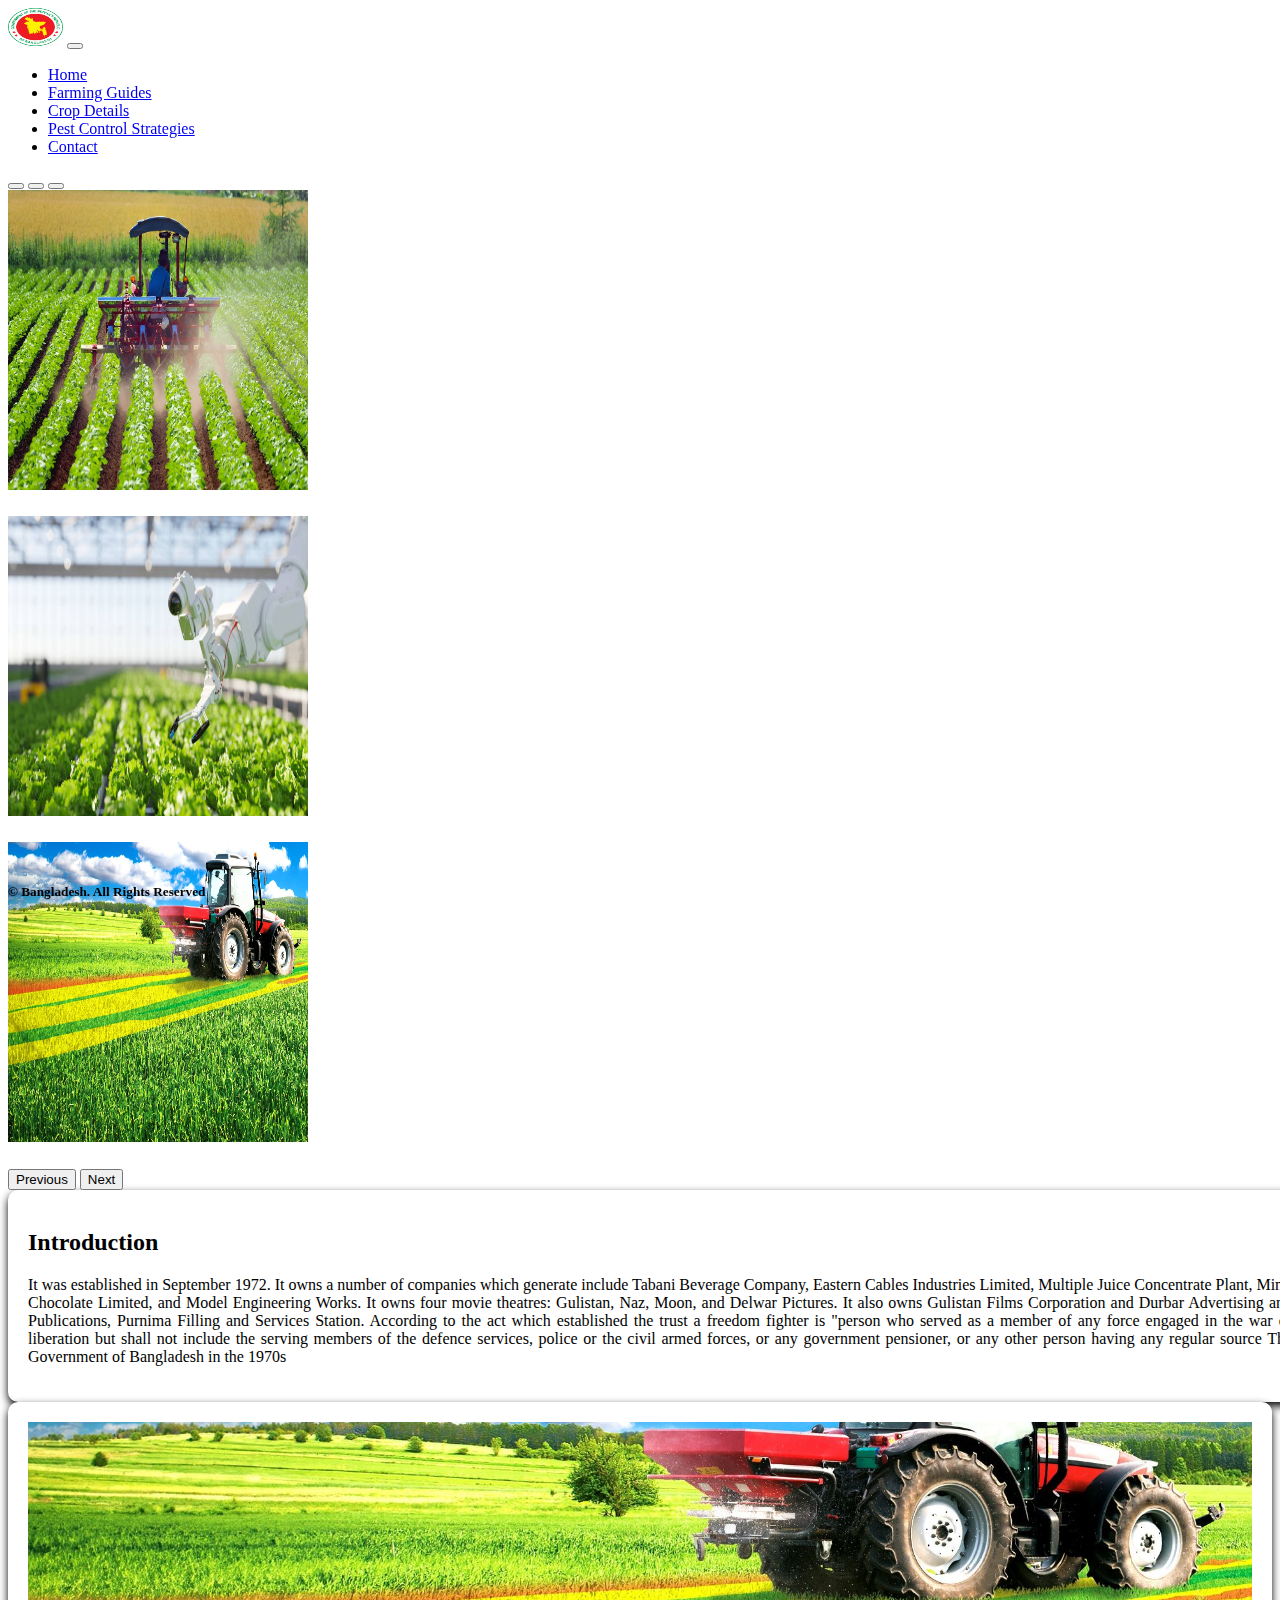
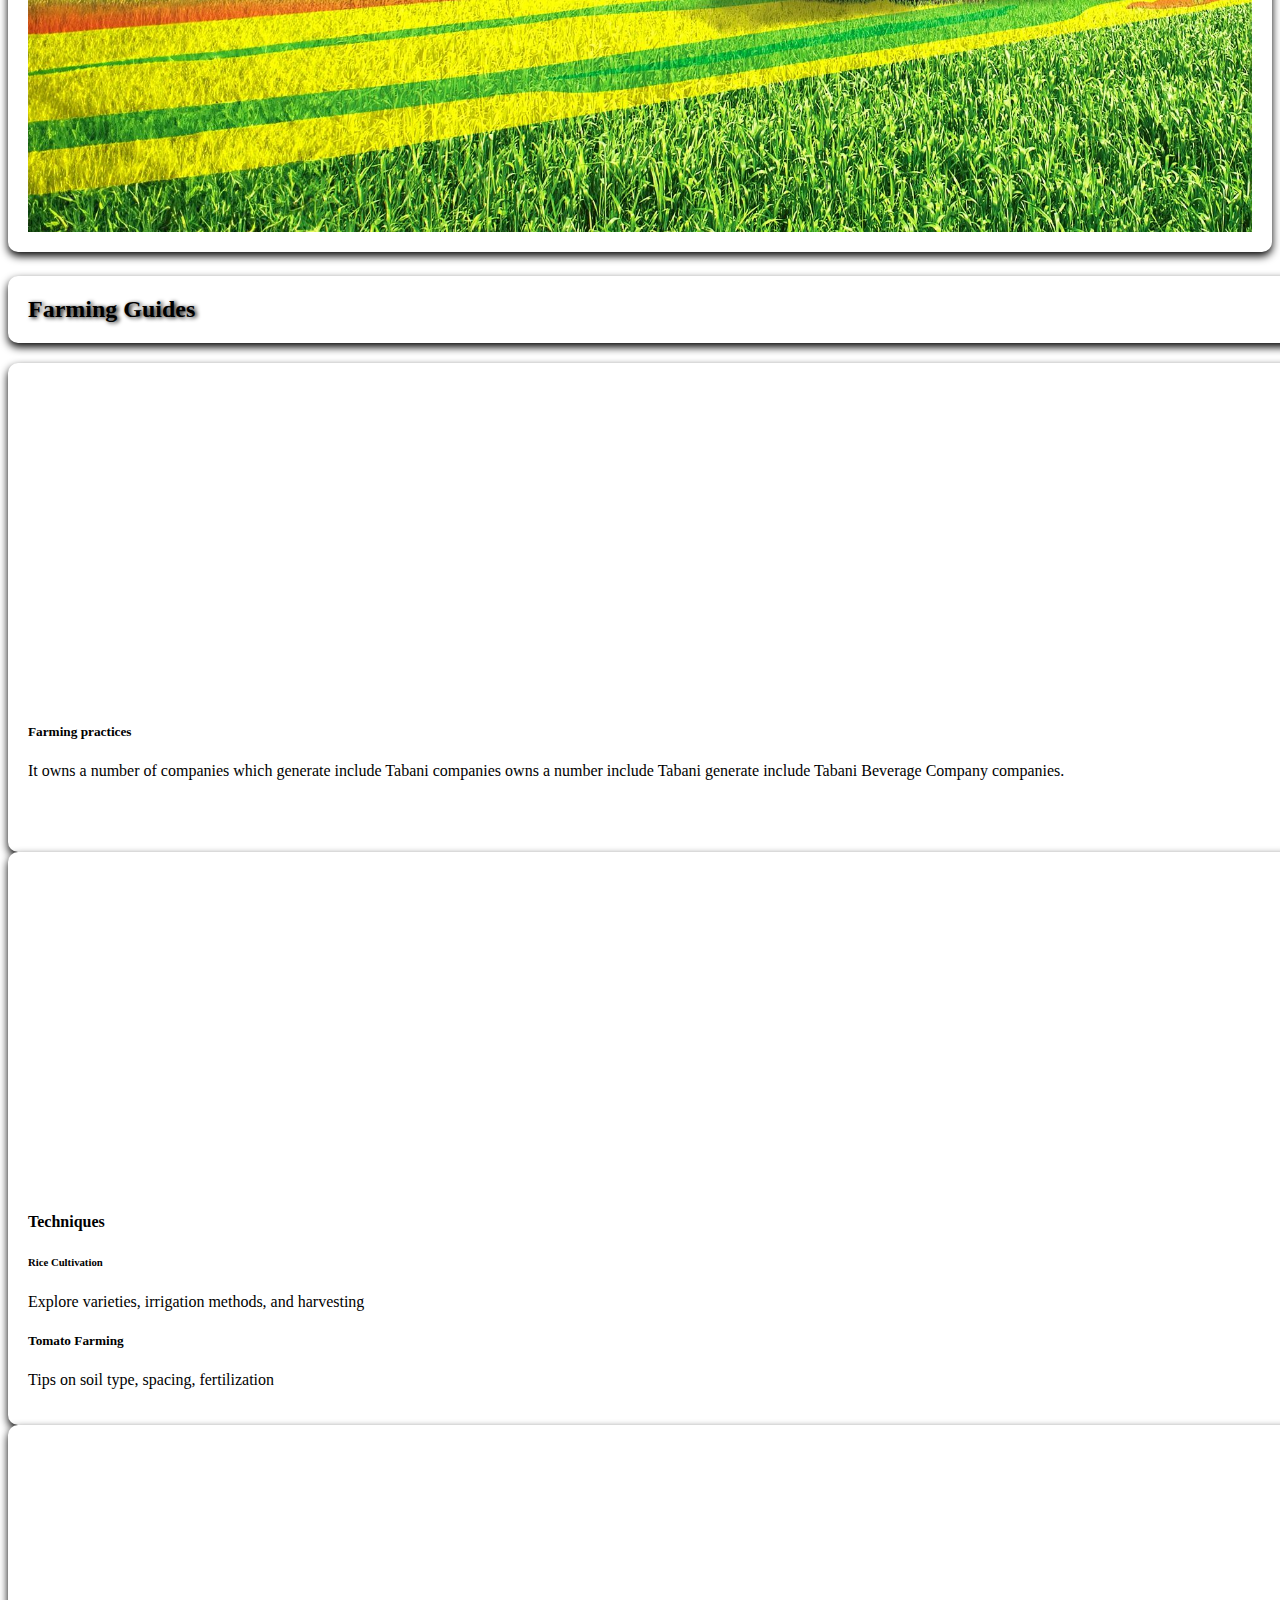
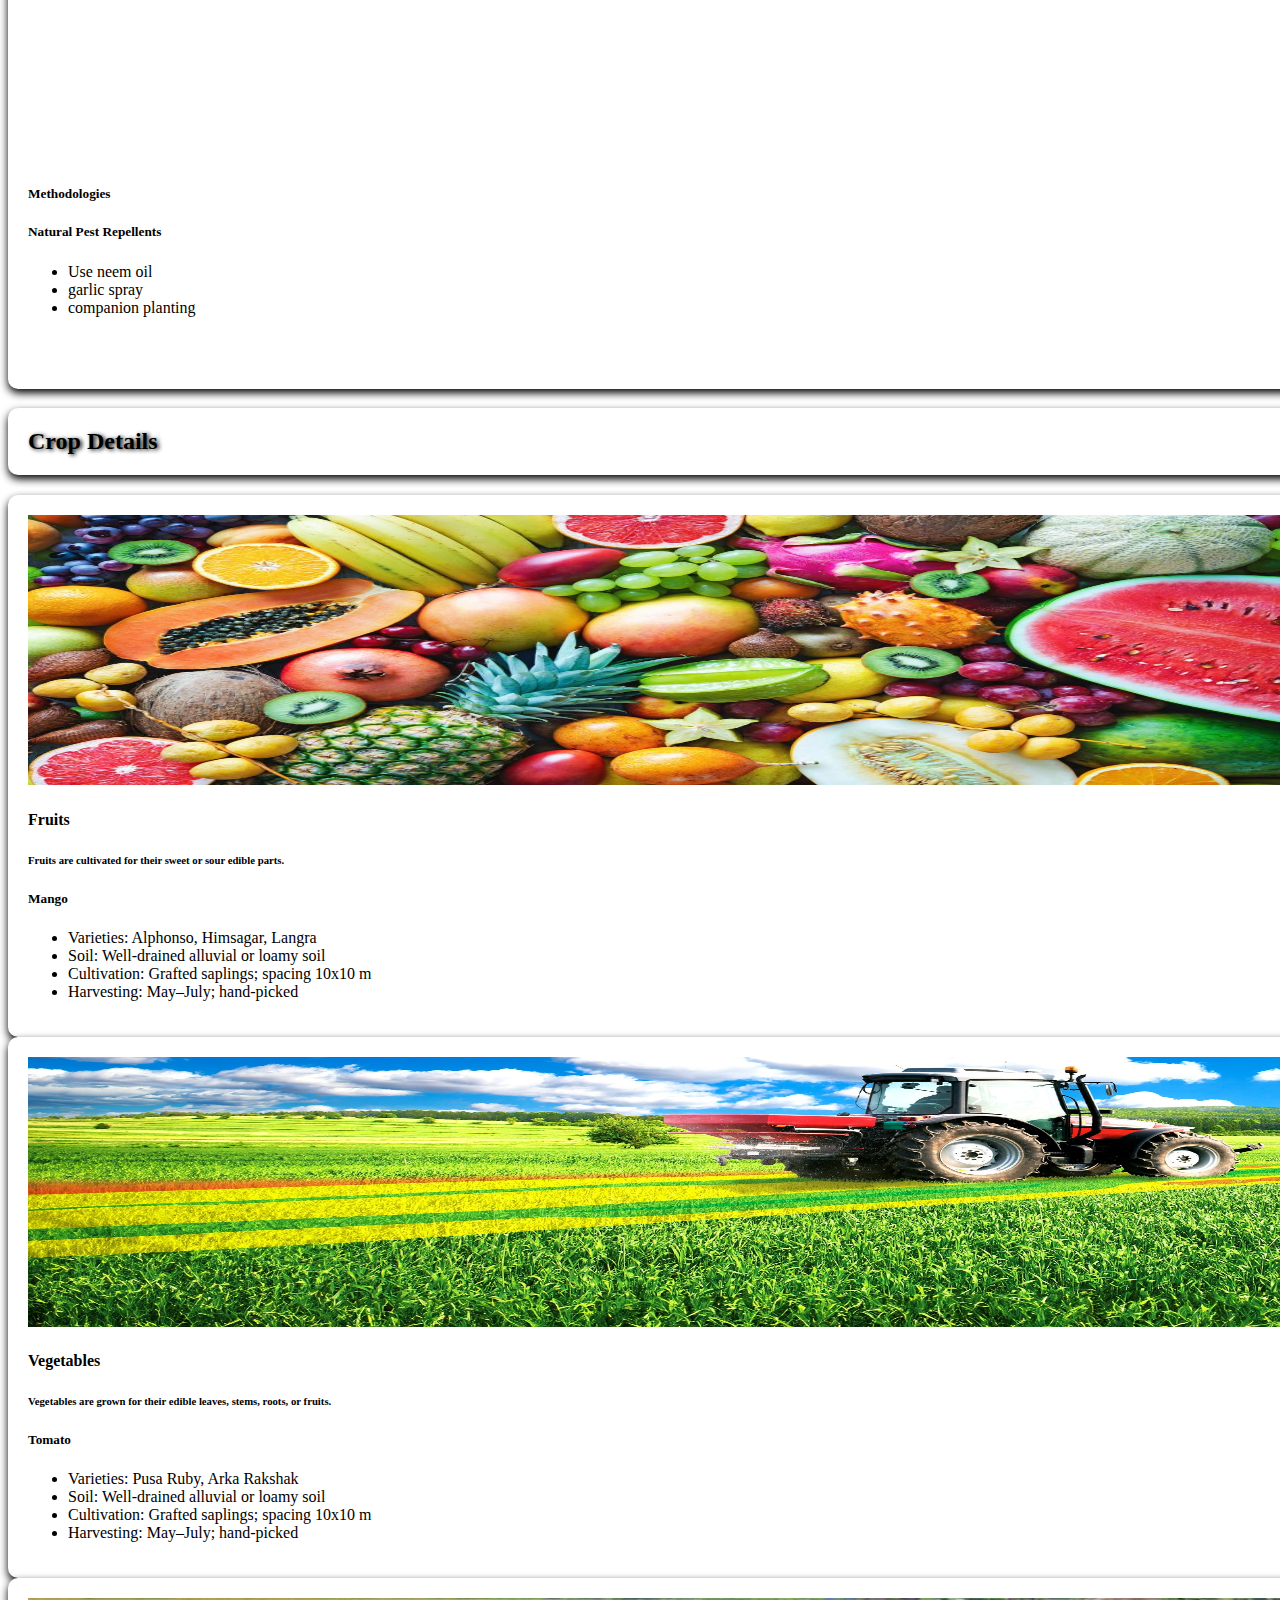
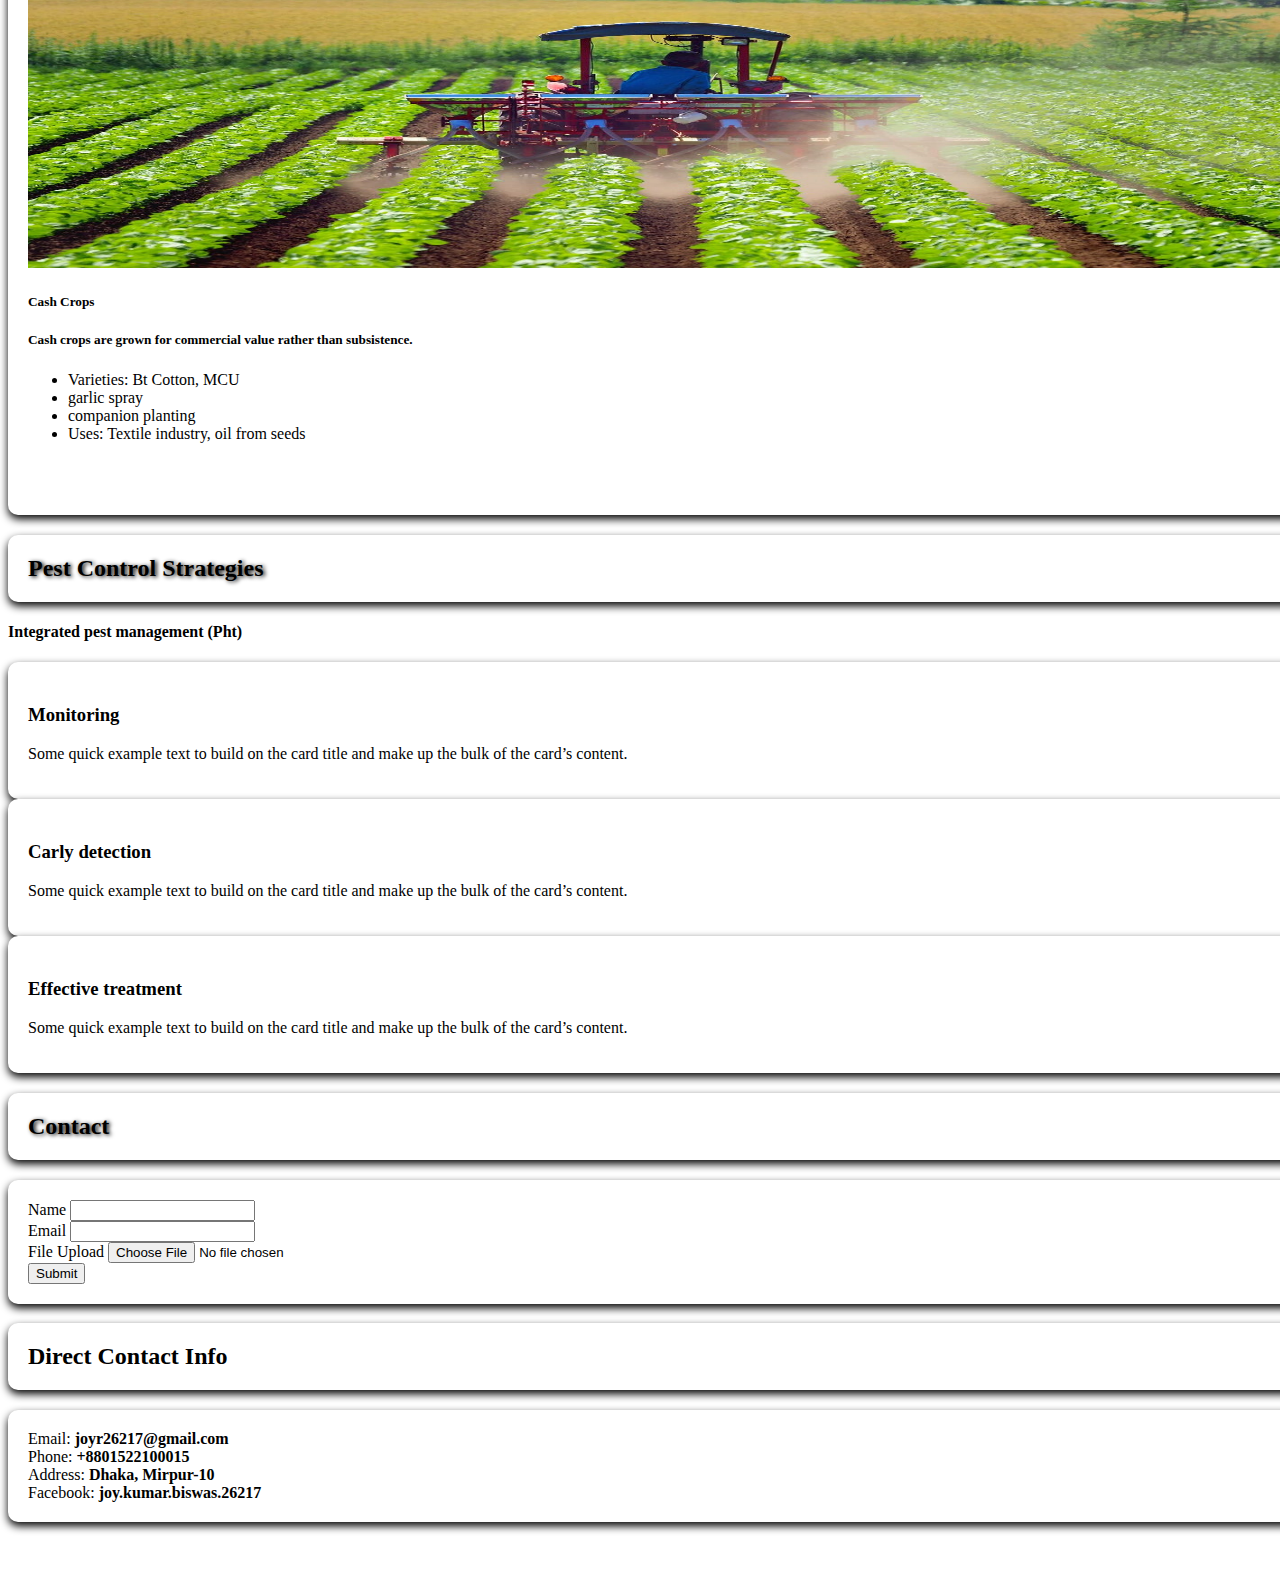
<file: agriculcar/index.html>
<!DOCTYPE html>
<html lang="en">

<head>
  <meta charset="UTF-8">
  <meta name="viewport" content="width=device-width, initial-scale=1.0">
  <title>HOME PAGE</title>
  <link rel="stylesheet" href="https://cdnjs.cloudflare.com/ajax/libs/bootstrap/5.3.8/css/bootstrap.min.css"
    integrity="sha512-2bBQCjcnw658Lho4nlXJcc6WkV/UxpE/sAokbXPxQNGqmNdQrWqtw26Ns9kFF/yG792pKR1Sx8/Y1Lf1XN4GKA=="
    crossorigin="anonymous" referrerpolicy="no-referrer" />
  <link rel="stylesheet" href="index.css">
</head>

<body>
  <div class="header">
    <nav class="navbar navbar-expand-lg bg-success ">
      <div class="container">
        <a class="navbar-brand text-light fs-4 fw-bold latter-space" href="#"><img src="img/bd2.png" alt=""></a>
        <button class="navbar-toggler" type="button" data-bs-toggle="collapse" data-bs-target="#navbarNav"
          aria-controls="navbarNav" aria-expanded="false" aria-label="Toggle navigation">
          <span class="navbar-toggler-icon"></span>
        </button>
        <div class="collapse navbar-collapse" id="navbarNav">
          <ul class="navbar-nav ms-auto">
            <li class="nav-item ">
              <a class="nav-link active text-light" aria-current="page" href="index.html">Home</a>
            </li>
            <li class="nav-item">
              <a class="nav-link text-light" href="document.html">Farming Guides</a>
            </li>
            <li class="nav-item">
              <a class="nav-link text-light" href="interview.html">Crop Details</a>
            </li>
            <li class="nav-item">
              <a class="nav-link text-light " href="gallery.html">Pest Control Strategies</a>
            </li>
            <li class="nav-item">
              <a class="nav-link text-light " href="contact.html">Contact</a>
            </li>
          </ul>
        </div>
      </div>
    </nav>
  </div>

  <section class="slider">
    <div id="carouselExampleCaptions" class="carousel slide">
      <div class="carousel-indicators">
        <button type="button" data-bs-target="#carouselExampleCaptions" data-bs-slide-to="0" class="active"
          aria-current="true" aria-label="Slide 1"></button>
        <button type="button" data-bs-target="#carouselExampleCaptions" data-bs-slide-to="1"
          aria-label="Slide 2"></button>
        <button type="button" data-bs-target="#carouselExampleCaptions" data-bs-slide-to="2"
          aria-label="Slide 3"></button>
      </div>
      <div class="carousel-inner">
        <div class="carousel-item active">
          <img src="img/ag1.jpg" class="d-block w-100" alt="...">
          <div class="carousel-caption d-none d-md-block">
            <h5 class=" text-success fs-2"></h5>
            <p class="text-light"></p>
          </div>
        </div>
        <div class="carousel-item">
          <img src="img/ag2.jpg" class="d-block w-100" alt="...">
          <div class="carousel-caption d-none d-md-block">
            <h5 class=" text-success fs-2"></h5>
            <p class="text-light "></p>
          </div>
        </div>
        <div class="carousel-item">
          <img src="img/ag3.jpg" class="d-block w-100" alt="...">
          <div class="carousel-caption d-none d-md-block">
            <h5 class=" text-success fs-2"></h5>
            <p class="text-light"></p>
          </div>
        </div>
      </div>
      <button class="carousel-control-prev" type="button" data-bs-target="#carouselExampleCaptions"
        data-bs-slide="prev">
        <span class="carousel-control-prev-icon" aria-hidden="true"></span>
        <span class="visually-hidden">Previous</span>
      </button>
      <button class="carousel-control-next" type="button" data-bs-target="#carouselExampleCaptions"
        data-bs-slide="next">
        <span class="carousel-control-next-icon" aria-hidden="true"></span>
        <span class="visually-hidden">Next</span>
      </button>
    </div>
  </section>

  <section class="introduction my-4">
    <div class="container">

      <div class="row g-5">
        <div class="flex col-lg-6 col-md-6">
          <div class="card ">
            <div class="card-body ">
              <h2 class="text-center fw-bold">Introduction</h2>
              <p>It was established in September 1972. It owns a number of companies which generate include Tabani
                Beverage Company,
                Eastern Cables Industries Limited, Multiple Juice Concentrate Plant, Mimi Chocolate Limited, and Model
                Engineering Works.
                It owns four movie theatres: Gulistan, Naz, Moon, and Delwar Pictures.
                It also owns Gulistan Films Corporation and Durbar Advertising and Publications, Purnima Filling and
                Services Station.
                According to the act which established the trust a freedom fighter is "person who served as a member of
                any force engaged in
                the war of liberation but shall not include the serving members of the defence services, police or the
                civil armed forces, or any government pensioner,
                or any other person having any regular source  The Government of Bangladesh in the 1970s
                
                 </p>
            </div>
          </div>
        </div>
        <div class="flex col-lg-6 col-md-6">
          <img src="img/ag3.jpg" alt="" class="rounded-3 ">
        </div>
      </div>
    </div>
  </section>

   <section class="document">
    <div class="container">
      <h2 class="text-center my-4 card card-body rounded-5 bg-success text-danger fw-bold fs-2">Farming Guides</h2>
      <div class="row g-3">
        <div class="flex col-lg-4">
          <div class="card">
            <div ><iframe width="100%" height="315" src="https://www.youtube.com/embed/jJkssgc4wqc?si=gnuCZppNAfz5GVO7" title="YouTube video player" frameborder="0" allow="accelerometer; autoplay; clipboard-write; encrypted-media; gyroscope; picture-in-picture; web-share" referrerpolicy="strict-origin-when-cross-origin" allowfullscreen></iframe></div>
            <div class="card-body card-hight">
              <h5 class="card-title">Farming practices</h5>
              <p class="card-text">It owns a number of companies which generate include Tabani companies owns a number include Tabani generate include Tabani Beverage Company companies. <br> </p>
              <br><br>
              
            </div>
          </div>
        </div>
        <div class="flex col-lg-4">
          <div class="card ">
            <div><iframe width="100%" height="315" src="https://www.youtube.com/embed/8BPKuxwNpZ0?si=5m6Nlan1ARCgoyM_" title="YouTube video player" frameborder="0" allow="accelerometer; autoplay; clipboard-write; encrypted-media; gyroscope; picture-in-picture; web-share" referrerpolicy="strict-origin-when-cross-origin" allowfullscreen></iframe></div>
            <div class="card-body card-hight">
                
              <h4 class="card-title text-center pb-3">Techniques</h4>
              
              <h6 class="">Rice Cultivation</h6>
              <p class="card-text"> Explore varieties, irrigation methods, and harvesting
                 <br>
                 <h5 class="">Tomato Farming</h5>
              <p class="card-text"> Tips on soil type, spacing, fertilization
                 <br>
              
            </div>
          </div>
        </div>
        <div class="flex col-lg-4">
          <div class="card">
            <div><iframe width="100%" height="315" src="https://www.youtube.com/embed/xFqecEtdGZ0?si=rhfUNfw0bI4QA3J1" title="YouTube video player" frameborder="0" allow="accelerometer; autoplay; clipboard-write; encrypted-media; gyroscope; picture-in-picture; web-share" referrerpolicy="strict-origin-when-cross-origin" allowfullscreen></iframe></div>
            <div class="card-body card-hight">

              <h5 class="card-title text-center">Methodologies</h5>
              <h5 class="">Natural Pest Repellents</h5>
              <ul>
                <li>Use neem oil</li>
                <li>garlic spray</li>
                <li>companion planting</li>
            </ul>
              <br> <br>
            </div>
          </div>
        </div>

        
      </div>
    </div>
  </section>





   <section class="document">
    <div class="container">
      <h2 class="text-center my-4 card card-body rounded-5 bg-success text-danger fw-bold fs-2">Crop Details</h2>
      <div class="row g-3">
        <div class="flex col-lg-4">
          <div class="card">
            <img src="img/fruits.jpg" class="card-img-top" alt="...">
            <div class="card-body card-hight2">
              <h4 class="card-title text-center">Fruits</h4>
              <h6>Fruits are cultivated for their sweet or sour edible parts.</h6>
              <h5>Mango</h5>
              <ul>
                <li> Varieties: Alphonso, Himsagar, Langra</li>
                <li> Soil: Well-drained alluvial or loamy soil</li>
                <li> Cultivation: Grafted saplings; spacing 10x10 m</li>
                <li> Harvesting: May–July; hand-picked</li>
              </ul>
              
            </div>
          </div>
        </div>
        <div class="flex col-lg-4">
          <div class="card ">
            <img src="img/ag3.jpg" class="card-img-top" alt="...">
            <div class="card-body card-hight2">
              <h4 class="card-title text-center pb-3">Vegetables</h4>
              <h6>Vegetables are grown for their edible leaves, stems, roots, or fruits.</h6>
              <h5>Tomato</h5>
              <ul>
                <li>Varieties: Pusa Ruby, Arka Rakshak</li>
                <li>Soil: Well-drained alluvial or loamy soil</li>
                <li>Cultivation: Grafted saplings; spacing 10x10 m</li>
                <li> Harvesting: May–July; hand-picked</li>
              </ul>
              
            </div>
          </div>
        </div>
        <div class="flex col-lg-4">
          <div class="card">
            <img src="img/ag1.jpg" class="card-img-top" alt="...">
            <div class="card-body card-hight2">
              <h5 class="card-title text-center">Cash Crops</h5>
              <h5 class="">Cash crops are grown for commercial value rather than subsistence.</h5>
              <ul>
                <li>Varieties: Bt Cotton, MCU</li>
                <li>garlic spray</li>
                <li>companion planting</li>
                <li> Uses: Textile industry, oil from seeds</li>
            </ul>
              <br> <br>
            </div>
          </div>
        </div>

        
      </div>
    </div>
  </section>













  <section class="interview">
        <div class="container">
            <h2 class="text-center my-4 card card-body rounded-5 bg-success text-danger fw-bold fs-2 mb-2">Pest Control Strategies
            </h2>
            <h4 class="text-center fw-bold">Integrated pest management (Pht)</h4>
            <div class="row text-center g-3 my-3">
                <div class="col-lg-4 col-md-6">
                    
                    <div class="card">
                        <div class="card-body ">
                            <h5 class="card-title card-img-top"></h5>
                            <h3 class="fw-bold">Monitoring</h3>
                            <p class="card-text">Some quick example text to build on the card title and make up the bulk
                                of the card’s content.</p>

                        </div>
                    </div>
                </div>
                <div class="col-lg-4 col-md-6">
                    <div class="card">
                        <div class="card-body ">
                            <h5 class="card-title card-img-top"></h5>
                            <h3 class="fw-bold">Carly detection</h3>
                            <p class="card-text">Some quick example text to build on the card title and make up the bulk
                                of the card’s content.</p>

                        </div>
                    </div>
                </div>
                <div class="col-lg-4 col-md-6">
                    <div class="card">
                        <div class="card-body ">
                            <h5 class="card-title card-img-top"></h5>
                            <h3 class="fw-bold">Effective treatment</h3>
                            <p class="card-text">Some quick example text to build on the card title and make up the bulk
                                of the card’s content.</p>

                        </div>
                    </div>
                </div>
                
            </div>
        </div>
        
    </section>

 

       <section class="contact my-3 ">
        <div class="container">
            <h2 class="text-center my-4 card card-body rounded-5 bg-success text-danger fw-bold fs-2">Contact</h2>
            <div class="card rounded-3">
                <div class="card-body">
                    <form>
                        <div class="mb-3">
                            <label for="Name" class="form-label">Name</label>
                            <input type="text" class="form-control" id="Name" aria-describedby="emailHelp" required>

                        </div>
                        <div class="mb-3">
                            <label for="Email" class="form-label">Email</label>
                            <input type="email" class="form-control" id="Email" required>
                        </div>
                        
                        <div class="mb-3">
                            <label for="File" class="form-label">File Upload</label>
                            <input type="file" class="form-control" id="File" required>
                        </div>
                        <div class="mb-3 text-center">
                            <button type="submit" class="btn btn-primary ">Submit</button>
                        </div>
                </div>
                </form>
            </div>
        </div>
    </section>
    <section class="contact2 my-3">
        <div class="container ">
            <h2 class="text-center my-4 card card-body rounded-5 bg-success text-danger fw-bold fs-2">Direct Contact Info</h2>
            <div class="card rounded-3 ">
                <div class="card-body">
                    <form>
                        <div class="mb-3">
                            <label for="Name" class="form-label">Email: <a href="email">joyr26217@gmail.com</a> </label>
                            

                        </div>
                        <div class="mb-3">
                            <label for="Email" class="form-label">Phone: <a href="">+8801522100015</a></label>
                            
                        </div>
                        <div class="mb-3">
                            <label for="Subject" class="form-label">Address: <a href="">Dhaka, Mirpur-10</a></label>
                            
                        </div>
                        <div class="mb-3">
                            <label for="Message" class="form-label">Facebook: <a href="">joy.kumar.biswas.26217</a></label>
                            
                        </div>
                        
                        
                </div>
                </form>
            </div>
        </div>
    </section>
  <footer class="foot bg-success py-1">

    <h5 class=" text-center fw-bold mt-2">&copy Bangladesh. All Rights Reserved</h5>
  
  </footer>



  <script src="https://cdnjs.cloudflare.com/ajax/libs/bootstrap/5.3.8/js/bootstrap.bundle.min.js"
    integrity="sha512-HvOjJrdwNpDbkGJIG2ZNqDlVqMo77qbs4Me4cah0HoDrfhrbA+8SBlZn1KrvAQw7cILLPFJvdwIgphzQmMm+Pw=="
    crossorigin="anonymous" referrerpolicy="no-referrer"></script>
</body>

</html>
</file>
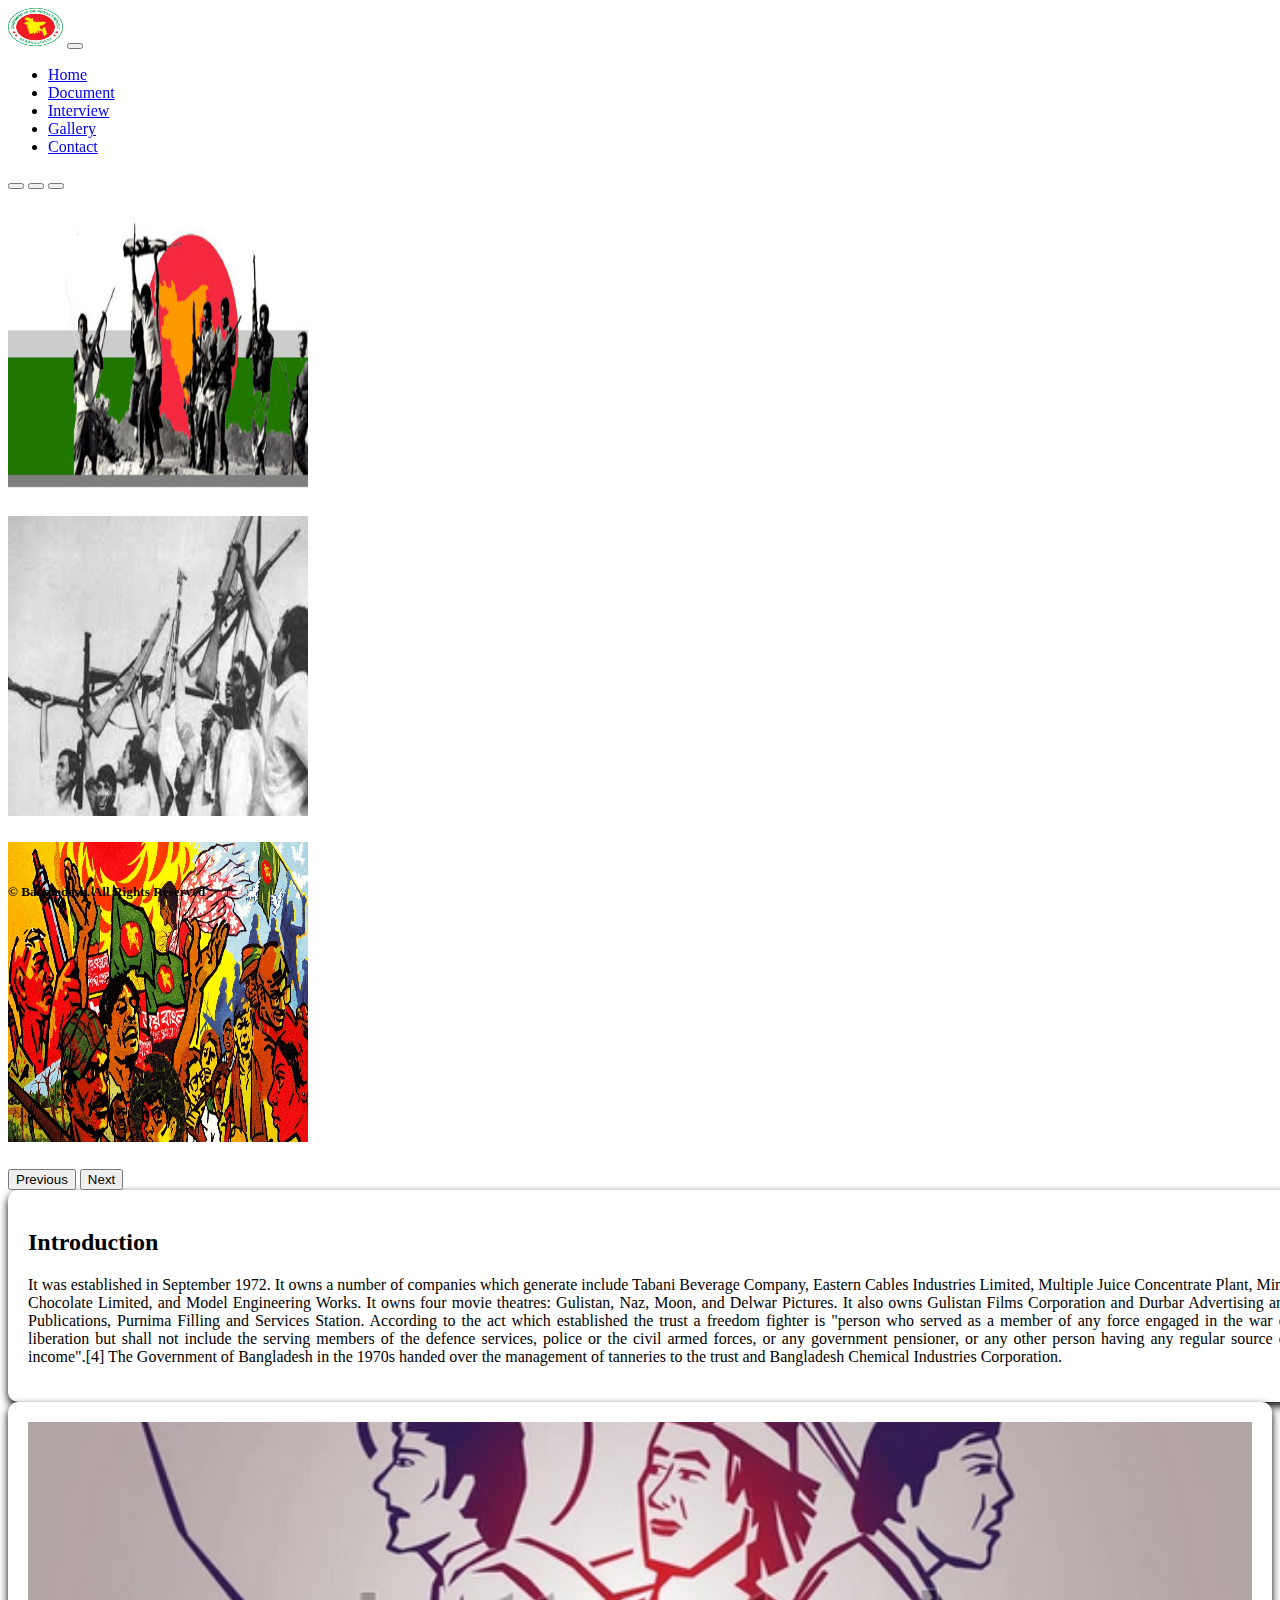
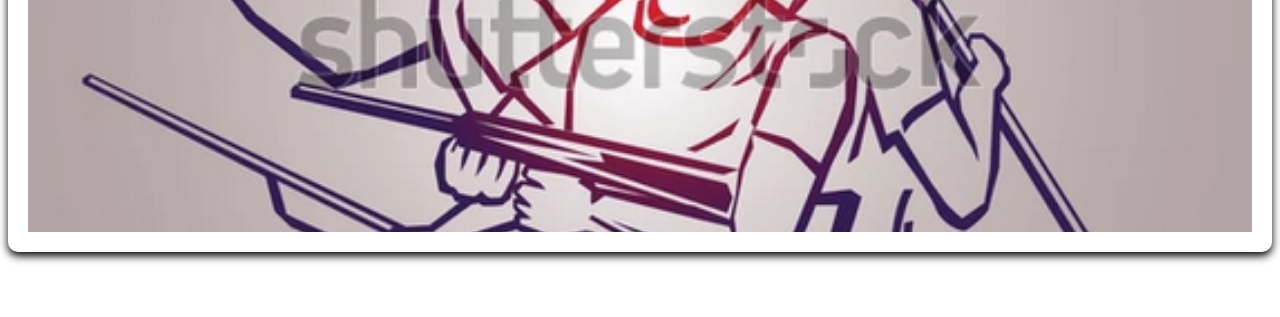
<file: liberation/index.html>
<!DOCTYPE html>
<html lang="en">

<head>
  <meta charset="UTF-8">
  <meta name="viewport" content="width=device-width, initial-scale=1.0">
  <title>HOME PAGE</title>
  <link rel="stylesheet" href="https://cdnjs.cloudflare.com/ajax/libs/bootstrap/5.3.8/css/bootstrap.min.css"
    integrity="sha512-2bBQCjcnw658Lho4nlXJcc6WkV/UxpE/sAokbXPxQNGqmNdQrWqtw26Ns9kFF/yG792pKR1Sx8/Y1Lf1XN4GKA=="
    crossorigin="anonymous" referrerpolicy="no-referrer" />
  <link rel="stylesheet" href="index.css">
</head>

<body>
  <div class="header">
    <nav class="navbar navbar-expand-lg bg-success ">
      <div class="container">
        <a class="navbar-brand text-light fs-4 fw-bold latter-space" href="#"><img src="img/bd2.png" alt=""></a>
        <button class="navbar-toggler" type="button" data-bs-toggle="collapse" data-bs-target="#navbarNav"
          aria-controls="navbarNav" aria-expanded="false" aria-label="Toggle navigation">
          <span class="navbar-toggler-icon"></span>
        </button>
        <div class="collapse navbar-collapse" id="navbarNav">
          <ul class="navbar-nav ms-auto">
            <li class="nav-item ">
              <a class="nav-link active text-light" aria-current="page" href="index.html">Home</a>
            </li>
            <li class="nav-item">
              <a class="nav-link text-light" href="document.html">Document</a>
            </li>
            <li class="nav-item">
              <a class="nav-link text-light" href="interview.html">Interview</a>
            </li>
            <li class="nav-item">
              <a class="nav-link text-light " href="gallery.html">Gallery</a>
            </li>
            <li class="nav-item">
              <a class="nav-link text-light " href="contact.html">Contact</a>
            </li>
          </ul>
        </div>
      </div>
    </nav>
  </div>

  <section class="slider">
    <div id="carouselExampleCaptions" class="carousel slide">
      <div class="carousel-indicators">
        <button type="button" data-bs-target="#carouselExampleCaptions" data-bs-slide-to="0" class="active"
          aria-current="true" aria-label="Slide 1"></button>
        <button type="button" data-bs-target="#carouselExampleCaptions" data-bs-slide-to="1"
          aria-label="Slide 2"></button>
        <button type="button" data-bs-target="#carouselExampleCaptions" data-bs-slide-to="2"
          aria-label="Slide 3"></button>
      </div>
      <div class="carousel-inner">
        <div class="carousel-item active">
          <img src="img/fredom1.jpg" class="d-block w-100" alt="...">
          <div class="carousel-caption d-none d-md-block">
            <h5 class=" text-success fs-2"></h5>
            <p class="text-light"></p>
          </div>
        </div>
        <div class="carousel-item">
          <img src="img/fredom2.jpg" class="d-block w-100" alt="...">
          <div class="carousel-caption d-none d-md-block">
            <h5 class=" text-success fs-2"></h5>
            <p class="text-light "></p>
          </div>
        </div>
        <div class="carousel-item">
          <img src="img/fredom3.jpg" class="d-block w-100" alt="...">
          <div class="carousel-caption d-none d-md-block">
            <h5 class=" text-success fs-2"></h5>
            <p class="text-light"></p>
          </div>
        </div>
      </div>
      <button class="carousel-control-prev" type="button" data-bs-target="#carouselExampleCaptions"
        data-bs-slide="prev">
        <span class="carousel-control-prev-icon" aria-hidden="true"></span>
        <span class="visually-hidden">Previous</span>
      </button>
      <button class="carousel-control-next" type="button" data-bs-target="#carouselExampleCaptions"
        data-bs-slide="next">
        <span class="carousel-control-next-icon" aria-hidden="true"></span>
        <span class="visually-hidden">Next</span>
      </button>
    </div>
  </section>

  <section class="introduction my-4">
    <div class="container">

      <div class="row g-5">
        <div class="flex col-lg-6 col-md-6">
          <div class="card ">
            <div class="card-body ">
              <h2 class="text-center fw-bold">Introduction</h2>
              <p>It was established in September 1972. It owns a number of companies which generate include Tabani
                Beverage Company,
                Eastern Cables Industries Limited, Multiple Juice Concentrate Plant, Mimi Chocolate Limited, and Model
                Engineering Works.
                It owns four movie theatres: Gulistan, Naz, Moon, and Delwar Pictures.
                It also owns Gulistan Films Corporation and Durbar Advertising and Publications, Purnima Filling and
                Services Station.
                According to the act which established the trust a freedom fighter is "person who served as a member of
                any force engaged in
                the war of liberation but shall not include the serving members of the defence services, police or the
                civil armed forces, or any government pensioner,
                or any other person having any regular source of income".[4] The Government of Bangladesh in the 1970s
                handed over
                the management of tanneries to the trust and Bangladesh Chemical Industries Corporation. </p>
            </div>
          </div>
        </div>
        <div class="flex col-lg-6 col-md-6">
          <img src="img/document.png" alt="" class="rounded-3 ">
        </div>
      </div>
    </div>
  </section>

  <footer class="foot bg-success py-1">

    <h5 class=" text-center fw-bold mt-2">&copy Bangladesh. All Rights Reserved</h5>
  
  </footer>



  <script src="https://cdnjs.cloudflare.com/ajax/libs/bootstrap/5.3.8/js/bootstrap.bundle.min.js"
    integrity="sha512-HvOjJrdwNpDbkGJIG2ZNqDlVqMo77qbs4Me4cah0HoDrfhrbA+8SBlZn1KrvAQw7cILLPFJvdwIgphzQmMm+Pw=="
    crossorigin="anonymous" referrerpolicy="no-referrer"></script>
</body>

</html>
</file>
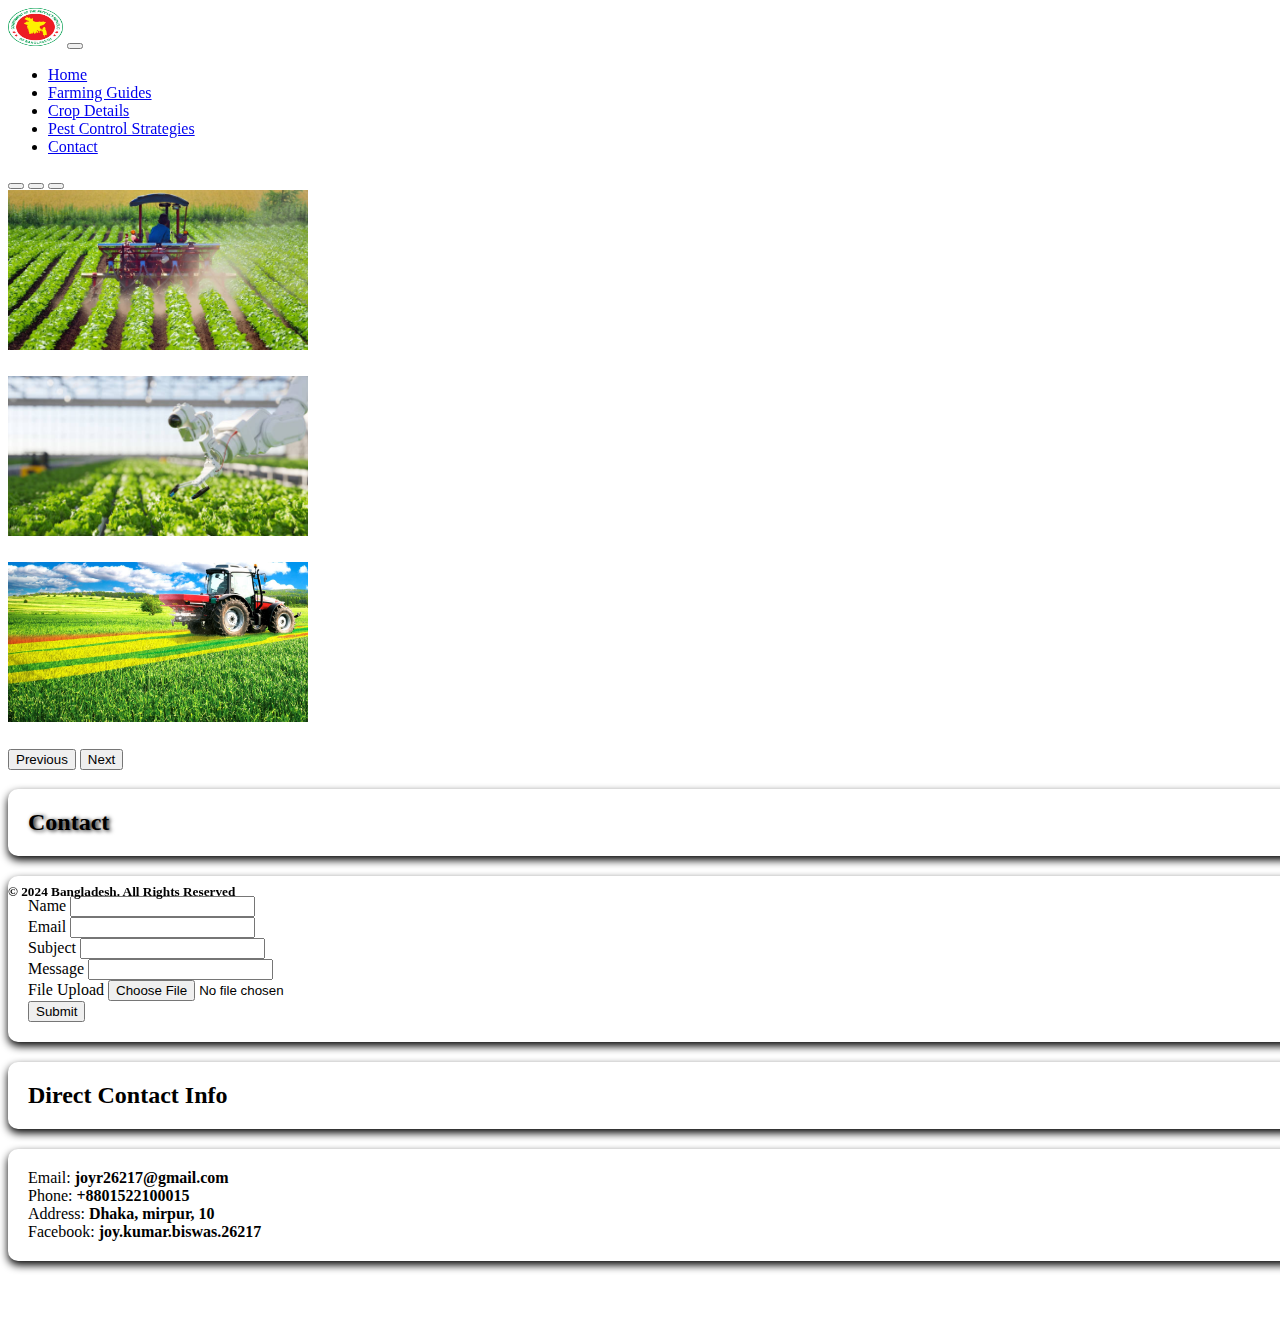
<file: agriculcar/contact.html>
<!DOCTYPE html>
<html lang="en">

<head>
    <meta charset="UTF-8">
    <meta name="viewport" content="width=device-width, initial-scale=1.0">
    <title>Contact</title>
    <link rel="stylesheet" href="https://cdnjs.cloudflare.com/ajax/libs/bootstrap/5.3.8/css/bootstrap.min.css"
        integrity="sha512-2bBQCjcnw658Lho4nlXJcc6WkV/UxpE/sAokbXPxQNGqmNdQrWqtw26Ns9kFF/yG792pKR1Sx8/Y1Lf1XN4GKA=="
        crossorigin="anonymous" referrerpolicy="no-referrer" />
    <link rel="stylesheet" href="index.css">
</head>

<body>


    <div class="header">
        <nav class="navbar navbar-expand-lg bg-success ">
            <div class="container">
                <a class="navbar-brand text-light fs-4 fw-bold latter-space" href="#"><img src="img/bd2.png" alt=""></a>
                <button class="navbar-toggler" type="button" data-bs-toggle="collapse" data-bs-target="#navbarNav"
                    aria-controls="navbarNav" aria-expanded="false" aria-label="Toggle navigation">
                    <span class="navbar-toggler-icon"></span>
                </button>
                <div class="collapse navbar-collapse" id="navbarNav">
                    <ul class="navbar-nav ms-auto">
                        <li class="nav-item ">
                            <a class="nav-link active text-light" aria-current="page" href="index.html">Home</a>
                        </li>
                        <li class="nav-item">
                            <a class="nav-link text-light" href="document.html">Farming Guides</a>
                        </li>
                        <li class="nav-item">
                            <a class="nav-link text-light" href="interview.html">Crop Details</a>
                        </li>
                        <li class="nav-item">
                            <a class="nav-link text-light " href="gallery.html">Pest Control Strategies</a>
                        </li>
                        <li class="nav-item">
                            <a class="nav-link text-light " href="contact.html">Contact</a>
                        </li>
                    </ul>
                </div>
            </div>
        </nav>
    </div>

    <section class="slider">
        <div id="carouselExampleCaptions" class="carousel slide">
            <div class="carousel-indicators">
                <button type="button" data-bs-target="#carouselExampleCaptions" data-bs-slide-to="0" class="active"
                    aria-current="true" aria-label="Slide 1"></button>
                <button type="button" data-bs-target="#carouselExampleCaptions" data-bs-slide-to="1"
                    aria-label="Slide 2"></button>
                <button type="button" data-bs-target="#carouselExampleCaptions" data-bs-slide-to="2"
                    aria-label="Slide 3"></button>
            </div>
            <div class="carousel-inner">
                <div class="carousel-item active">
                    <img src="img/ag1.jpg" class="d-block w-100" alt="..." style="height: 160px; object-fit: cover;">
                    <div class="carousel-caption d-none d-md-block">
                        <h5 class=" text-success fs-2"></h5>
                        <p class="text-light"></p>
                    </div>
                </div>
                <div class="carousel-item">
                    <img src="img/ag2.jpg" class="d-block w-100" alt="..." style="height: 160px; object-fit: cover;">
                    <div class="carousel-caption d-none d-md-block">
                        <h5 class=" text-success fs-2"></h5>
                        <p class="text-light "></p>
                    </div>
                </div>
                <div class="carousel-item">
                    <img src="img/ag3.jpg" class="d-block w-100" alt="..." style="height: 160px; object-fit: cover;">
                    <div class="carousel-caption d-none d-md-block">
                        <h5 class=" text-success fs-2"></h5>
                        <p class="text-light"></p>
                    </div>
                </div>
            </div>
            <button class="carousel-control-prev" type="button" data-bs-target="#carouselExampleCaptions"
                data-bs-slide="prev">
                <span class="carousel-control-prev-icon" aria-hidden="true"></span>
                <span class="visually-hidden">Previous</span>
            </button>
            <button class="carousel-control-next" type="button" data-bs-target="#carouselExampleCaptions"
                data-bs-slide="next">
                <span class="carousel-control-next-icon" aria-hidden="true"></span>
                <span class="visually-hidden">Next</span>
            </button>
        </div>
    </section>

    <section class="contact my-3">
        <div class="container">
            <h2 class="text-center my-4 card card-body rounded-5 bg-success text-danger fw-bold fs-2">Contact</h2>
            <div class="card rounded-3">
                <div class="card-body">
                    <form>
                        <div class="mb-3">
                            <label for="Name" class="form-label">Name</label>
                            <input type="text" class="form-control" id="Name" aria-describedby="emailHelp" required>

                        </div>
                        <div class="mb-3">
                            <label for="Email" class="form-label">Email</label>
                            <input type="email" class="form-control" id="Email" required>
                        </div>
                        <div class="mb-3">
                            <label for="Subject" class="form-label">Subject</label>
                            <input type="text" class="form-control" id="Subject" required>
                        </div>
                        <div class="mb-3">
                            <label for="Message" class="form-label">Message</label>
                            <input type="text" class="form-control" id="Message" required>
                        </div>
                        <div class="mb-3">
                            <label for="File" class="form-label">File Upload</label>
                            <input type="file" class="form-control" id="File" required>
                        </div>
                        <div class="mb-3 text-center">
                            <button type="submit" class="btn btn-primary ">Submit</button>
                        </div>
                </div>
                </form>
            </div>
        </div>
    </section>

        <section class="contact2 my-3">
        <div class="container">
            <h2 class="text-center my-4 card card-body rounded-5 bg-success text-danger fw-bold fs-2">Direct Contact Info</h2>
            <div class="card rounded-3">
                <div class="card-body">
                    <form>
                        <div class="mb-3">
                            <label for="Name" class="form-label">Email: <a href="">joyr26217@gmail.com</a> </label>
                            

                        </div>
                        <div class="mb-3">
                            <label for="Email" class="form-label">Phone: <a href="">+8801522100015</a></label>
                            
                        </div>
                        <div class="mb-3">
                            <label for="Subject" class="form-label">Address: <a href="">Dhaka, mirpur, 10</a></label>
                            
                        </div>
                        <div class="mb-3">
                            <label for="Message" class="form-label">Facebook: <a href="">joy.kumar.biswas.26217</a></label>
                            
                        </div>
                        
                        
                </div>
                </form>
            </div>
        </div>
    </section>
    <footer class="foot bg-success py-1">

        <h5 class=" text-center fw-bold mt-2">&copy 2024 Bangladesh. All Rights Reserved</h5>
    </footer>

    <script src="https://cdnjs.cloudflare.com/ajax/libs/bootstrap/5.3.8/js/bootstrap.bundle.min.js"
        integrity="sha512-HvOjJrdwNpDbkGJIG2ZNqDlVqMo77qbs4Me4cah0HoDrfhrbA+8SBlZn1KrvAQw7cILLPFJvdwIgphzQmMm+Pw=="
        crossorigin="anonymous" referrerpolicy="no-referrer"></script>
</body>

</html>
</file>
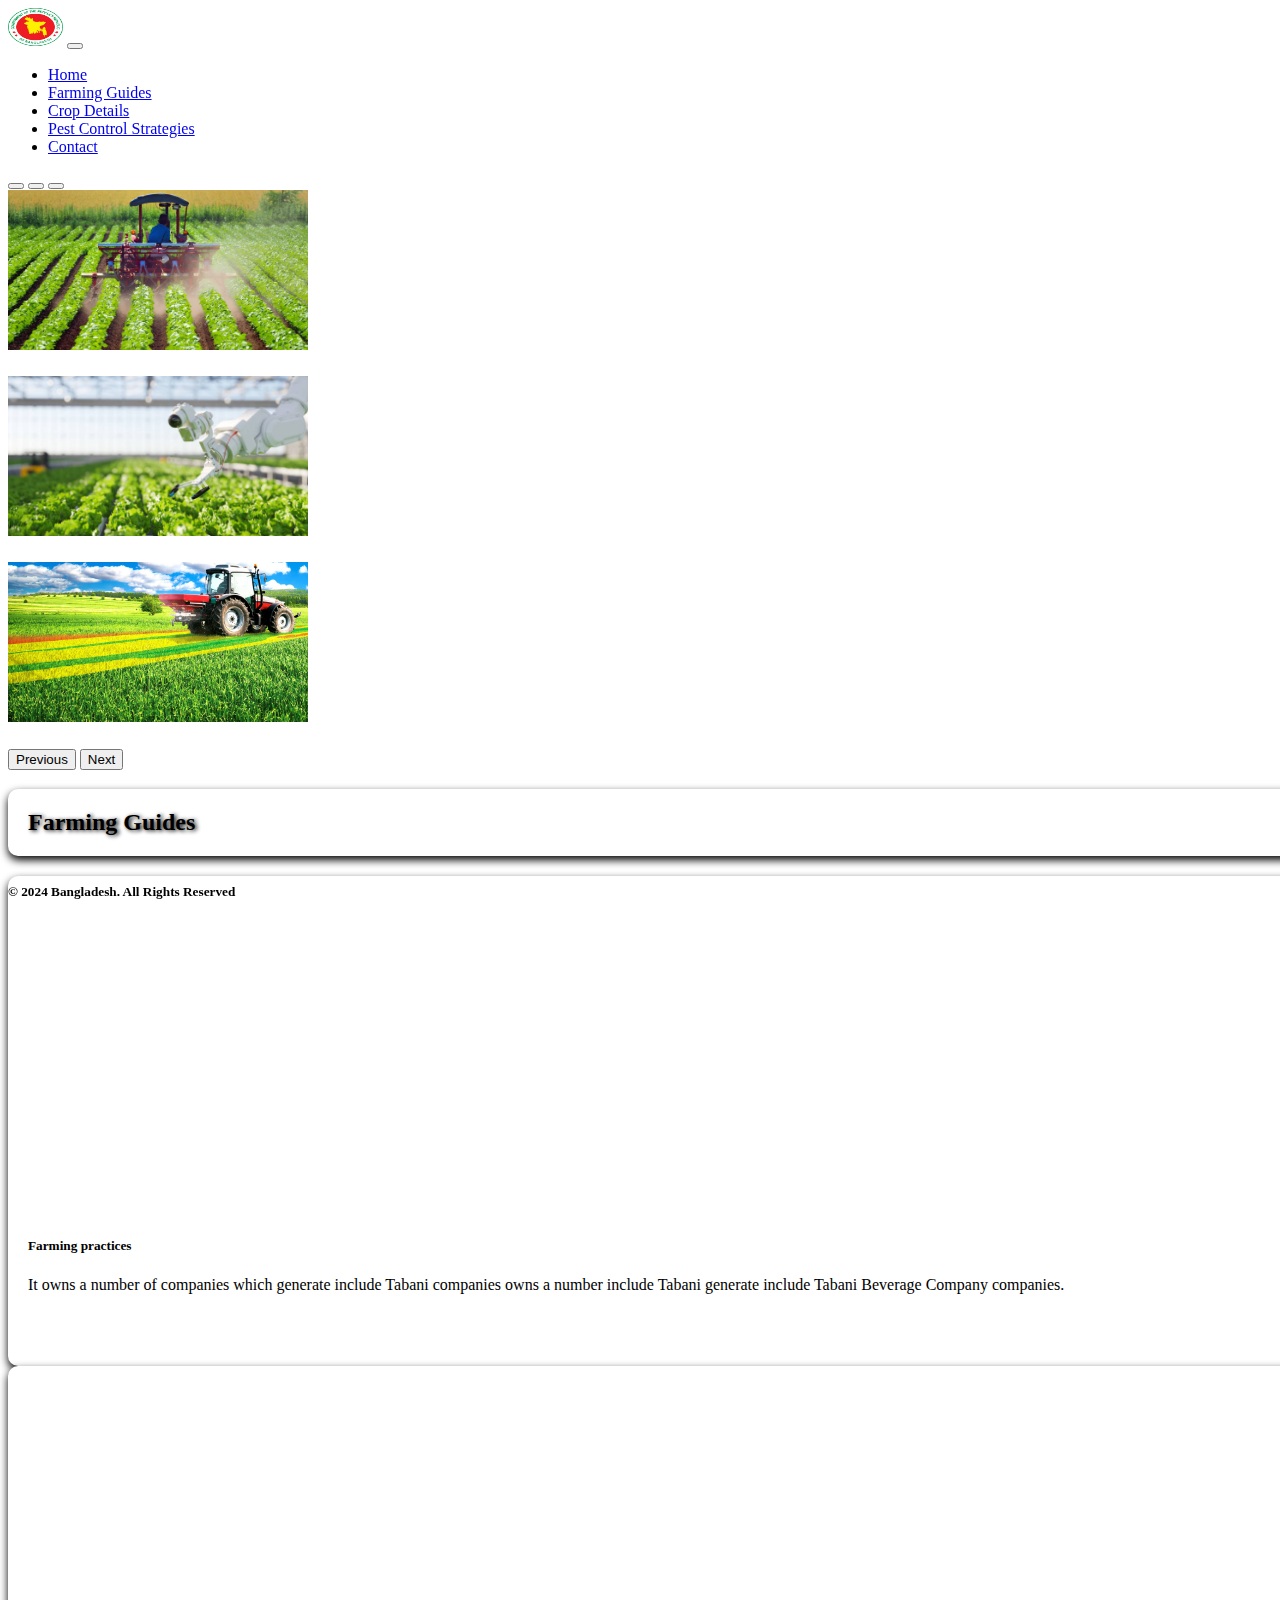
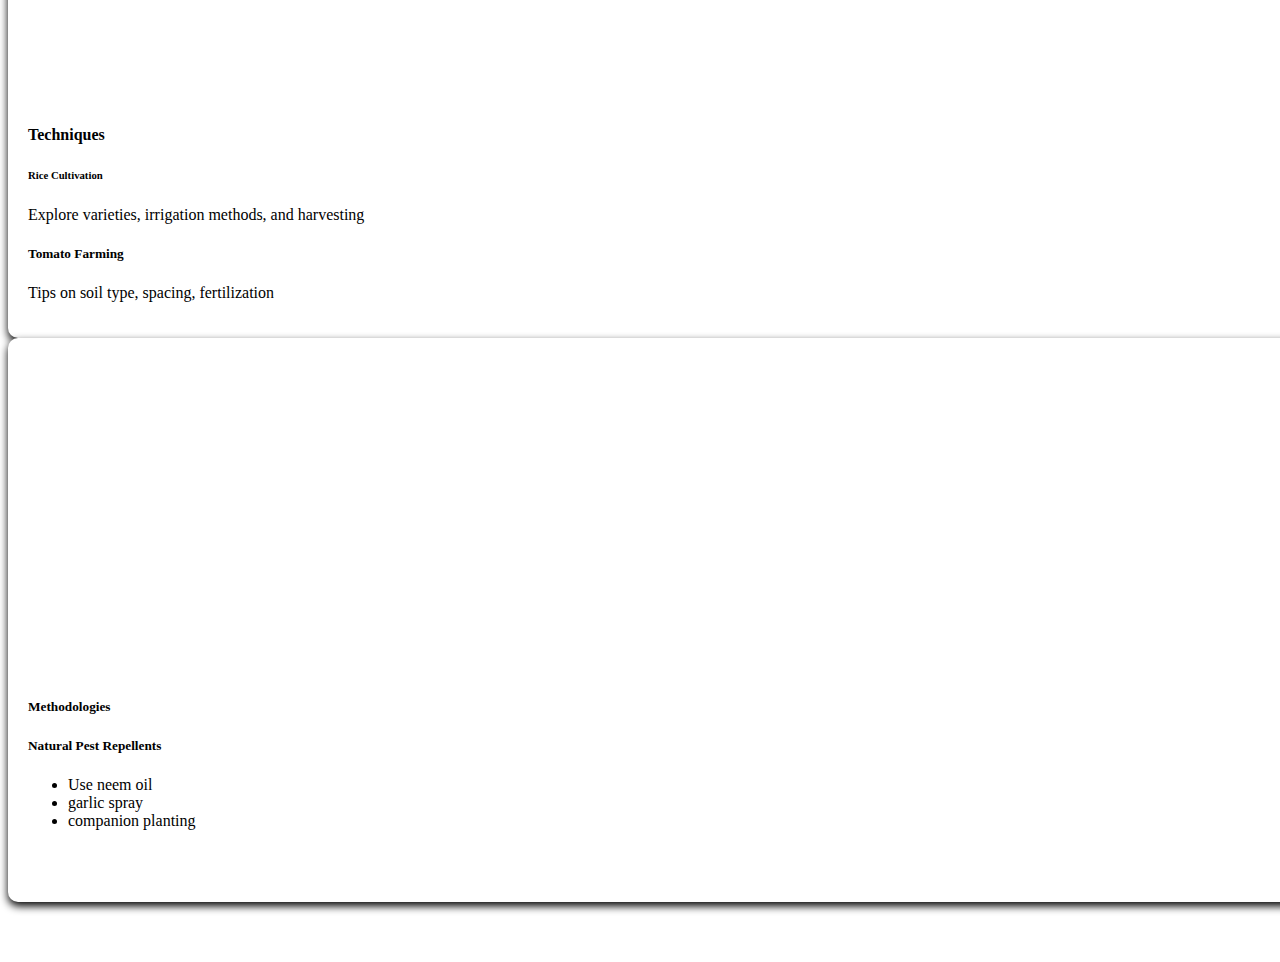
<file: agriculcar/document.html>
<!DOCTYPE html>
<html lang="en">

<head>
  <meta charset="UTF-8">
  <meta name="viewport" content="width=device-width, initial-scale=1.0">
  <title>Document</title>
  <link rel="stylesheet" href="https://cdnjs.cloudflare.com/ajax/libs/bootstrap/5.3.8/css/bootstrap.min.css"
    integrity="sha512-2bBQCjcnw658Lho4nlXJcc6WkV/UxpE/sAokbXPxQNGqmNdQrWqtw26Ns9kFF/yG792pKR1Sx8/Y1Lf1XN4GKA=="
    crossorigin="anonymous" referrerpolicy="no-referrer" />
  <link rel="stylesheet" href="index.css">
</head>

<body>
   <div class="header">
    <nav class="navbar navbar-expand-lg bg-success ">
      <div class="container">
        <a class="navbar-brand text-light fs-4 fw-bold latter-space" href="#"><img src="img/bd2.png" alt=""></a>
        <button class="navbar-toggler" type="button" data-bs-toggle="collapse" data-bs-target="#navbarNav"
          aria-controls="navbarNav" aria-expanded="false" aria-label="Toggle navigation">
          <span class="navbar-toggler-icon"></span>
        </button>
        <div class="collapse navbar-collapse" id="navbarNav">
          <ul class="navbar-nav ms-auto">
            <li class="nav-item ">
              <a class="nav-link active text-light" aria-current="page" href="index.html">Home</a>
            </li>
            <li class="nav-item">
              <a class="nav-link text-light" href="document.html">Farming Guides</a>
            </li>
            <li class="nav-item">
              <a class="nav-link text-light" href="interview.html">Crop Details</a>
            </li>
            <li class="nav-item">
              <a class="nav-link text-light " href="gallery.html">Pest Control Strategies</a>
            </li>
            <li class="nav-item">
              <a class="nav-link text-light " href="contact.html">Contact</a>
            </li>
          </ul>
        </div>
      </div>
    </nav>
  </div>

  <section class="slider">
    <div id="carouselExampleCaptions" class="carousel slide">
      <div class="carousel-indicators">
        <button type="button" data-bs-target="#carouselExampleCaptions" data-bs-slide-to="0" class="active"
          aria-current="true" aria-label="Slide 1"></button>
        <button type="button" data-bs-target="#carouselExampleCaptions" data-bs-slide-to="1"
          aria-label="Slide 2"></button>
        <button type="button" data-bs-target="#carouselExampleCaptions" data-bs-slide-to="2"
          aria-label="Slide 3"></button>
      </div>
      <div class="carousel-inner">
        <div class="carousel-item active">
          <img src="img/ag1.jpg" class="d-block w-100" alt="..." style="height: 160px; object-fit: cover;">
          <div class="carousel-caption d-none d-md-block">
            <h5 class=" text-success fs-2"></h5>
            <p class="text-light"></p>
          </div>
        </div>
        <div class="carousel-item">
          <img src="img/ag2.jpg" class="d-block w-100" alt="..." style="height: 160px; object-fit: cover;">
          <div class="carousel-caption d-none d-md-block">
            <h5 class=" text-success fs-2"></h5>
            <p class="text-light "></p>
          </div>
        </div>
        <div class="carousel-item">
          <img src="img/ag3.jpg" class="d-block w-100" alt="..." style="height: 160px; object-fit: cover;">
          <div class="carousel-caption d-none d-md-block">
            <h5 class=" text-success fs-2"></h5>
            <p class="text-light"></p>
          </div>
        </div>
      </div>
      <button class="carousel-control-prev" type="button" data-bs-target="#carouselExampleCaptions"
        data-bs-slide="prev">
        <span class="carousel-control-prev-icon" aria-hidden="true"></span>
        <span class="visually-hidden">Previous</span>
      </button>
      <button class="carousel-control-next" type="button" data-bs-target="#carouselExampleCaptions"
        data-bs-slide="next">
        <span class="carousel-control-next-icon" aria-hidden="true"></span>
        <span class="visually-hidden">Next</span>
      </button>
    </div>
  </section>

<section class="document">
    <div class="container">
      <h2 class="text-center my-4 card card-body rounded-5 bg-success text-danger fw-bold fs-2">Farming Guides</h2>
      <div class="row g-3 my-3">
        <div class="flex col-lg-4">
          <div class="card">
            <div ><iframe width="100%" height="315" src="https://www.youtube.com/embed/jJkssgc4wqc?si=gnuCZppNAfz5GVO7" title="YouTube video player" frameborder="0" allow="accelerometer; autoplay; clipboard-write; encrypted-media; gyroscope; picture-in-picture; web-share" referrerpolicy="strict-origin-when-cross-origin" allowfullscreen></iframe></div>
            <div class="card-body card-hight">
              <h5 class="card-title">Farming practices</h5>
              <p class="card-text">It owns a number of companies which generate include Tabani companies owns a number include Tabani generate include Tabani Beverage Company companies. <br> </p>
              <br><br>
              
            </div>
          </div>
        </div>
        <div class="flex col-lg-4">
          <div class="card ">
            <div><iframe width="100%" height="315" src="https://www.youtube.com/embed/8BPKuxwNpZ0?si=5m6Nlan1ARCgoyM_" title="YouTube video player" frameborder="0" allow="accelerometer; autoplay; clipboard-write; encrypted-media; gyroscope; picture-in-picture; web-share" referrerpolicy="strict-origin-when-cross-origin" allowfullscreen></iframe></div>
            <div class="card-body card-hight">
                
              <h4 class="card-title text-center pb-3">Techniques</h4>
              
              <h6 class="">Rice Cultivation</h6>
              <p class="card-text"> Explore varieties, irrigation methods, and harvesting
                 <br>
                 <h5 class="">Tomato Farming</h5>
              <p class="card-text"> Tips on soil type, spacing, fertilization
                 <br>
              
            </div>
          </div>
        </div>
        <div class="flex col-lg-4">
          <div class="card">
            <div><iframe width="100%" height="315" src="https://www.youtube.com/embed/xFqecEtdGZ0?si=rhfUNfw0bI4QA3J1" title="YouTube video player" frameborder="0" allow="accelerometer; autoplay; clipboard-write; encrypted-media; gyroscope; picture-in-picture; web-share" referrerpolicy="strict-origin-when-cross-origin" allowfullscreen></iframe></div>
            <div class="card-body card-hight">

              <h5 class="card-title text-center">Methodologies</h5>
              <h5 class="">Natural Pest Repellents</h5>
              <ul>
                <li>Use neem oil</li>
                <li>garlic spray</li>
                <li>companion planting</li>
            </ul>
              <br> <br>
            </div>
          </div>
        </div>

        
      </div>
    </div>
  </section>

  <footer class="foot bg-success py-1">

    <h5 class=" text-center fw-bold mt-2">&copy 2024 Bangladesh. All Rights Reserved</h5>
  </footer>

  <script src="https://cdnjs.cloudflare.com/ajax/libs/bootstrap/5.3.8/js/bootstrap.bundle.min.js"
    integrity="sha512-HvOjJrdwNpDbkGJIG2ZNqDlVqMo77qbs4Me4cah0HoDrfhrbA+8SBlZn1KrvAQw7cILLPFJvdwIgphzQmMm+Pw=="
    crossorigin="anonymous" referrerpolicy="no-referrer"></script>
</body>

</html>
</file>
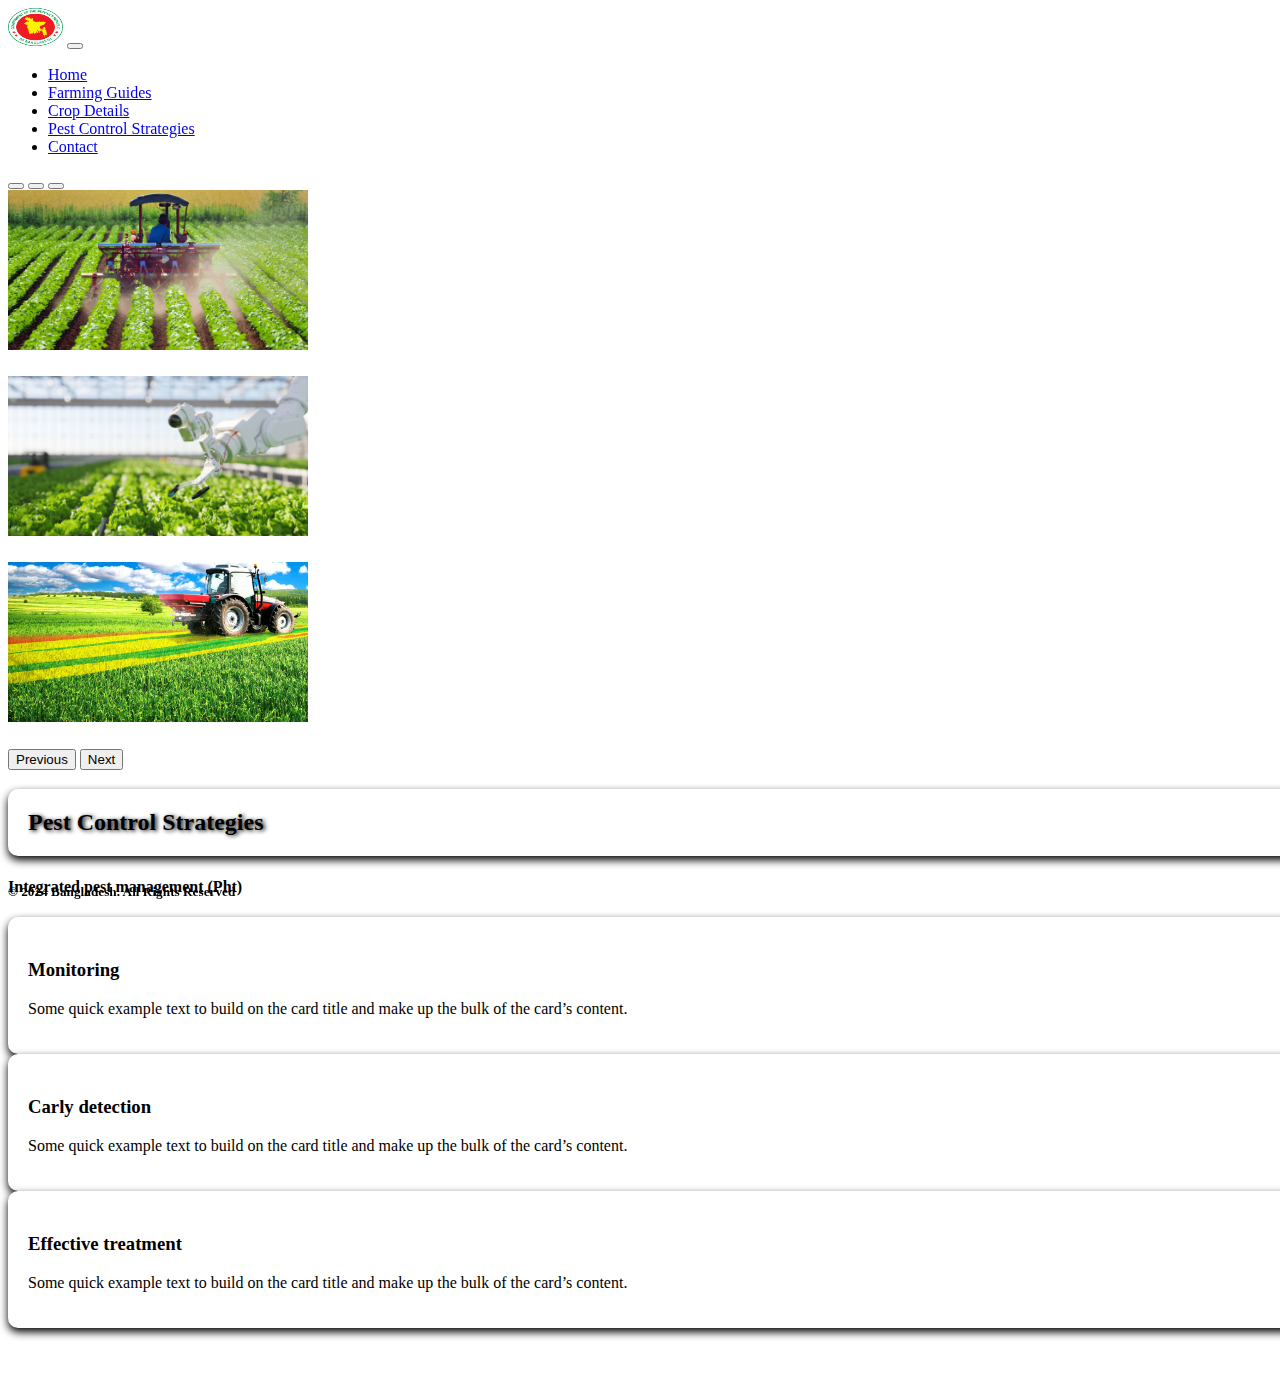
<file: agriculcar/gallery.html>
<!DOCTYPE html>
<html lang="en">

<head>
    <meta charset="UTF-8" />
    <meta name="viewport" content="width=device-width, initial-scale=1.0" />
    <title>Gallery</title>
    <link rel="stylesheet" href="https://cdnjs.cloudflare.com/ajax/libs/bootstrap/5.3.8/css/bootstrap.min.css"
        integrity="sha512-2bBQCjcnw658Lho4nlXJcc6WkV/UxpE/sAokbXPxQNGqmNdQrWqtw26Ns9kFF/yG792pKR1Sx8/Y1Lf1XN4GKA=="
        crossorigin="anonymous" referrerpolicy="no-referrer" />
    <link rel="stylesheet" href="index.css" />
</head>

<body>
    <div class="header">
        <nav class="navbar navbar-expand-lg bg-success">
            <div class="container">
                <a class="navbar-brand text-light fs-4 fw-bold latter-space" href="#"><img src="img/bd2.png"
                        alt="" /></a>
                <button class="navbar-toggler" type="button" data-bs-toggle="collapse" data-bs-target="#navbarNav"
                    aria-controls="navbarNav" aria-expanded="false" aria-label="Toggle navigation">
                    <span class="navbar-toggler-icon"></span>
                </button>
                <div class="collapse navbar-collapse" id="navbarNav">
                    <ul class="navbar-nav ms-auto">
                        <li class="nav-item">
                            <a class="nav-link active text-light" aria-current="page" href="index.html">Home</a>
                        </li>
                        <li class="nav-item">
                            <a class="nav-link text-light" href="document.html">Farming Guides</a>
                        </li>
                        <li class="nav-item">
                            <a class="nav-link text-light" href="interview.html">Crop Details</a>
                        </li>
                        <li class="nav-item">
                            <a class="nav-link text-light" href="gallery.html">Pest Control Strategies</a>
                        </li>
                        <li class="nav-item">
                            <a class="nav-link text-light" href="contact.html">Contact</a>
                        </li>
                    </ul>
                </div>
            </div>
        </nav>
    </div>

     <section class="slider">
        <div id="carouselExampleCaptions" class="carousel slide">
            <div class="carousel-indicators">
                <button type="button" data-bs-target="#carouselExampleCaptions" data-bs-slide-to="0" class="active"
                    aria-current="true" aria-label="Slide 1"></button>
                <button type="button" data-bs-target="#carouselExampleCaptions" data-bs-slide-to="1"
                    aria-label="Slide 2"></button>
                <button type="button" data-bs-target="#carouselExampleCaptions" data-bs-slide-to="2"
                    aria-label="Slide 3"></button>
            </div>
            <div class="carousel-inner">
                <div class="carousel-item active">
                    <img src="img/ag1.jpg" class="d-block w-100" alt="..." style="height: 160px; object-fit: cover;">
                    <div class="carousel-caption d-none d-md-block">
                        <h5 class=" text-success fs-2"></h5>
                        <p class="text-light"></p>
                    </div>
                </div>
                <div class="carousel-item">
                    <img src="img/ag2.jpg" class="d-block w-100" alt="..." style="height: 160px; object-fit: cover;">
                    <div class="carousel-caption d-none d-md-block">
                        <h5 class=" text-success fs-2"></h5>
                        <p class="text-light "></p>
                    </div>
                </div>
                <div class="carousel-item">
                    <img src="img/ag3.jpg" class="d-block w-100" alt="..." style="height: 160px; object-fit: cover;">
                    <div class="carousel-caption d-none d-md-block">
                        <h5 class=" text-success fs-2"></h5>
                        <p class="text-light"></p>
                    </div>
                </div>
            </div>
            <button class="carousel-control-prev" type="button" data-bs-target="#carouselExampleCaptions"
                data-bs-slide="prev">
                <span class="carousel-control-prev-icon" aria-hidden="true"></span>
                <span class="visually-hidden">Previous</span>
            </button>
            <button class="carousel-control-next" type="button" data-bs-target="#carouselExampleCaptions"
                data-bs-slide="next">
                <span class="carousel-control-next-icon" aria-hidden="true"></span>
                <span class="visually-hidden">Next</span>
            </button>
        </div>
    </section>
  <section class="interview">
        <div class="container">
            <h2 class="text-center my-4 card card-body rounded-5 bg-success text-danger fw-bold fs-2 mb-2">Pest Control Strategies
            </h2>
            <h4 class="text-center fw-bold">Integrated pest management (Pht)</h4>
            <div class="row text-center g-3 my-3">
                <div class="col-lg-4 col-md-6">
                    
                    <div class="card">
                        <div class="card-body ">
                            <h5 class="card-title card-img-top"></h5>
                            <h3 class="fw-bold">Monitoring</h3>
                            <p class="card-text">Some quick example text to build on the card title and make up the bulk
                                of the card’s content.</p>

                        </div>
                    </div>
                </div>
                <div class="col-lg-4 col-md-6">
                    <div class="card">
                        <div class="card-body ">
                            <h5 class="card-title card-img-top"></h5>
                            <h3 class="fw-bold">Carly detection</h3>
                            <p class="card-text">Some quick example text to build on the card title and make up the bulk
                                of the card’s content.</p>

                        </div>
                    </div>
                </div>
                <div class="col-lg-4 col-md-6">
                    <div class="card">
                        <div class="card-body ">
                            <h5 class="card-title card-img-top"></h5>
                            <h3 class="fw-bold">Effective treatment</h3>
                            <p class="card-text">Some quick example text to build on the card title and make up the bulk
                                of the card’s content.</p>

                        </div>
                    </div>
                </div>
                
            </div>
        </div>
        
    </section>

    <footer class="foot bg-success py-1">

        <h5 class=" text-center fw-bold mt-2">&copy 2024 Bangladesh. All Rights Reserved</h5>
    </footer>

    <script src="https://cdnjs.cloudflare.com/ajax/libs/bootstrap/5.3.8/js/bootstrap.bundle.min.js"
        integrity="sha512-HvOjJrdwNpDbkGJIG2ZNqDlVqMo77qbs4Me4cah0HoDrfhrbA+8SBlZn1KrvAQw7cILLPFJvdwIgphzQmMm+Pw=="
        crossorigin="anonymous" referrerpolicy="no-referrer"></script>
</body>

</html>
</file>
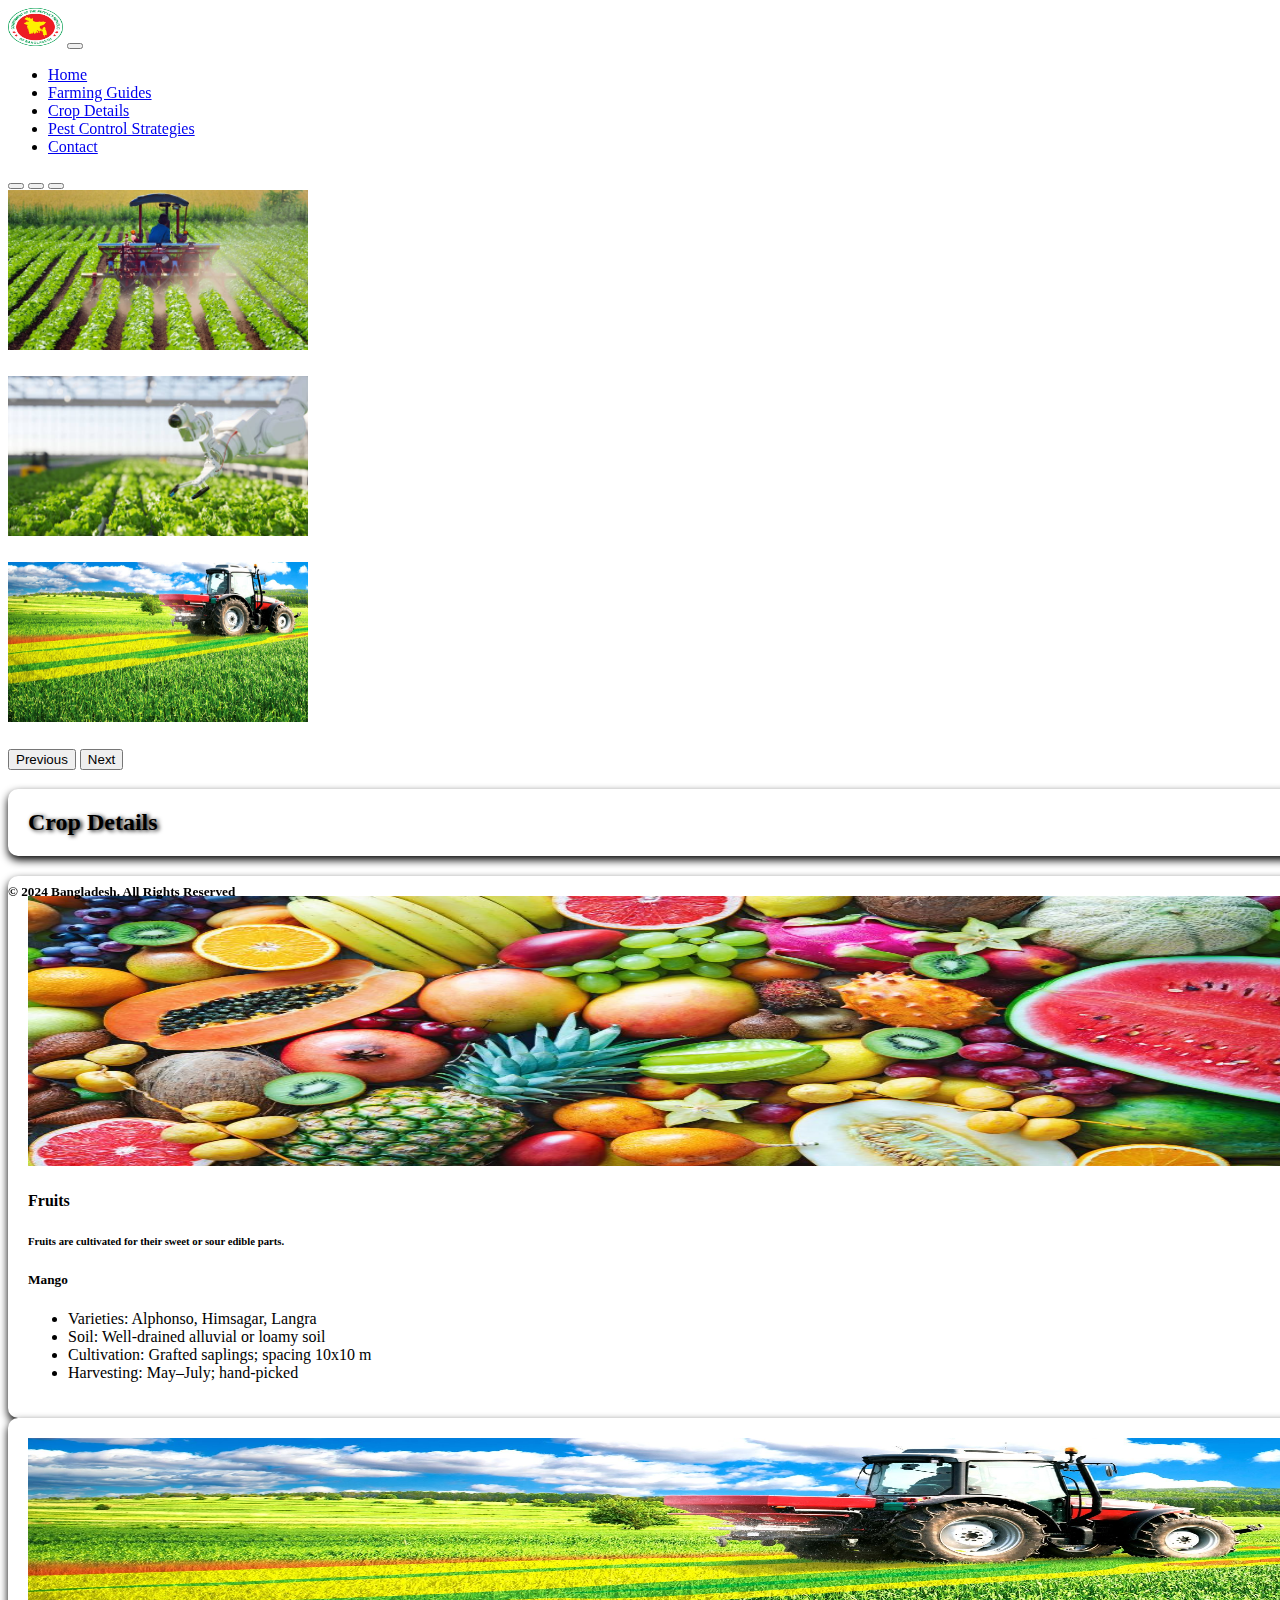
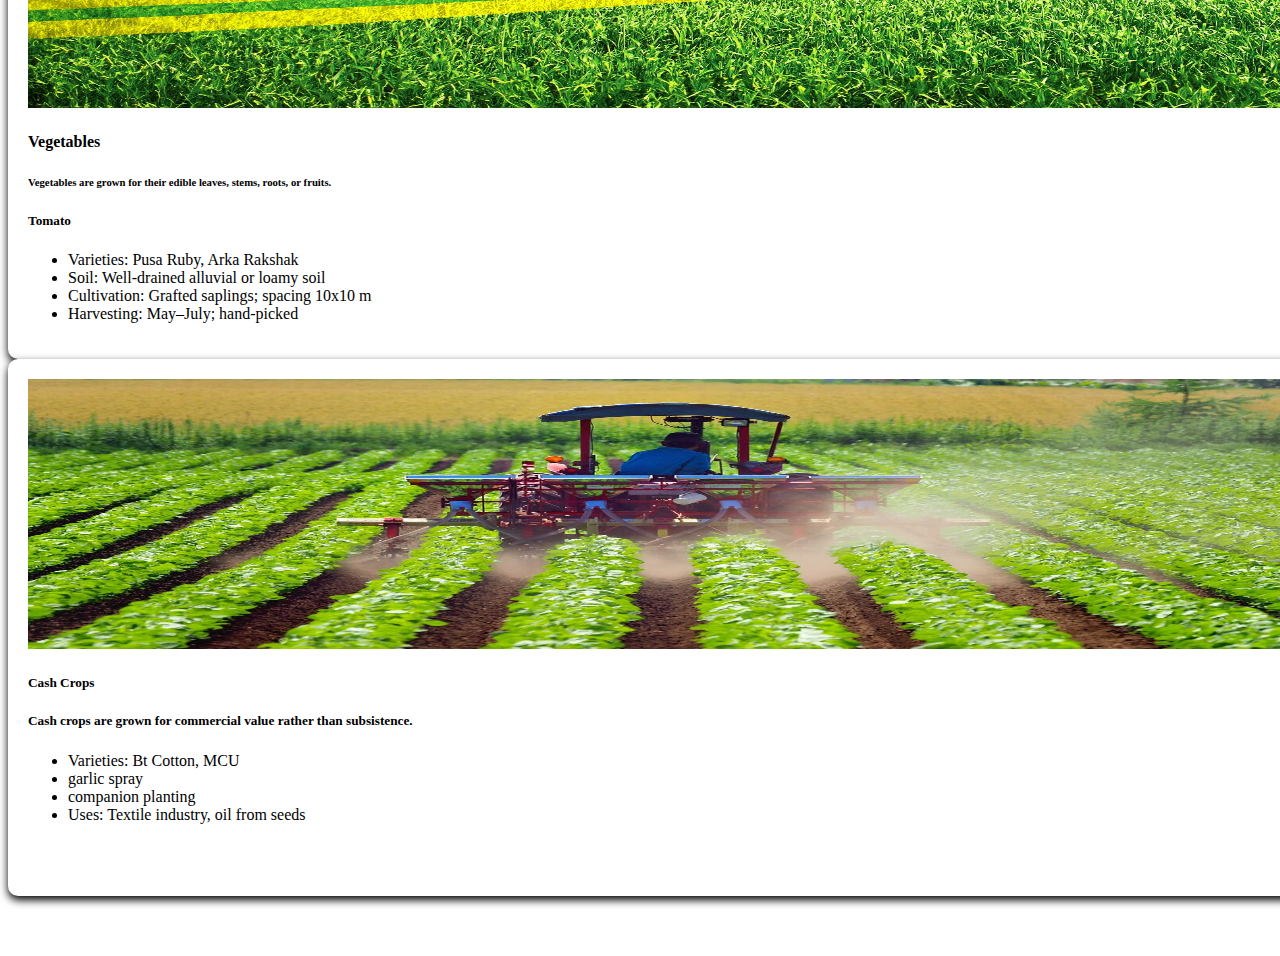
<file: agriculcar/interview.html>
<!DOCTYPE html>
<html lang="en">

<head>
    <meta charset="UTF-8">
    <meta name="viewport" content="width=device-width, initial-scale=1.0">
    <title>Interview</title>
    <link rel="stylesheet" href="https://cdnjs.cloudflare.com/ajax/libs/bootstrap/5.3.8/css/bootstrap.min.css"
        integrity="sha512-2bBQCjcnw658Lho4nlXJcc6WkV/UxpE/sAokbXPxQNGqmNdQrWqtw26Ns9kFF/yG792pKR1Sx8/Y1Lf1XN4GKA=="
        crossorigin="anonymous" referrerpolicy="no-referrer" />
    <link rel="stylesheet" href="index.css">
</head>

<body>

    <div class="header">
        <nav class="navbar navbar-expand-lg bg-success ">
            <div class="container">
                <a class="navbar-brand text-light fs-4 fw-bold latter-space" href="#"><img src="img/bd2.png" alt=""></a>
                <button class="navbar-toggler" type="button" data-bs-toggle="collapse" data-bs-target="#navbarNav"
                    aria-controls="navbarNav" aria-expanded="false" aria-label="Toggle navigation">
                    <span class="navbar-toggler-icon"></span>
                </button>
                <div class="collapse navbar-collapse" id="navbarNav">
                    <ul class="navbar-nav ms-auto">
                        <li class="nav-item ">
                            <a class="nav-link active text-light" aria-current="page" href="index.html">Home</a>
                        </li>
                        <li class="nav-item">
                            <a class="nav-link text-light" href="document.html">Farming Guides</a>
                        </li>
                        <li class="nav-item">
                            <a class="nav-link text-light" href="interview.html">Crop Details</a>
                        </li>
                        <li class="nav-item">
                            <a class="nav-link text-light " href="gallery.html">Pest Control Strategies</a>
                        </li>
                        <li class="nav-item">
                            <a class="nav-link text-light " href="contact.html">Contact</a>
                        </li>
                    </ul>
                </div>
            </div>
        </nav>
    </div>

    <section class="slider">
        <div id="carouselExampleCaptions" class="carousel slide">
            <div class="carousel-indicators">
                <button type="button" data-bs-target="#carouselExampleCaptions" data-bs-slide-to="0" class="active"
                    aria-current="true" aria-label="Slide 1"></button>
                <button type="button" data-bs-target="#carouselExampleCaptions" data-bs-slide-to="1"
                    aria-label="Slide 2"></button>
                <button type="button" data-bs-target="#carouselExampleCaptions" data-bs-slide-to="2"
                    aria-label="Slide 3"></button>
            </div>
            <div class="carousel-inner">
                <div class="carousel-item active">
                    <img src="img/ag1.jpg" class="d-block w-100" alt="..." style="height: 160px; object-fit: cover;">
                    <div class="carousel-caption d-none d-md-block">
                        <h5 class=" text-success fs-2"></h5>
                        <p class="text-light"></p>
                    </div>
                </div>
                <div class="carousel-item">
                    <img src="img/ag2.jpg" class="d-block w-100" alt="..." style="height: 160px; object-fit: cover;">
                    <div class="carousel-caption d-none d-md-block">
                        <h5 class=" text-success fs-2"></h5>
                        <p class="text-light "></p>
                    </div>
                </div>
                <div class="carousel-item">
                    <img src="img/ag3.jpg" class="d-block w-100" alt="..." style="height: 160px; object-fit: cover;">
                    <div class="carousel-caption d-none d-md-block">
                        <h5 class=" text-success fs-2"></h5>
                        <p class="text-light"></p>
                    </div>
                </div>
            </div>
            <button class="carousel-control-prev" type="button" data-bs-target="#carouselExampleCaptions"
                data-bs-slide="prev">
                <span class="carousel-control-prev-icon" aria-hidden="true"></span>
                <span class="visually-hidden">Previous</span>
            </button>
            <button class="carousel-control-next" type="button" data-bs-target="#carouselExampleCaptions"
                data-bs-slide="next">
                <span class="carousel-control-next-icon" aria-hidden="true"></span>
                <span class="visually-hidden">Next</span>
            </button>
        </div>
    </section>

 <section class="document">
    <div class="container">
      <h2 class="text-center my-4 card card-body rounded-5 bg-success text-danger fw-bold fs-2">Crop Details</h2>
      <div class="row g-3">
        <div class="flex col-lg-4">
          <div class="card">
            <img src="img/fruits.jpg" class="card-img-top" alt="...">
            <div class="card-body card-hight2">
              <h4 class="card-title text-center">Fruits</h4>
              <h6>Fruits are cultivated for their sweet or sour edible parts.</h6>
              <h5>Mango</h5>
              <ul>
                <li> Varieties: Alphonso, Himsagar, Langra</li>
                <li> Soil: Well-drained alluvial or loamy soil</li>
                <li> Cultivation: Grafted saplings; spacing 10x10 m</li>
                <li> Harvesting: May–July; hand-picked</li>
              </ul>
              
            </div>
          </div>
        </div>
        <div class="flex col-lg-4">
          <div class="card ">
            <img src="img/ag3.jpg" class="card-img-top" alt="...">
            <div class="card-body card-hight2">
              <h4 class="card-title text-center pb-3">Vegetables</h4>
              <h6>Vegetables are grown for their edible leaves, stems, roots, or fruits.</h6>
              <h5>Tomato</h5>
              <ul>
                <li>Varieties: Pusa Ruby, Arka Rakshak</li>
                <li>Soil: Well-drained alluvial or loamy soil</li>
                <li>Cultivation: Grafted saplings; spacing 10x10 m</li>
                <li> Harvesting: May–July; hand-picked</li>
              </ul>
              
            </div>
          </div>
        </div>
        <div class="flex col-lg-4">
          <div class="card">
            <img src="img/ag1.jpg" class="card-img-top" alt="...">
            <div class="card-body card-hight2">
              <h5 class="card-title text-center">Cash Crops</h5>
              <h5 class="">Cash crops are grown for commercial value rather than subsistence.</h5>
              <ul>
                <li>Varieties: Bt Cotton, MCU</li>
                <li>garlic spray</li>
                <li>companion planting</li>
                <li> Uses: Textile industry, oil from seeds</li>
            </ul>
              <br> <br>
            </div>
          </div>
        </div>

        
      </div>
    </div>
  </section>


    <footer class="foot bg-success py-1">

        <h5 class=" text-center fw-bold mt-2">&copy 2024 Bangladesh. All Rights Reserved</h5>
    </footer>

    <script src="https://cdnjs.cloudflare.com/ajax/libs/bootstrap/5.3.8/js/bootstrap.bundle.min.js"
        integrity="sha512-HvOjJrdwNpDbkGJIG2ZNqDlVqMo77qbs4Me4cah0HoDrfhrbA+8SBlZn1KrvAQw7cILLPFJvdwIgphzQmMm+Pw=="
        crossorigin="anonymous" referrerpolicy="no-referrer"></script>
</body>

</html>
</file>
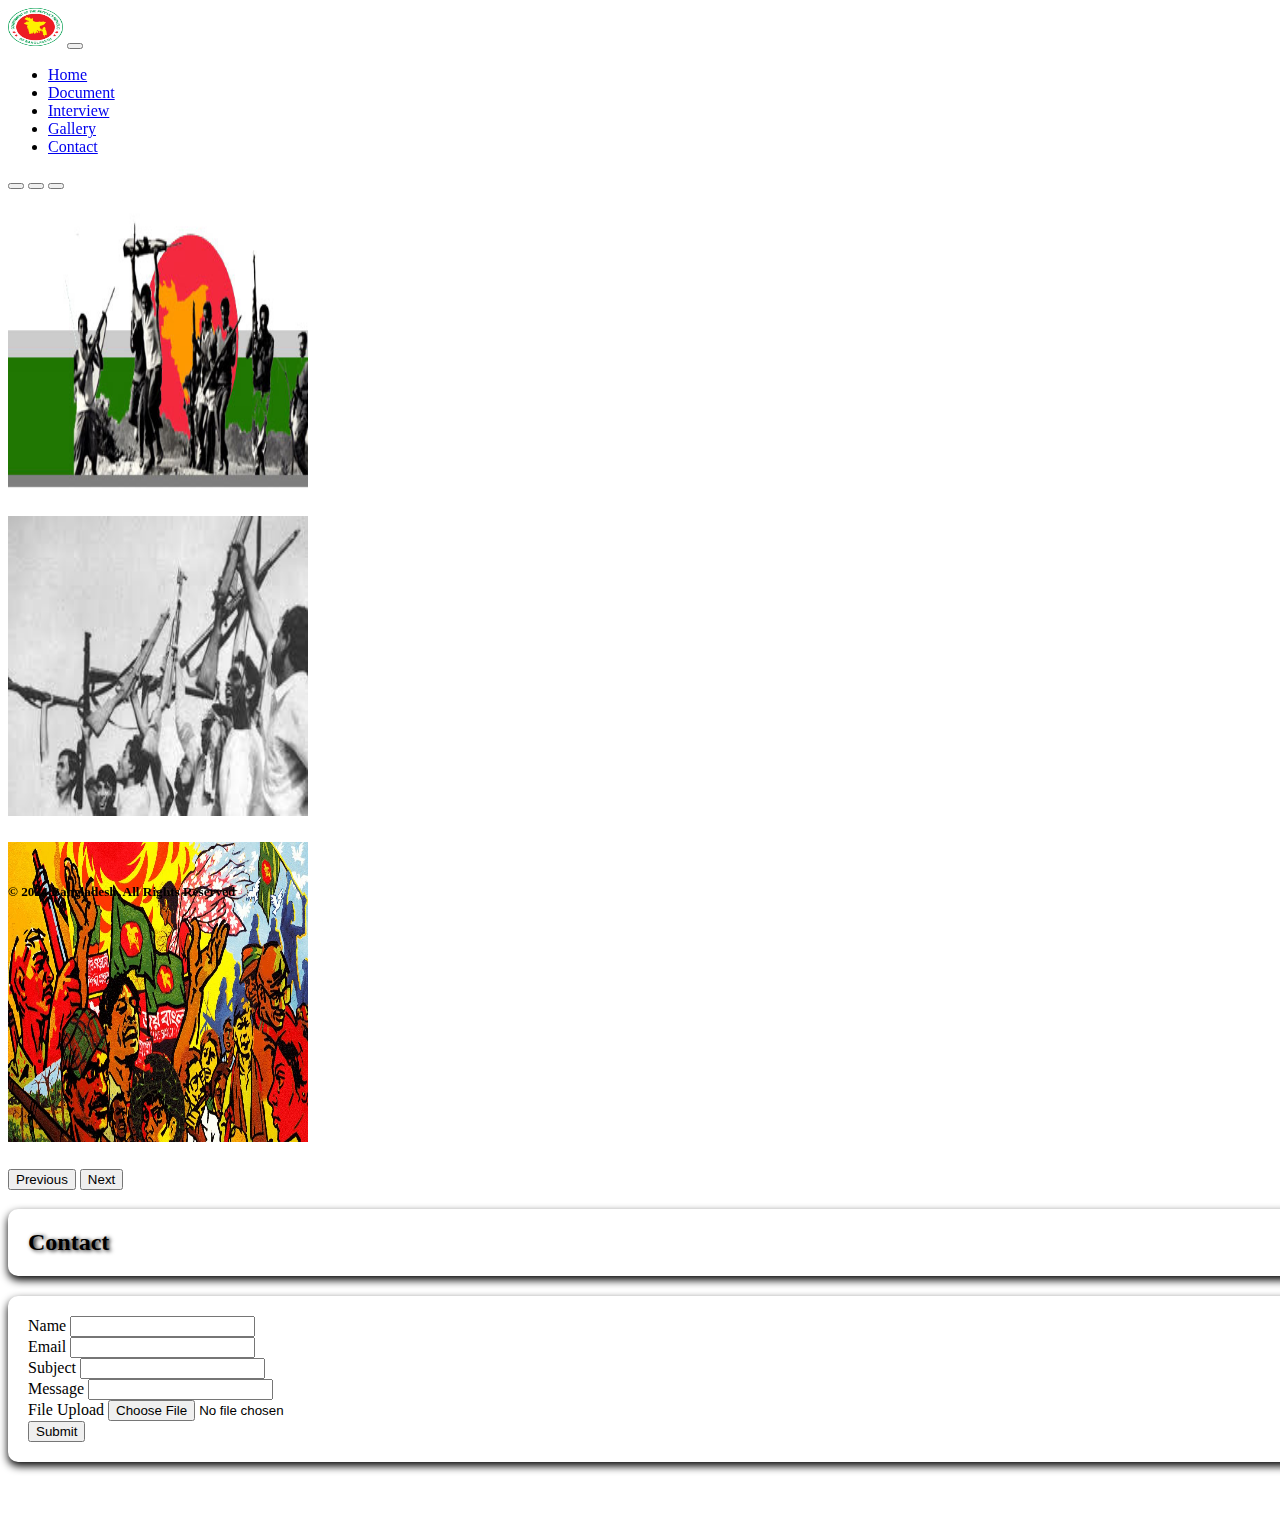
<file: liberation/contact.html>
<!DOCTYPE html>
<html lang="en">

<head>
    <meta charset="UTF-8">
    <meta name="viewport" content="width=device-width, initial-scale=1.0">
    <title>Contact</title>
    <link rel="stylesheet" href="https://cdnjs.cloudflare.com/ajax/libs/bootstrap/5.3.8/css/bootstrap.min.css"
        integrity="sha512-2bBQCjcnw658Lho4nlXJcc6WkV/UxpE/sAokbXPxQNGqmNdQrWqtw26Ns9kFF/yG792pKR1Sx8/Y1Lf1XN4GKA=="
        crossorigin="anonymous" referrerpolicy="no-referrer" />
    <link rel="stylesheet" href="index.css">
</head>

<body>

    <div class="header">
        <nav class="navbar navbar-expand-lg bg-success ">
            <div class="container">
                <a class="navbar-brand text-light fs-4 fw-bold latter-space" href="#"><img src="img/bd2.png" alt=""></a>
                <button class="navbar-toggler" type="button" data-bs-toggle="collapse" data-bs-target="#navbarNav"
                    aria-controls="navbarNav" aria-expanded="false" aria-label="Toggle navigation">
                    <span class="navbar-toggler-icon"></span>
                </button>
                <div class="collapse navbar-collapse" id="navbarNav">
                    <ul class="navbar-nav ms-auto">
                        <li class="nav-item ">
                            <a class="nav-link active text-light" aria-current="page" href="index.html">Home</a>
                        </li>
                        <li class="nav-item">
                            <a class="nav-link text-light" href="document.html">Document</a>
                        </li>
                        <li class="nav-item">
                            <a class="nav-link text-light" href="interview.html">Interview</a>
                        </li>
                        <li class="nav-item">
                            <a class="nav-link text-light " href="gallery.html">Gallery</a>
                        </li>
                        <li class="nav-item">
                            <a class="nav-link text-light " href="contact.html">Contact</a>
                        </li>
                    </ul>
                </div>
            </div>
        </nav>
    </div>

    <section class="slider">
        <div id="carouselExampleCaptions" class="carousel slide">
            <div class="carousel-indicators">
                <button type="button" data-bs-target="#carouselExampleCaptions" data-bs-slide-to="0" class="active"
                    aria-current="true" aria-label="Slide 1"></button>
                <button type="button" data-bs-target="#carouselExampleCaptions" data-bs-slide-to="1"
                    aria-label="Slide 2"></button>
                <button type="button" data-bs-target="#carouselExampleCaptions" data-bs-slide-to="2"
                    aria-label="Slide 3"></button>
            </div>
            <div class="carousel-inner">
                <div class="carousel-item active">
                    <img src="img/fredom1.jpg" class="d-block w-100" alt="...">
                    <div class="carousel-caption d-none d-md-block">
                        <h5 class=" text-success fs-2"></h5>
                        <p class="text-light"></p>
                    </div>
                </div>
                <div class="carousel-item">
                    <img src="img/fredom2.jpg" class="d-block w-100" alt="...">
                    <div class="carousel-caption d-none d-md-block">
                        <h5 class=" text-success fs-2"></h5>
                        <p class="text-light "></p>
                    </div>
                </div>
                <div class="carousel-item">
                    <img src="img/fredom3.jpg" class="d-block w-100" alt="...">
                    <div class="carousel-caption d-none d-md-block">
                        <h5 class=" text-success fs-2"></h5>
                        <p class="text-light"></p>
                    </div>
                </div>
            </div>
            <button class="carousel-control-prev" type="button" data-bs-target="#carouselExampleCaptions"
                data-bs-slide="prev">
                <span class="carousel-control-prev-icon" aria-hidden="true"></span>
                <span class="visually-hidden">Previous</span>
            </button>
            <button class="carousel-control-next" type="button" data-bs-target="#carouselExampleCaptions"
                data-bs-slide="next">
                <span class="carousel-control-next-icon" aria-hidden="true"></span>
                <span class="visually-hidden">Next</span>
            </button>
        </div>
    </section>

    <section class="contact my-3">
        <div class="container">
            <h2 class="text-center my-4 card card-body rounded-5 bg-success text-danger fw-bold fs-2">Contact</h2>
            <div class="card rounded-3">
                <div class="card-body">
                    <form>
                        <div class="mb-3">
                            <label for="Name" class="form-label">Name</label>
                            <input type="text" class="form-control" id="Name" aria-describedby="emailHelp" required>

                        </div>
                        <div class="mb-3">
                            <label for="Email" class="form-label">Email</label>
                            <input type="email" class="form-control" id="Email" required>
                        </div>
                        <div class="mb-3">
                            <label for="Subject" class="form-label">Subject</label>
                            <input type="text" class="form-control" id="Subject" required>
                        </div>
                        <div class="mb-3">
                            <label for="Message" class="form-label">Message</label>
                            <input type="text" class="form-control" id="Message" required>
                        </div>
                        <div class="mb-3">
                            <label for="File" class="form-label">File Upload</label>
                            <input type="file" class="form-control" id="File" required>
                        </div>
                        <div class="mb-3 text-center">
                            <button type="submit" class="btn btn-primary ">Submit</button>
                        </div>
                </div>
                </form>
            </div>
        </div>
    </section>

    <footer class="foot bg-success py-1">

        <h5 class=" text-center fw-bold mt-2">&copy 2024 Bangladesh. All Rights Reserved</h5>
    </footer>

    <script src="https://cdnjs.cloudflare.com/ajax/libs/bootstrap/5.3.8/js/bootstrap.bundle.min.js"
        integrity="sha512-HvOjJrdwNpDbkGJIG2ZNqDlVqMo77qbs4Me4cah0HoDrfhrbA+8SBlZn1KrvAQw7cILLPFJvdwIgphzQmMm+Pw=="
        crossorigin="anonymous" referrerpolicy="no-referrer"></script>
</body>

</html>
</file>
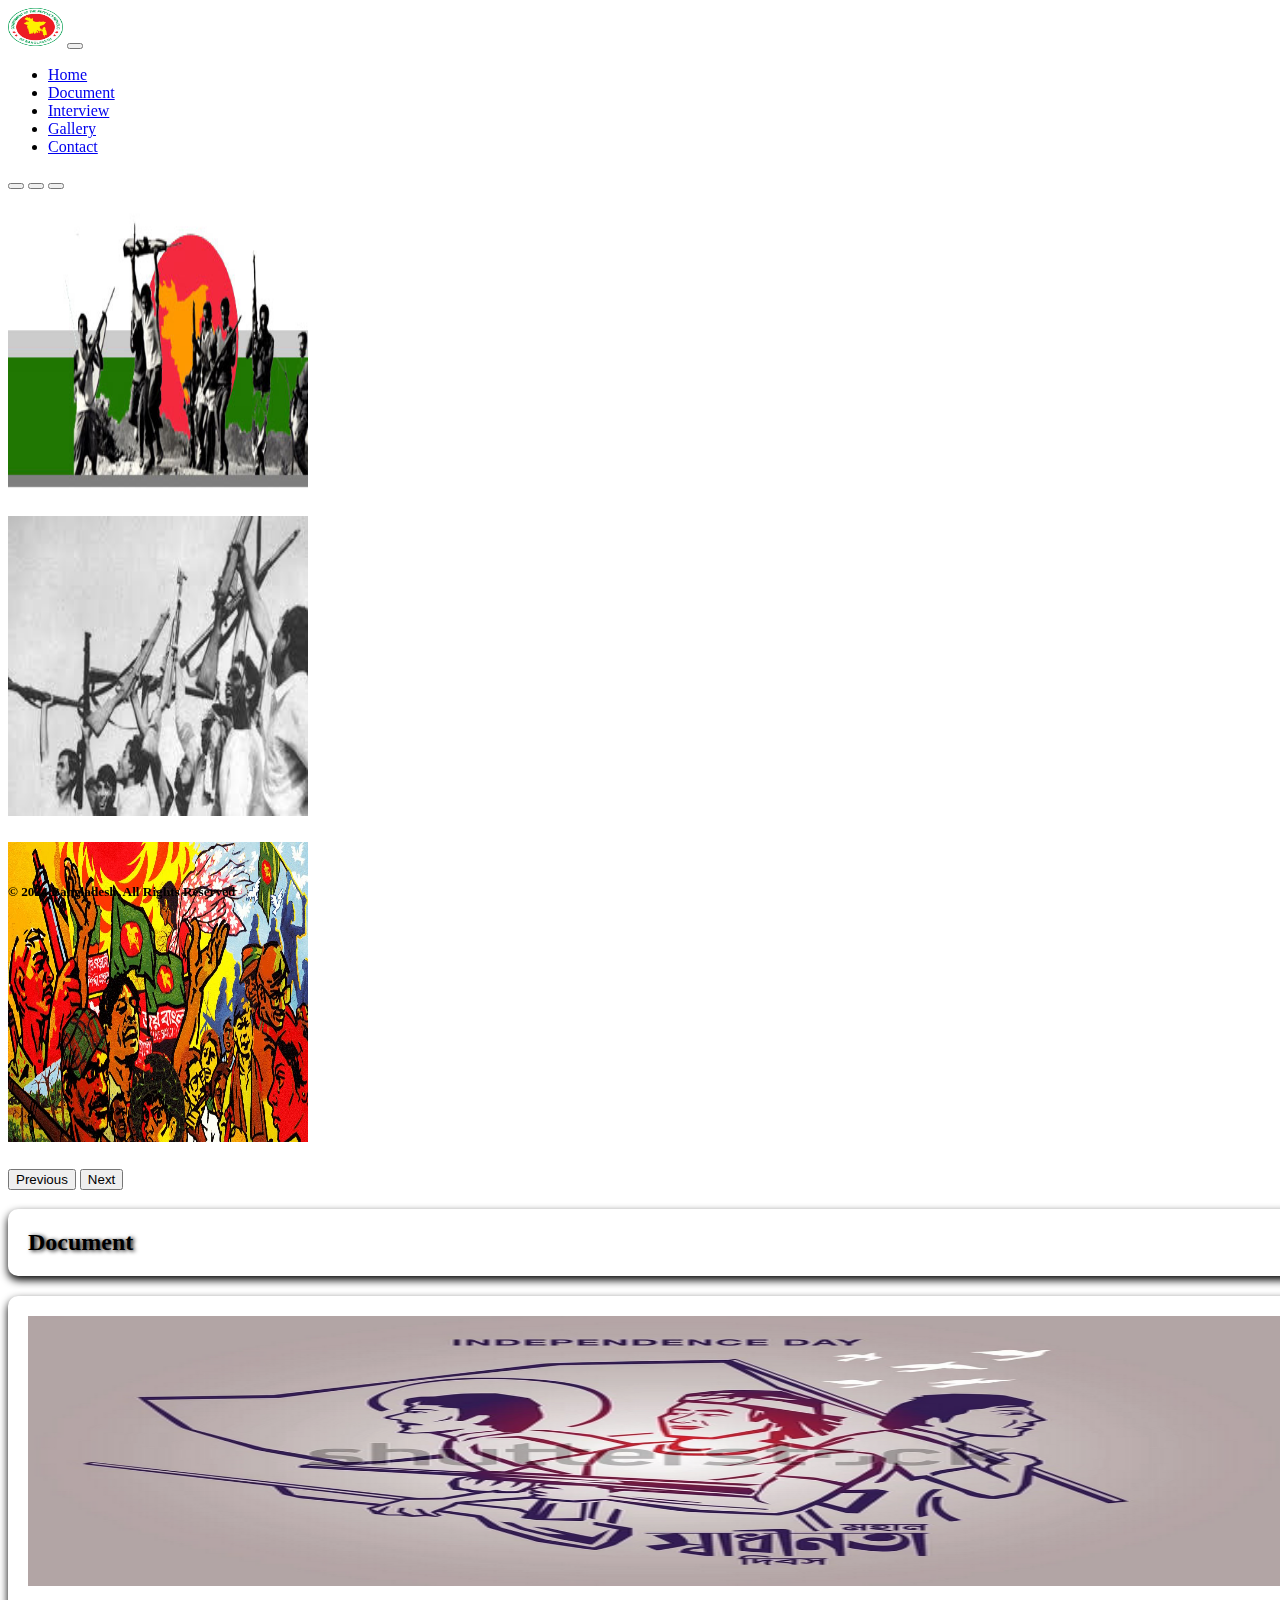
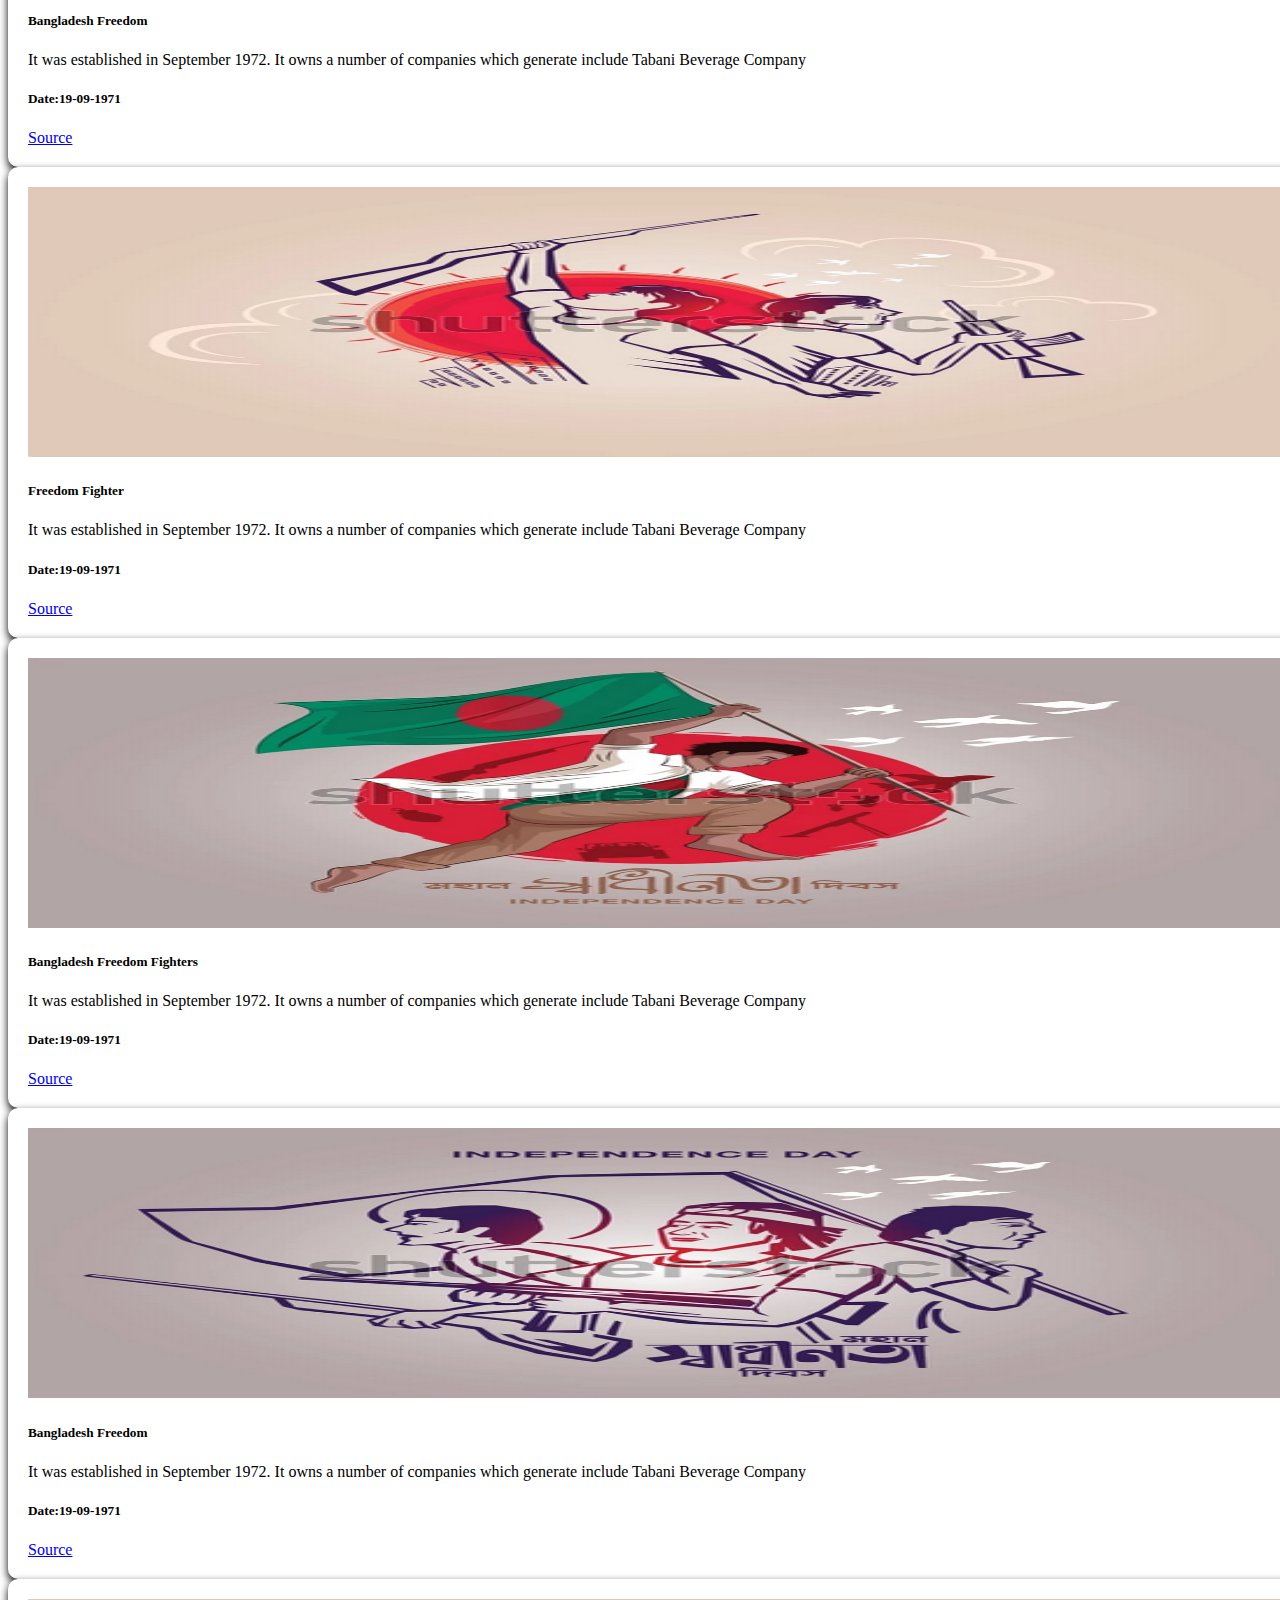
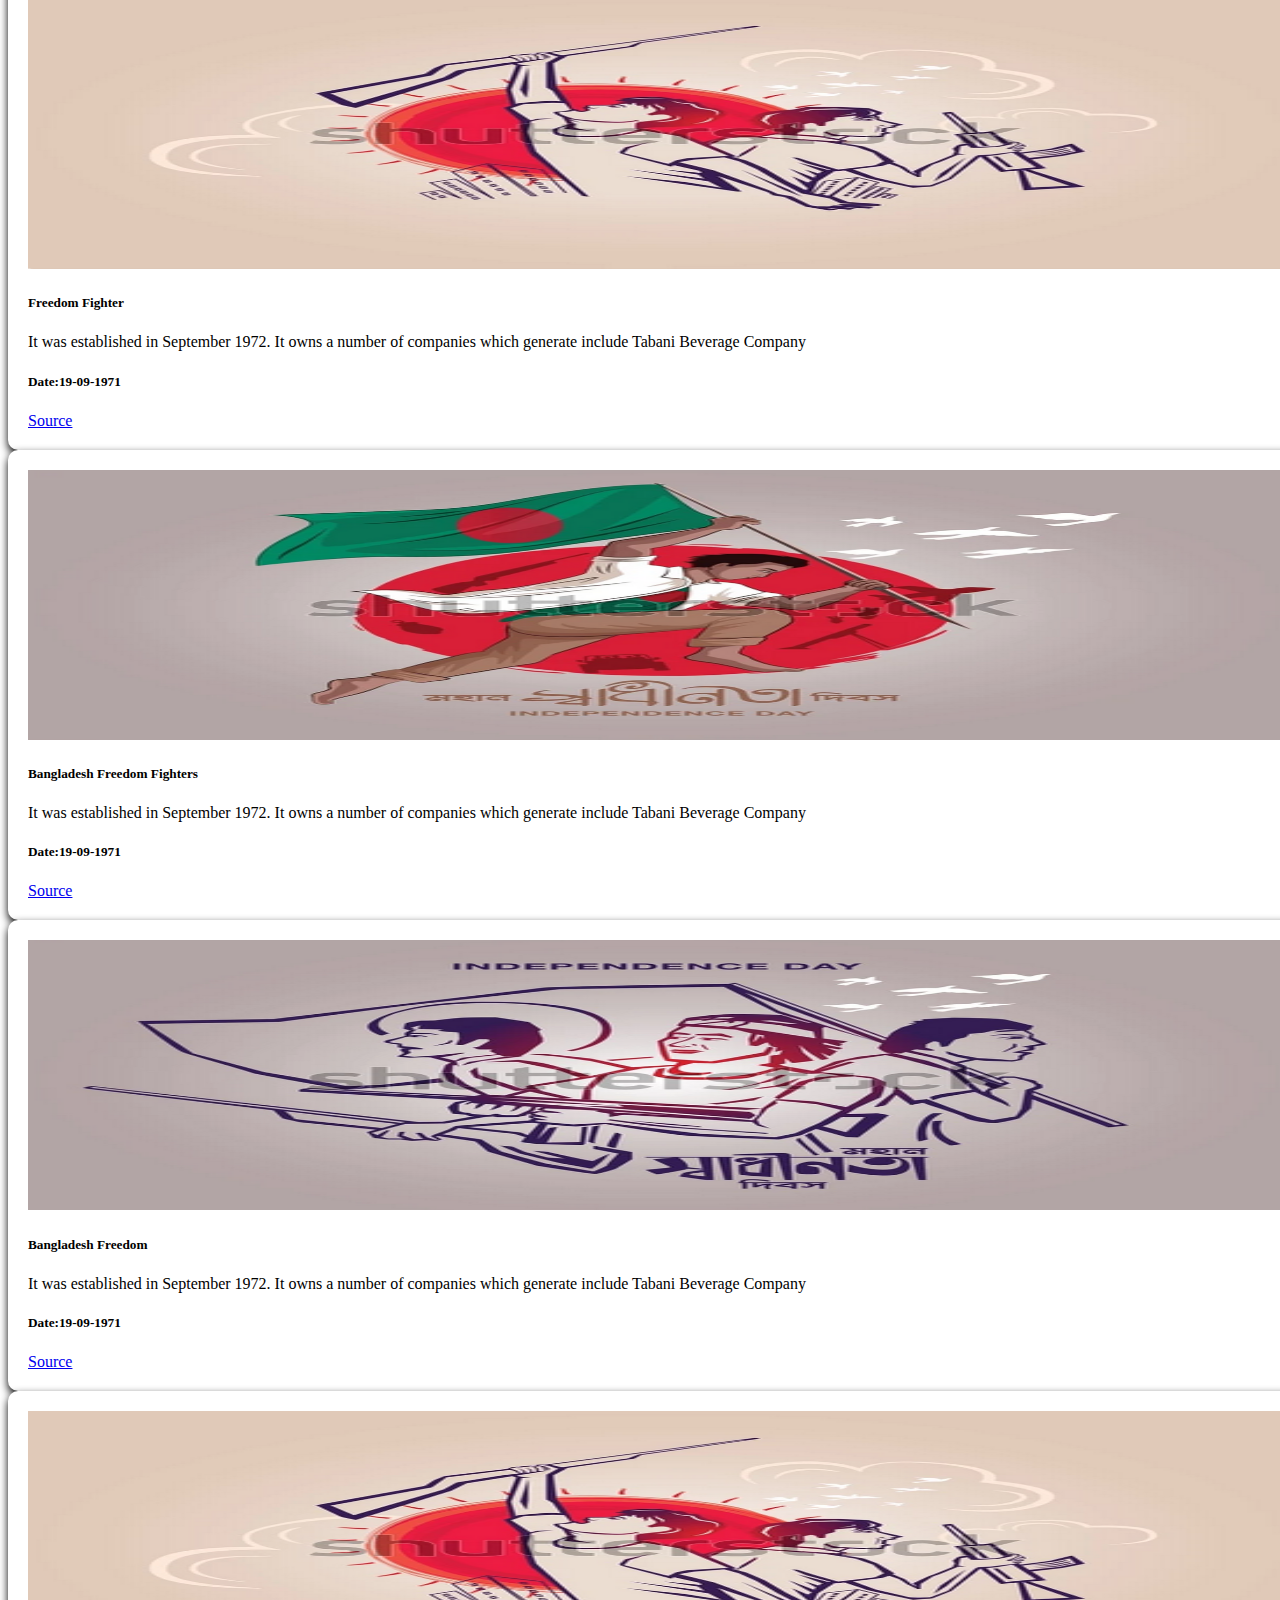
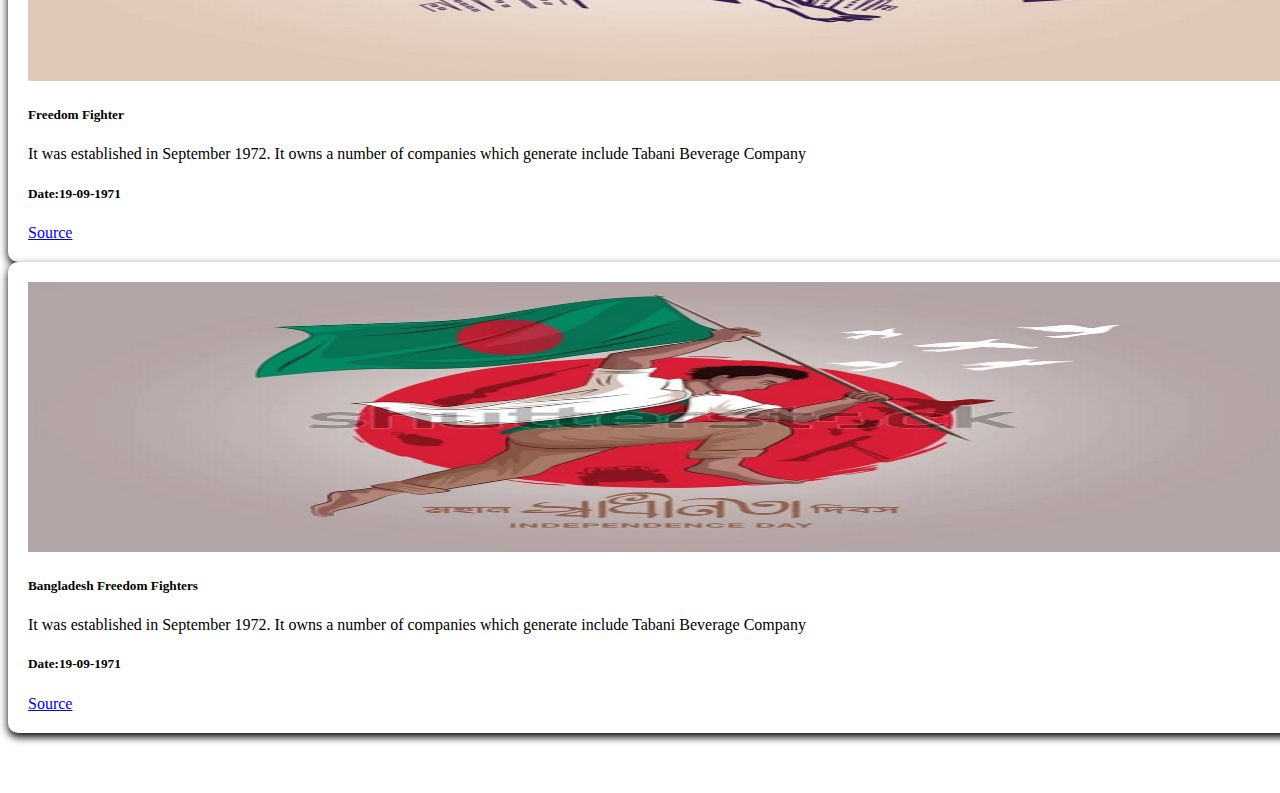
<file: liberation/document.html>
<!DOCTYPE html>
<html lang="en">

<head>
  <meta charset="UTF-8">
  <meta name="viewport" content="width=device-width, initial-scale=1.0">
  <title>Document</title>
  <link rel="stylesheet" href="https://cdnjs.cloudflare.com/ajax/libs/bootstrap/5.3.8/css/bootstrap.min.css"
    integrity="sha512-2bBQCjcnw658Lho4nlXJcc6WkV/UxpE/sAokbXPxQNGqmNdQrWqtw26Ns9kFF/yG792pKR1Sx8/Y1Lf1XN4GKA=="
    crossorigin="anonymous" referrerpolicy="no-referrer" />
  <link rel="stylesheet" href="index.css">
</head>

<body>

  <div class="header">
    <nav class="navbar navbar-expand-lg bg-success ">
      <div class="container">
        <a class="navbar-brand text-light fs-4 fw-bold latter-space" href="#"><img src="img/bd2.png" alt=""></a>
        <button class="navbar-toggler" type="button" data-bs-toggle="collapse" data-bs-target="#navbarNav"
          aria-controls="navbarNav" aria-expanded="false" aria-label="Toggle navigation">
          <span class="navbar-toggler-icon"></span>
        </button>
        <div class="collapse navbar-collapse" id="navbarNav">
          <ul class="navbar-nav ms-auto">
            <li class="nav-item ">
              <a class="nav-link active text-light" aria-current="page" href="index.html">Home</a>
            </li>
            <li class="nav-item">
              <a class="nav-link text-light" href="document.html">Document</a>
            </li>
            <li class="nav-item">
              <a class="nav-link text-light" href="interview.html">Interview</a>
            </li>
            <li class="nav-item">
              <a class="nav-link text-light " href="gallery.html">Gallery</a>
            </li>
            <li class="nav-item">
              <a class="nav-link text-light " href="contact.html">Contact</a>
            </li>
          </ul>
        </div>
      </div>
    </nav>
  </div>

  <section class="slider">
    <div id="carouselExampleCaptions" class="carousel slide">
      <div class="carousel-indicators">
        <button type="button" data-bs-target="#carouselExampleCaptions" data-bs-slide-to="0" class="active"
          aria-current="true" aria-label="Slide 1"></button>
        <button type="button" data-bs-target="#carouselExampleCaptions" data-bs-slide-to="1"
          aria-label="Slide 2"></button>
        <button type="button" data-bs-target="#carouselExampleCaptions" data-bs-slide-to="2"
          aria-label="Slide 3"></button>
      </div>
      <div class="carousel-inner">
        <div class="carousel-item active">
          <img src="img/fredom1.jpg" class="d-block w-100" alt="...">
          <div class="carousel-caption d-none d-md-block">
            <h5 class=" text-success fs-2"></h5>
            <p class="text-light"></p>
          </div>
        </div>
        <div class="carousel-item">
          <img src="img/fredom2.jpg" class="d-block w-100" alt="...">
          <div class="carousel-caption d-none d-md-block">
            <h5 class=" text-success fs-2"></h5>
            <p class="text-light "></p>
          </div>
        </div>
        <div class="carousel-item">
          <img src="img/fredom3.jpg" class="d-block w-100" alt="...">
          <div class="carousel-caption d-none d-md-block">
            <h5 class=" text-success fs-2"></h5>
            <p class="text-light"></p>
          </div>
        </div>
      </div>
      <button class="carousel-control-prev" type="button" data-bs-target="#carouselExampleCaptions"
        data-bs-slide="prev">
        <span class="carousel-control-prev-icon" aria-hidden="true"></span>
        <span class="visually-hidden">Previous</span>
      </button>
      <button class="carousel-control-next" type="button" data-bs-target="#carouselExampleCaptions"
        data-bs-slide="next">
        <span class="carousel-control-next-icon" aria-hidden="true"></span>
        <span class="visually-hidden">Next</span>
      </button>
    </div>
  </section>


  <section class="document">
    <div class="container">
      <h2 class="text-center my-4 card card-body rounded-5 bg-success text-danger fw-bold fs-2">Document</h2>
      <div class="row g-3">
        <div class="flex col-lg-4">
          <div class="card">
            <img src="img/document.png" class="card-img-top" alt="...">
            <div class="card-body">
              <h5 class="card-title">Bangladesh Freedom</h5>
              <p class="card-text">It was established in September 1972.
                It owns a number of companies which generate include Tabani Beverage Company <br>
              <h5 class="fw-bold">Date:19-09-1971</h5>
              </p>
              <a href="https://en.wikipedia.org/wiki/Bangladesh_Freedom_Fighter_Welfare_Trust"
                class="btn btn-primary">Source</a>
            </div>
          </div>
        </div>
        <div class="flex col-lg-4">
          <div class="card">
            <img src="img/document2.png" class="card-img-top" alt="...">
            <div class="card-body">
              <h5 class="card-title">Freedom Fighter</h5>
              <p class="card-text">It was established in September 1972. It owns a number of companies which generate
                include Tabani Beverage Company <br>
              <h5 class="fw-bold">Date:19-09-1971</h5>
              </p>
              <a href="https://en.wikipedia.org/wiki/Bangladesh_Freedom_Fighter_Welfare_Trust"
                class="btn btn-primary">Source</a>
            </div>
          </div>
        </div>
        <div class="flex col-lg-4">
          <div class="card">
            <img src="img/document3.png" class="card-img-top" alt="...">
            <div class="card-body">
              <h5 class="card-title">Bangladesh Freedom Fighters</h5>
              <p class="card-text">It was established in September 1972. It owns a number of companies which generate
                include Tabani Beverage Company
                <br>
              <h5 class="fw-bold">Date:19-09-1971</h5>
              </p>
              <a href="https://en.wikipedia.org/wiki/Bangladesh_Freedom_Fighter_Welfare_Trust"
                class="btn btn-primary">Source</a>
            </div>
          </div>
        </div>
        <div class="flex col-lg-4">
          <div class="card">
            <img src="img/document.png" class="card-img-top" alt="...">
            <div class="card-body">
              <h5 class="card-title">Bangladesh Freedom</h5>
              <p class="card-text">It was established in September 1972.
                It owns a number of companies which generate include Tabani Beverage Company <br>
              <h5 class="fw-bold">Date:19-09-1971</h5>
              </p>
              <a href="https://en.wikipedia.org/wiki/Bangladesh_Freedom_Fighter_Welfare_Trust"
                class="btn btn-primary">Source</a>
            </div>
          </div>
        </div>
        <div class="flex col-lg-4">
          <div class="card">
            <img src="img/document2.png" class="card-img-top" alt="...">
            <div class="card-body">
              <h5 class="card-title">Freedom Fighter</h5>
              <p class="card-text">It was established in September 1972. It owns a number of companies which generate
                include Tabani Beverage Company <br>
              <h5 class="fw-bold">Date:19-09-1971</h5>
              </p>
              <a href="https://en.wikipedia.org/wiki/Bangladesh_Freedom_Fighter_Welfare_Trust"
                class="btn btn-primary">Source</a>
            </div>
          </div>
        </div>
        <div class="flex col-lg-4">
          <div class="card">
            <img src="img/document3.png" class="card-img-top" alt="...">
            <div class="card-body">
              <h5 class="card-title">Bangladesh Freedom Fighters</h5>
              <p class="card-text">It was established in September 1972. It owns a number of companies which generate
                include Tabani Beverage Company
                <br>
              <h5 class="fw-bold">Date:19-09-1971</h5>
              </p>
              <a href="https://en.wikipedia.org/wiki/Bangladesh_Freedom_Fighter_Welfare_Trust"
                class="btn btn-primary">Source</a>
            </div>
          </div>
        </div>
        <div class="flex col-lg-4">
          <div class="card">
            <img src="img/document.png" class="card-img-top" alt="...">
            <div class="card-body">
              <h5 class="card-title">Bangladesh Freedom</h5>
              <p class="card-text">It was established in September 1972.
                It owns a number of companies which generate include Tabani Beverage Company <br>
              <h5 class="fw-bold">Date:19-09-1971</h5>
              </p>
              <a href="https://en.wikipedia.org/wiki/Bangladesh_Freedom_Fighter_Welfare_Trust"
                class="btn btn-primary">Source</a>
            </div>
          </div>
        </div>
        <div class="flex col-lg-4">
          <div class="card">
            <img src="img/document2.png" class="card-img-top" alt="...">
            <div class="card-body">
              <h5 class="card-title">Freedom Fighter</h5>
              <p class="card-text">It was established in September 1972. It owns a number of companies which generate
                include Tabani Beverage Company <br>
              <h5 class="fw-bold">Date:19-09-1971</h5>
              </p>
              <a href="https://en.wikipedia.org/wiki/Bangladesh_Freedom_Fighter_Welfare_Trust"
                class="btn btn-primary">Source</a>
            </div>
          </div>
        </div>
        <div class="flex col-lg-4">
          <div class="card">
            <img src="img/document3.png" class="card-img-top" alt="...">
            <div class="card-body">
              <h5 class="card-title">Bangladesh Freedom Fighters</h5>
              <p class="card-text">It was established in September 1972. It owns a number of companies which generate
                include Tabani Beverage Company
                <br>
              <h5 class="fw-bold">Date:19-09-1971</h5>
              </p>
              <a href="https://en.wikipedia.org/wiki/Bangladesh_Freedom_Fighter_Welfare_Trust"
                class="btn btn-primary">Source</a>
            </div>
          </div>
        </div>
      </div>
    </div>
  </section>

  <footer class="foot bg-success py-1">

    <h5 class=" text-center fw-bold mt-2">&copy 2024 Bangladesh. All Rights Reserved</h5>
  </footer>

  <script src="https://cdnjs.cloudflare.com/ajax/libs/bootstrap/5.3.8/js/bootstrap.bundle.min.js"
    integrity="sha512-HvOjJrdwNpDbkGJIG2ZNqDlVqMo77qbs4Me4cah0HoDrfhrbA+8SBlZn1KrvAQw7cILLPFJvdwIgphzQmMm+Pw=="
    crossorigin="anonymous" referrerpolicy="no-referrer"></script>
</body>

</html>
</file>
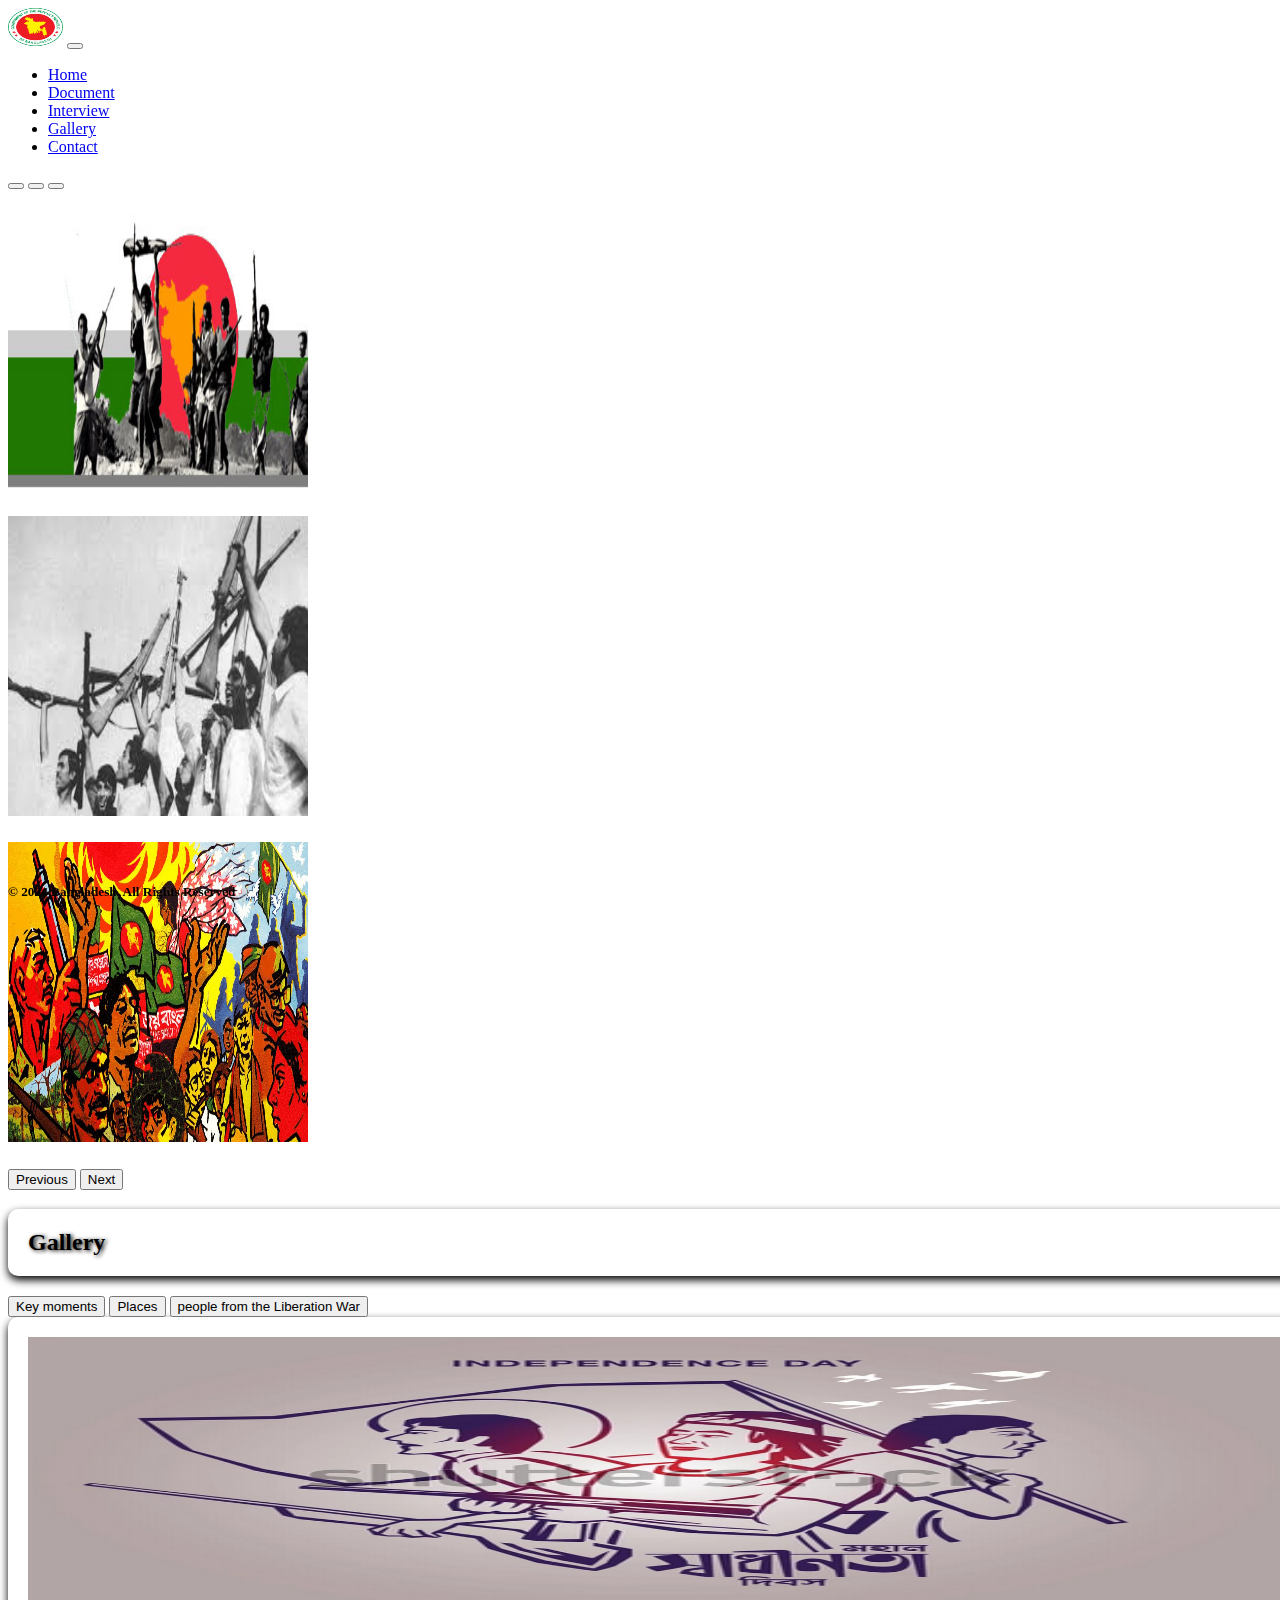
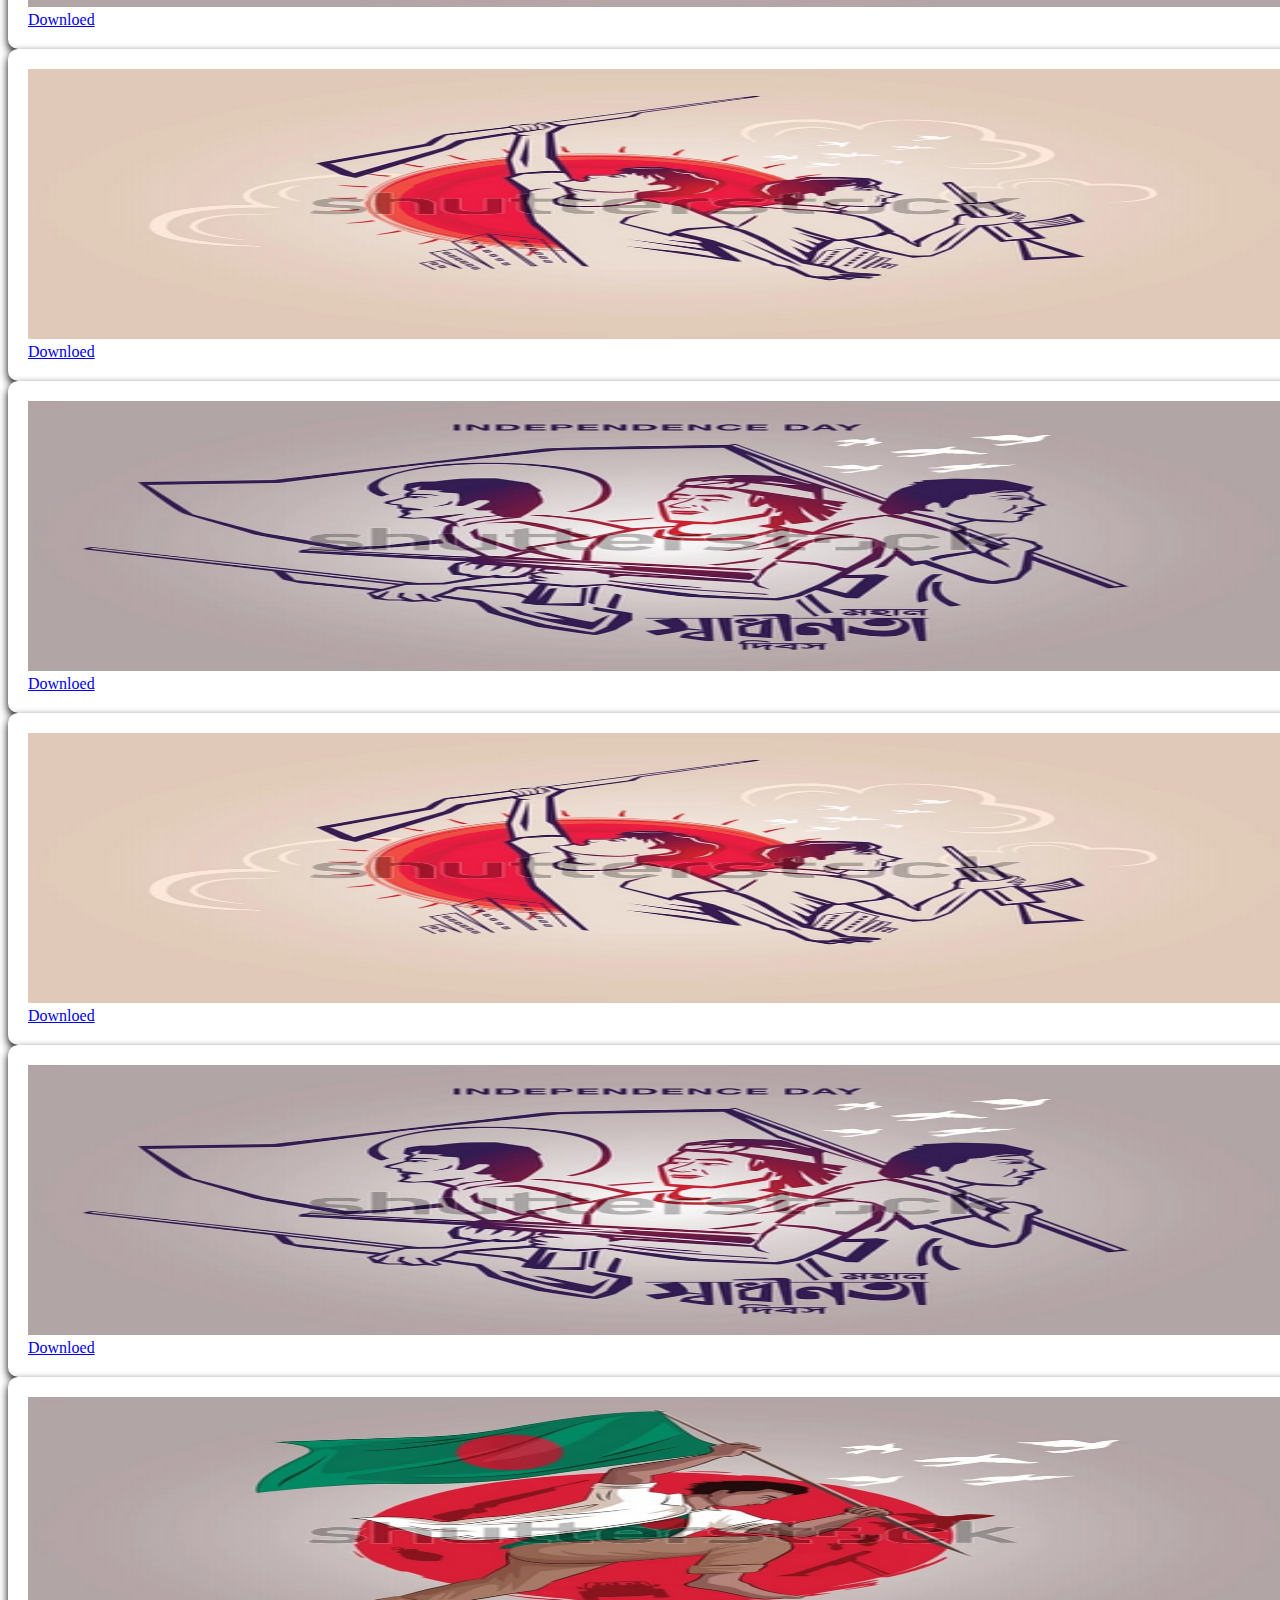
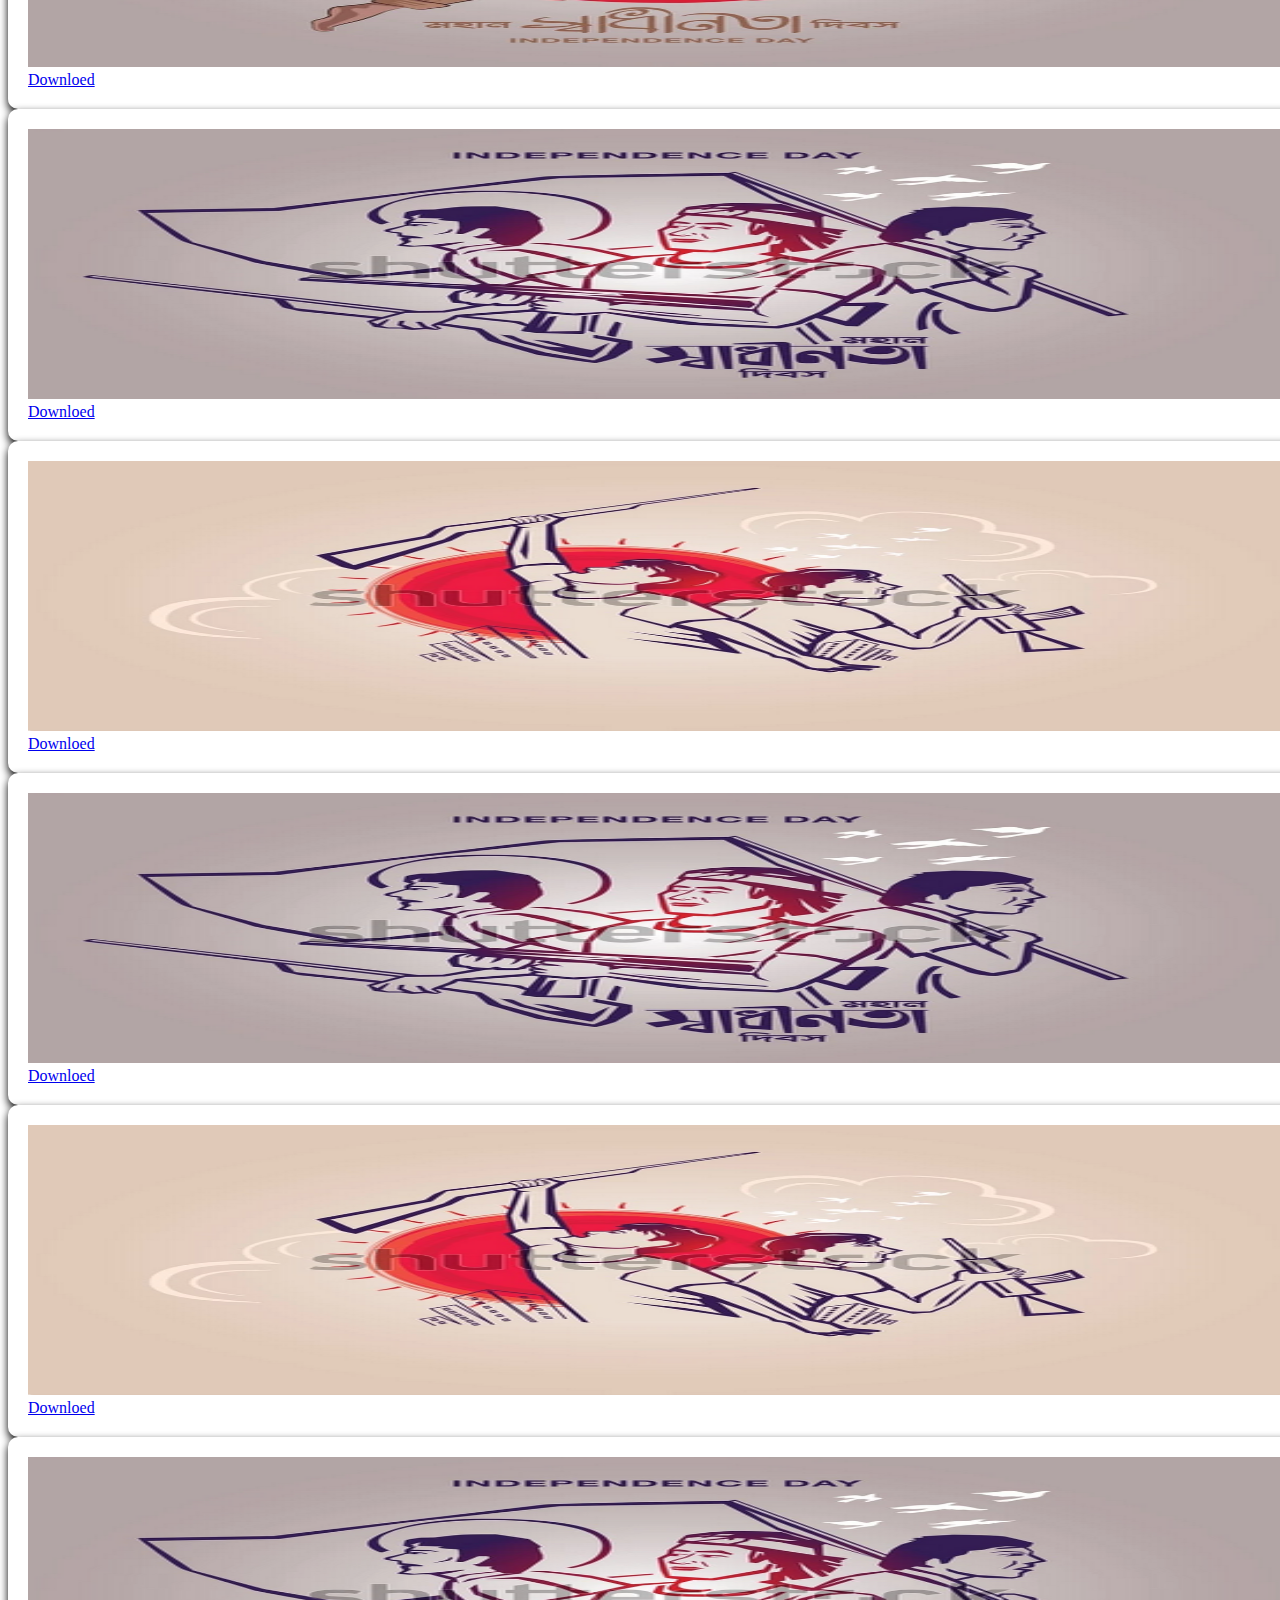
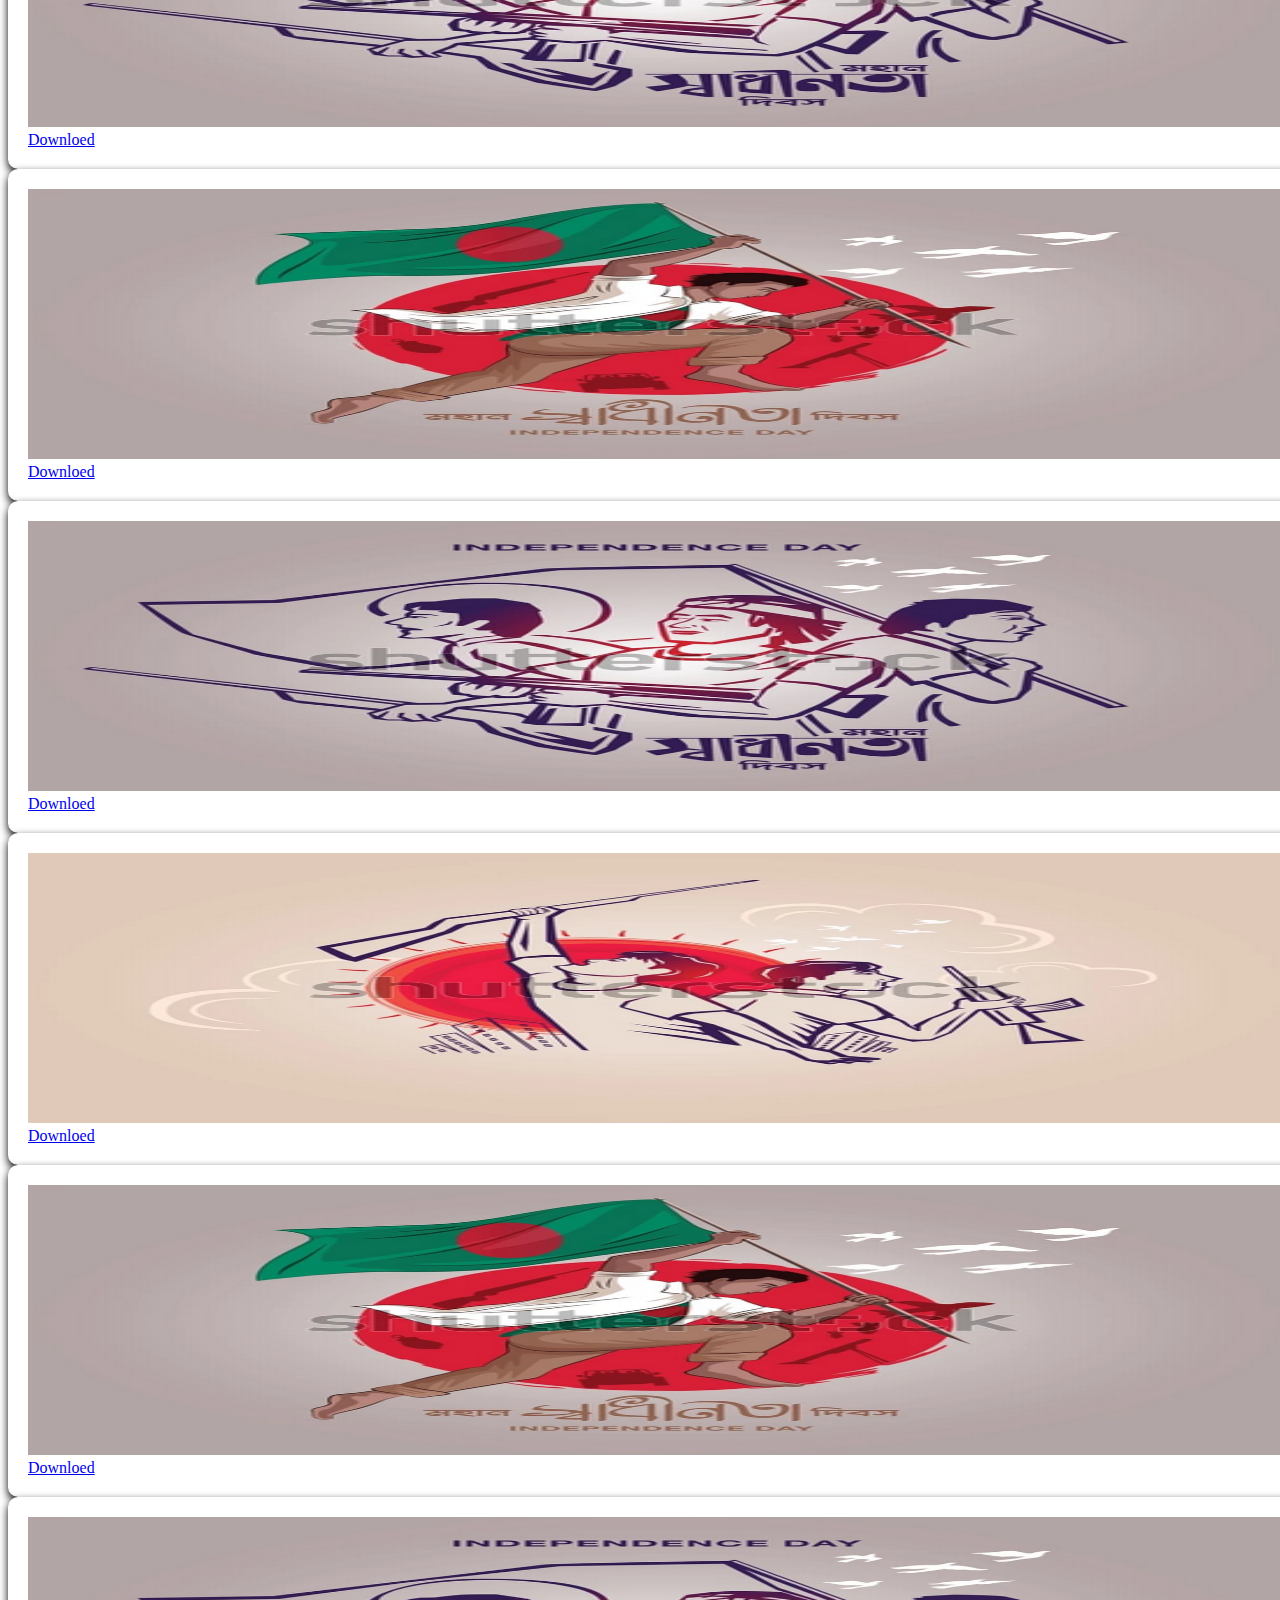
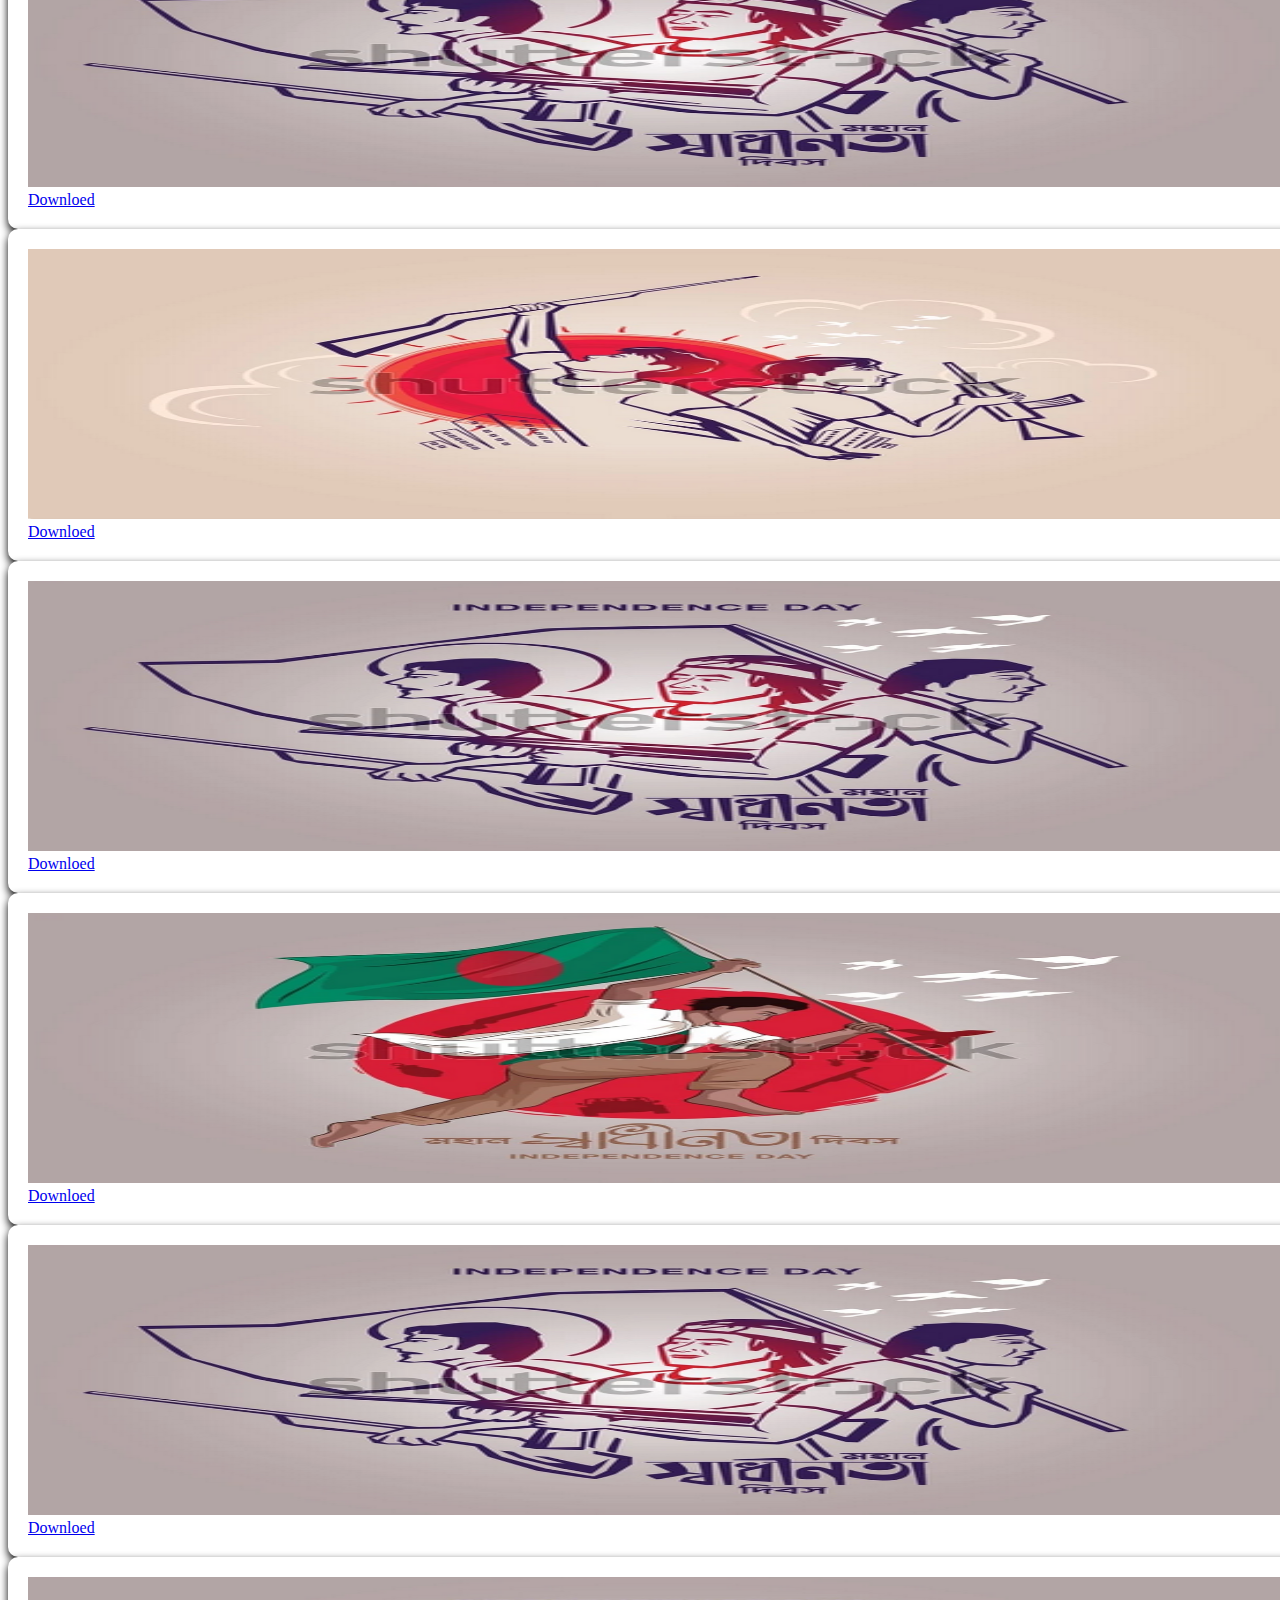
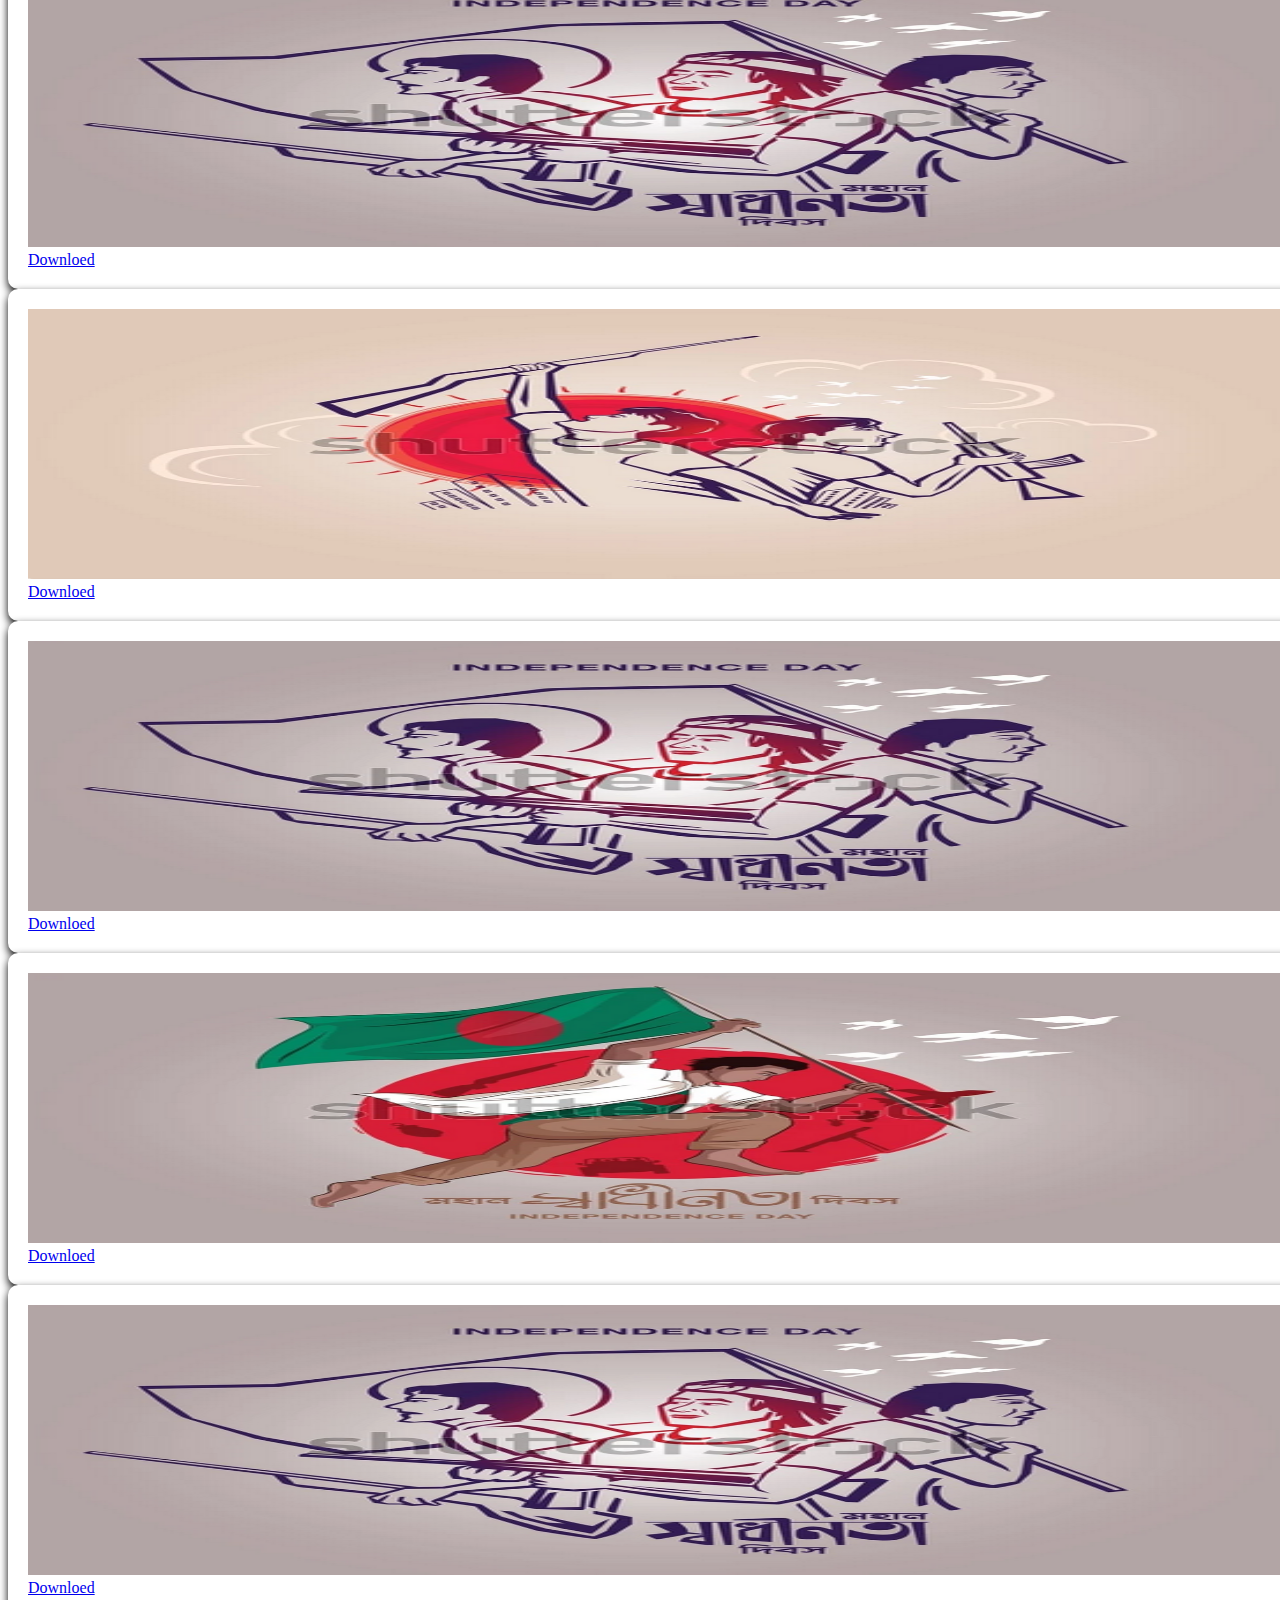
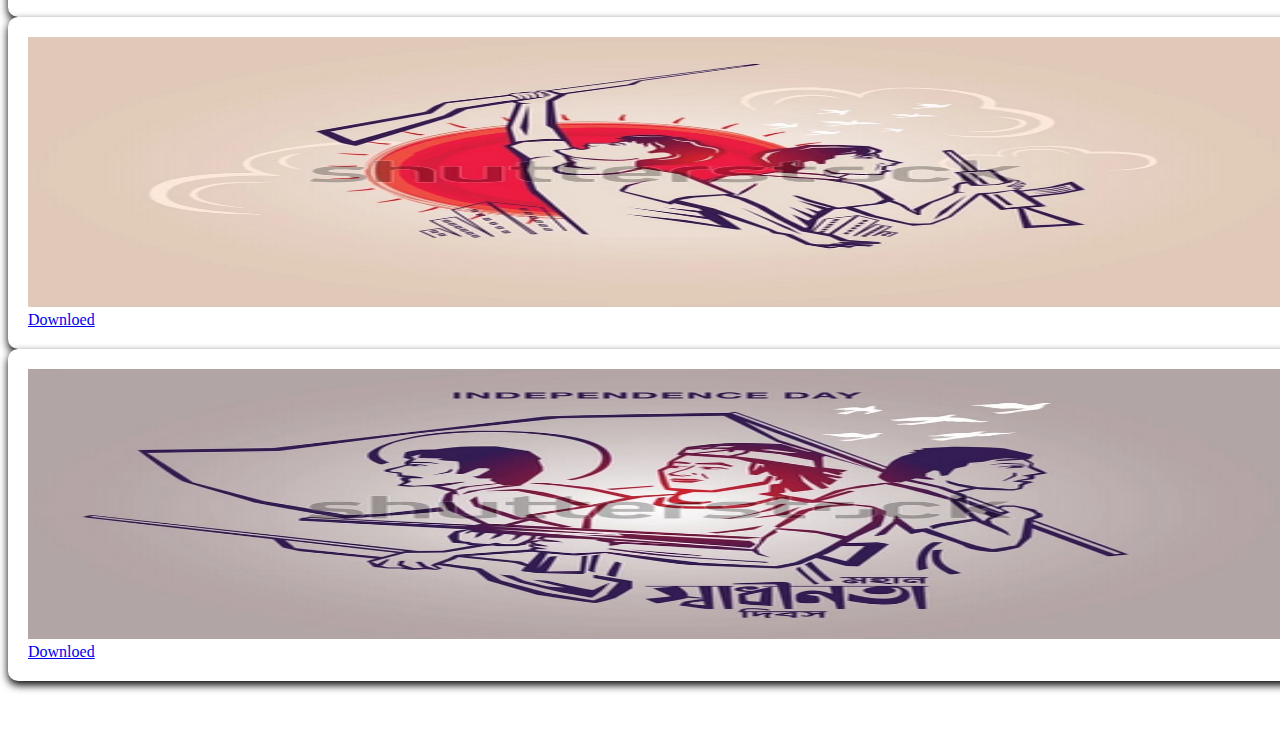
<file: liberation/gallery.html>
<!DOCTYPE html>
<html lang="en">

<head>
    <meta charset="UTF-8" />
    <meta name="viewport" content="width=device-width, initial-scale=1.0" />
    <title>Gallery</title>
    <link rel="stylesheet" href="https://cdnjs.cloudflare.com/ajax/libs/bootstrap/5.3.8/css/bootstrap.min.css"
        integrity="sha512-2bBQCjcnw658Lho4nlXJcc6WkV/UxpE/sAokbXPxQNGqmNdQrWqtw26Ns9kFF/yG792pKR1Sx8/Y1Lf1XN4GKA=="
        crossorigin="anonymous" referrerpolicy="no-referrer" />
    <link rel="stylesheet" href="index.css" />
</head>

<body>
    <div class="header">
        <nav class="navbar navbar-expand-lg bg-success">
            <div class="container">
                <a class="navbar-brand text-light fs-4 fw-bold latter-space" href="#"><img src="img/bd2.png"
                        alt="" /></a>
                <button class="navbar-toggler" type="button" data-bs-toggle="collapse" data-bs-target="#navbarNav"
                    aria-controls="navbarNav" aria-expanded="false" aria-label="Toggle navigation">
                    <span class="navbar-toggler-icon"></span>
                </button>
                <div class="collapse navbar-collapse" id="navbarNav">
                    <ul class="navbar-nav ms-auto">
                        <li class="nav-item">
                            <a class="nav-link active text-light" aria-current="page" href="index.html">Home</a>
                        </li>
                        <li class="nav-item">
                            <a class="nav-link text-light" href="document.html">Document</a>
                        </li>
                        <li class="nav-item">
                            <a class="nav-link text-light" href="interview.html">Interview</a>
                        </li>
                        <li class="nav-item">
                            <a class="nav-link text-light" href="gallery.html">Gallery</a>
                        </li>
                        <li class="nav-item">
                            <a class="nav-link text-light" href="contact.html">Contact</a>
                        </li>
                    </ul>
                </div>
            </div>
        </nav>
    </div>

    <section class="slider">
        <div id="carouselExampleCaptions" class="carousel slide">
            <div class="carousel-indicators">
                <button type="button" data-bs-target="#carouselExampleCaptions" data-bs-slide-to="0" class="active"
                    aria-current="true" aria-label="Slide 1"></button>
                <button type="button" data-bs-target="#carouselExampleCaptions" data-bs-slide-to="1"
                    aria-label="Slide 2"></button>
                <button type="button" data-bs-target="#carouselExampleCaptions" data-bs-slide-to="2"
                    aria-label="Slide 3"></button>
            </div>
            <div class="carousel-inner">
                <div class="carousel-item active">
                    <img src="img/fredom1.jpg" class="d-block w-100" alt="..." />
                    <div class="carousel-caption d-none d-md-block">
                        <h5 class="text-success fs-2"></h5>
                        <p class="text-light"></p>
                    </div>
                </div>
                <div class="carousel-item">
                    <img src="img/fredom2.jpg" class="d-block w-100" alt="..." />
                    <div class="carousel-caption d-none d-md-block">
                        <h5 class="text-success fs-2"></h5>
                        <p class="text-light"></p>
                    </div>
                </div>
                <div class="carousel-item">
                    <img src="img/fredom3.jpg" class="d-block w-100" alt="..." />
                    <div class="carousel-caption d-none d-md-block">
                        <h5 class="text-success fs-2"></h5>
                        <p class="text-light"></p>
                    </div>
                </div>
            </div>
            <button class="carousel-control-prev" type="button" data-bs-target="#carouselExampleCaptions"
                data-bs-slide="prev">
                <span class="carousel-control-prev-icon" aria-hidden="true"></span>
                <span class="visually-hidden">Previous</span>
            </button>
            <button class="carousel-control-next" type="button" data-bs-target="#carouselExampleCaptions"
                data-bs-slide="next">
                <span class="carousel-control-next-icon" aria-hidden="true"></span>
                <span class="visually-hidden">Next</span>
            </button>
        </div>
    </section>
    <section class="gallery">
        <div class="container">
            <h2 class="text-center my-4 card card-body rounded-5 bg-success text-danger fw-bold fs-2">
                Gallery
            </h2>

            <nav>
                <div class="nav nav-tabs" id="nav-tab" role="tablist">
                    <button class="nav-link active" id="nav-home-tab" data-bs-toggle="tab" data-bs-target="#nav-home"
                        type="button" role="tab" aria-controls="nav-home" aria-selected="true">
                        Key moments
                    </button>
                    <button class="nav-link" id="nav-profile-tab" data-bs-toggle="tab" data-bs-target="#nav-profile"
                        type="button" role="tab" aria-controls="nav-profile" aria-selected="false">
                        Places
                    </button>
                    <button class="nav-link" id="nav-contact-tab" data-bs-toggle="tab" data-bs-target="#nav-contact"
                        type="button" role="tab" aria-controls="nav-contact" aria-selected="false">
                        people from the Liberation War
                    </button>
                </div>
            </nav>
            <div class="tab-content" id="nav-tabContent">
                <div class="tab-pane fade show active" id="nav-home" role="tabpanel" aria-labelledby="nav-home-tab"
                    tabindex="0">
                    <div class="row g-4">
                        <div class="col-lg-4">
                            <div class="card">
                                <img src="img/document.png" class="card-img-top" alt="..." />
                                <div class="card-body text-center">
                                    <a href="#" class="btn btn-primary">Downloed</a>
                                </div>
                            </div>
                        </div>
                        <div class="col-lg-4">
                            <div class="card">
                                <img src="img/document2.png" class="card-img-top" alt="..." />
                                <div class="card-body text-center">
                                    <a href="#" class="btn btn-primary">Downloed</a>
                                </div>
                            </div>
                        </div>
                        <div class="col-lg-4">
                            <div class="card">
                                <img src="img/document.png" class="card-img-top" alt="..." />
                                <div class="card-body text-center">
                                    <a href="#" class="btn btn-primary">Downloed</a>
                                </div>
                            </div>
                        </div>
                        <div class="col-lg-4">
                            <div class="card">
                                <img src="img/document2.png" class="card-img-top" alt="..." />
                                <div class="card-body text-center">
                                    <a href="#" class="btn btn-primary">Downloed</a>
                                </div>
                            </div>
                        </div>
                        <div class="col-lg-4">
                            <div class="card">
                                <img src="img/document.png" class="card-img-top" alt="..." />
                                <div class="card-body text-center">
                                    <a href="#" class="btn btn-primary">Downloed</a>
                                </div>
                            </div>
                        </div>
                        <div class="col-lg-4">
                            <div class="card">
                                <img src="img/document3.png" class="card-img-top" alt="..." />
                                <div class="card-body text-center">
                                    <a href="#" class="btn btn-primary">Downloed</a>
                                </div>
                            </div>
                        </div>
                        <div class="col-lg-4">
                            <div class="card">
                                <img src="img/document.png" class="card-img-top" alt="..." />
                                <div class="card-body text-center">
                                    <a href="#" class="btn btn-primary">Downloed</a>
                                </div>
                            </div>
                        </div>
                        <div class="col-lg-4">
                            <div class="card">
                                <img src="img/document2.png" class="card-img-top" alt="..." />
                                <div class="card-body text-center">
                                    <a href="#" class="btn btn-primary">Downloed</a>
                                </div>
                            </div>
                        </div>
                        <div class="col-lg-4">
                            <div class="card">
                                <img src="img/document.png" class="card-img-top" alt="..." />
                                <div class="card-body text-center">
                                    <a href="#" class="btn btn-primary">Downloed</a>
                                </div>
                            </div>
                        </div>
                    </div>
                </div>
                <div class="tab-pane fade" id="nav-profile" role="tabpanel" aria-labelledby="nav-profile-tab"
                    tabindex="0">
                    <div class="row g-4">
                        <div class="col-lg-4">
                            <div class="card">
                                <img src="img/document2.png" class="card-img-top" alt="..." />
                                <div class="card-body text-center">
                                    <a href="#" class="btn btn-primary">Downloed</a>
                                </div>
                            </div>
                        </div>
                        <div class="col-lg-4">
                            <div class="card">
                                <img src="img/document.png" class="card-img-top" alt="..." />
                                <div class="card-body text-center">
                                    <a href="#" class="btn btn-primary">Downloed</a>
                                </div>
                            </div>
                        </div>
                        <div class="col-lg-4">
                            <div class="card">
                                <img src="img/document3.png" class="card-img-top" alt="..." />
                                <div class="card-body text-center">
                                    <a href="#" class="btn btn-primary">Downloed</a>
                                </div>
                            </div>
                        </div>
                        <div class="col-lg-4">
                            <div class="card">
                                <img src="img/document.png" class="card-img-top" alt="..." />
                                <div class="card-body text-center">
                                    <a href="#" class="btn btn-primary">Downloed</a>
                                </div>
                            </div>
                        </div>
                        <div class="col-lg-4">
                            <div class="card">
                                <img src="img/document2.png" class="card-img-top" alt="..." />
                                <div class="card-body text-center">
                                    <a href="#" class="btn btn-primary">Downloed</a>
                                </div>
                            </div>
                        </div>
                        <div class="col-lg-4">
                            <div class="card">
                                <img src="img/document3.png" class="card-img-top" alt="..." />
                                <div class="card-body text-center">
                                    <a href="#" class="btn btn-primary">Downloed</a>
                                </div>
                            </div>
                        </div>
                        <div class="col-lg-4">
                            <div class="card">
                                <img src="img/document.png" class="card-img-top" alt="..." />
                                <div class="card-body text-center">
                                    <a href="#" class="btn btn-primary">Downloed</a>
                                </div>
                            </div>
                        </div>
                        <div class="col-lg-4">
                            <div class="card">
                                <img src="img/document2.png" class="card-img-top" alt="..." />
                                <div class="card-body text-center">
                                    <a href="#" class="btn btn-primary">Downloed</a>
                                </div>
                            </div>
                        </div>
                        <div class="col-lg-4">
                            <div class="card">
                                <img src="img/document.png" class="card-img-top" alt="..." />
                                <div class="card-body text-center">
                                    <a href="#" class="btn btn-primary">Downloed</a>
                                </div>
                            </div>
                        </div>
                    </div>
                </div>
                <div class="tab-pane fade" id="nav-contact" role="tabpanel" aria-labelledby="nav-contact-tab"
                    tabindex="0">
                    <div class="row g-4">
                        <div class="col-lg-4">
                            <div class="card">
                                <img src="img/document3.png" class="card-img-top" alt="..." />
                                <div class="card-body text-center">
                                    <a href="#" class="btn btn-primary">Downloed</a>
                                </div>
                            </div>
                        </div>
                        <div class="col-lg-4">
                            <div class="card">
                                <img src="img/document.png" class="card-img-top" alt="..." />
                                <div class="card-body text-center">
                                    <a href="#" class="btn btn-primary">Downloed</a>
                                </div>
                            </div>
                        </div>
                        <div class="col-lg-4">
                            <div class="card">
                                <img src="img/document.png" class="card-img-top" alt="..." />
                                <div class="card-body text-center">
                                    <a href="#" class="btn btn-primary">Downloed</a>
                                </div>
                            </div>
                        </div>
                        <div class="col-lg-4">
                            <div class="card">
                                <img src="img/document2.png" class="card-img-top" alt="..." />
                                <div class="card-body text-center">
                                    <a href="#" class="btn btn-primary">Downloed</a>
                                </div>
                            </div>
                        </div>
                        <div class="col-lg-4">
                            <div class="card">
                                <img src="img/document.png" class="card-img-top" alt="..." />
                                <div class="card-body text-center">
                                    <a href="#" class="btn btn-primary">Downloed</a>
                                </div>
                            </div>
                        </div>
                        <div class="col-lg-4">
                            <div class="card">
                                <img src="img/document3.png" class="card-img-top" alt="..." />
                                <div class="card-body text-center">
                                    <a href="#" class="btn btn-primary">Downloed</a>
                                </div>
                            </div>
                        </div>
                        <div class="col-lg-4">
                            <div class="card">
                                <img src="img/document.png" class="card-img-top" alt="..." />
                                <div class="card-body text-center">
                                    <a href="#" class="btn btn-primary">Downloed</a>
                                </div>
                            </div>
                        </div>
                        <div class="col-lg-4">
                            <div class="card">
                                <img src="img/document2.png" class="card-img-top" alt="..." />
                                <div class="card-body text-center">
                                    <a href="#" class="btn btn-primary">Downloed</a>
                                </div>
                            </div>
                        </div>
                        <div class="col-lg-4">
                            <div class="card">
                                <img src="img/document.png" class="card-img-top" alt="..." />
                                <div class="card-body text-center">
                                    <a href="#" class="btn btn-primary">Downloed</a>
                                </div>
                            </div>
                        </div>
                    </div>
                </div>
            </div>
        </div>
    </section>

    <footer class="foot bg-success py-1">

        <h5 class=" text-center fw-bold mt-2">&copy 2024 Bangladesh. All Rights Reserved</h5>
    </footer>

    <script src="https://cdnjs.cloudflare.com/ajax/libs/bootstrap/5.3.8/js/bootstrap.bundle.min.js"
        integrity="sha512-HvOjJrdwNpDbkGJIG2ZNqDlVqMo77qbs4Me4cah0HoDrfhrbA+8SBlZn1KrvAQw7cILLPFJvdwIgphzQmMm+Pw=="
        crossorigin="anonymous" referrerpolicy="no-referrer"></script>
</body>

</html>
</file>
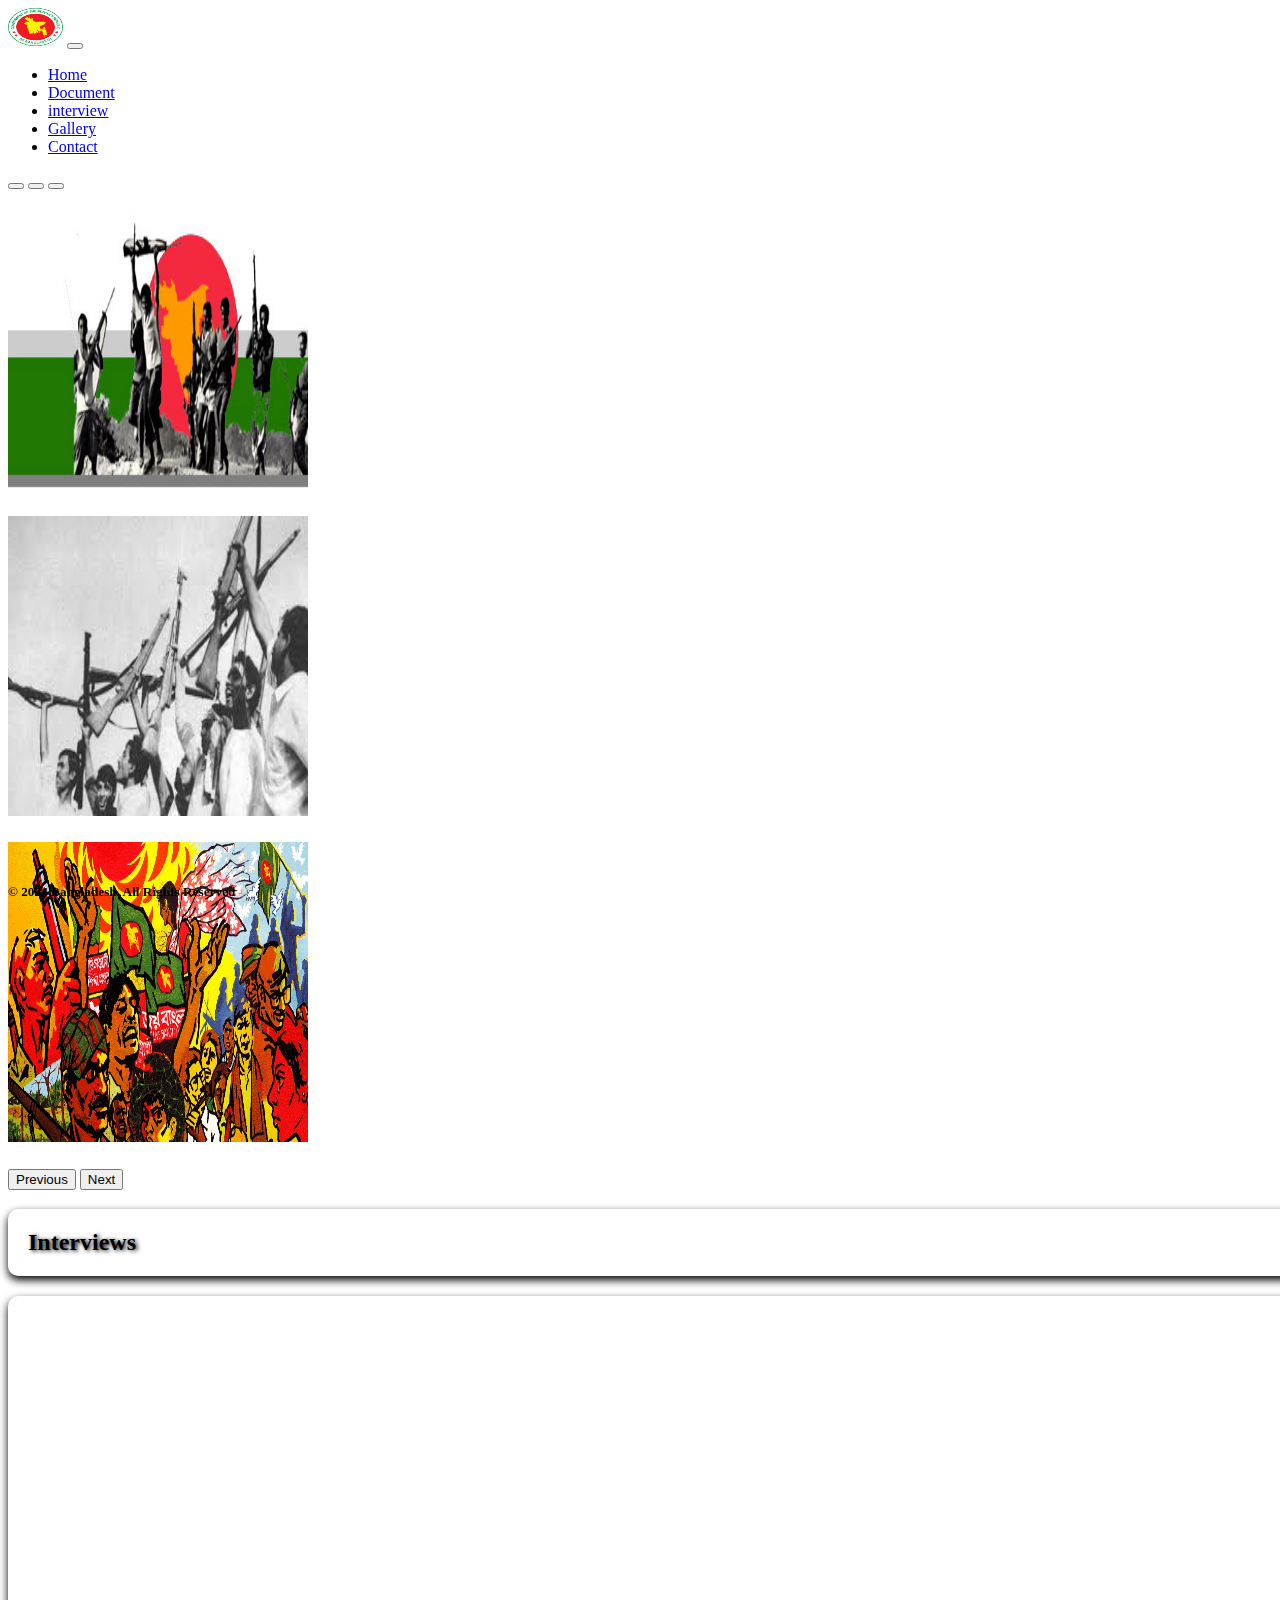
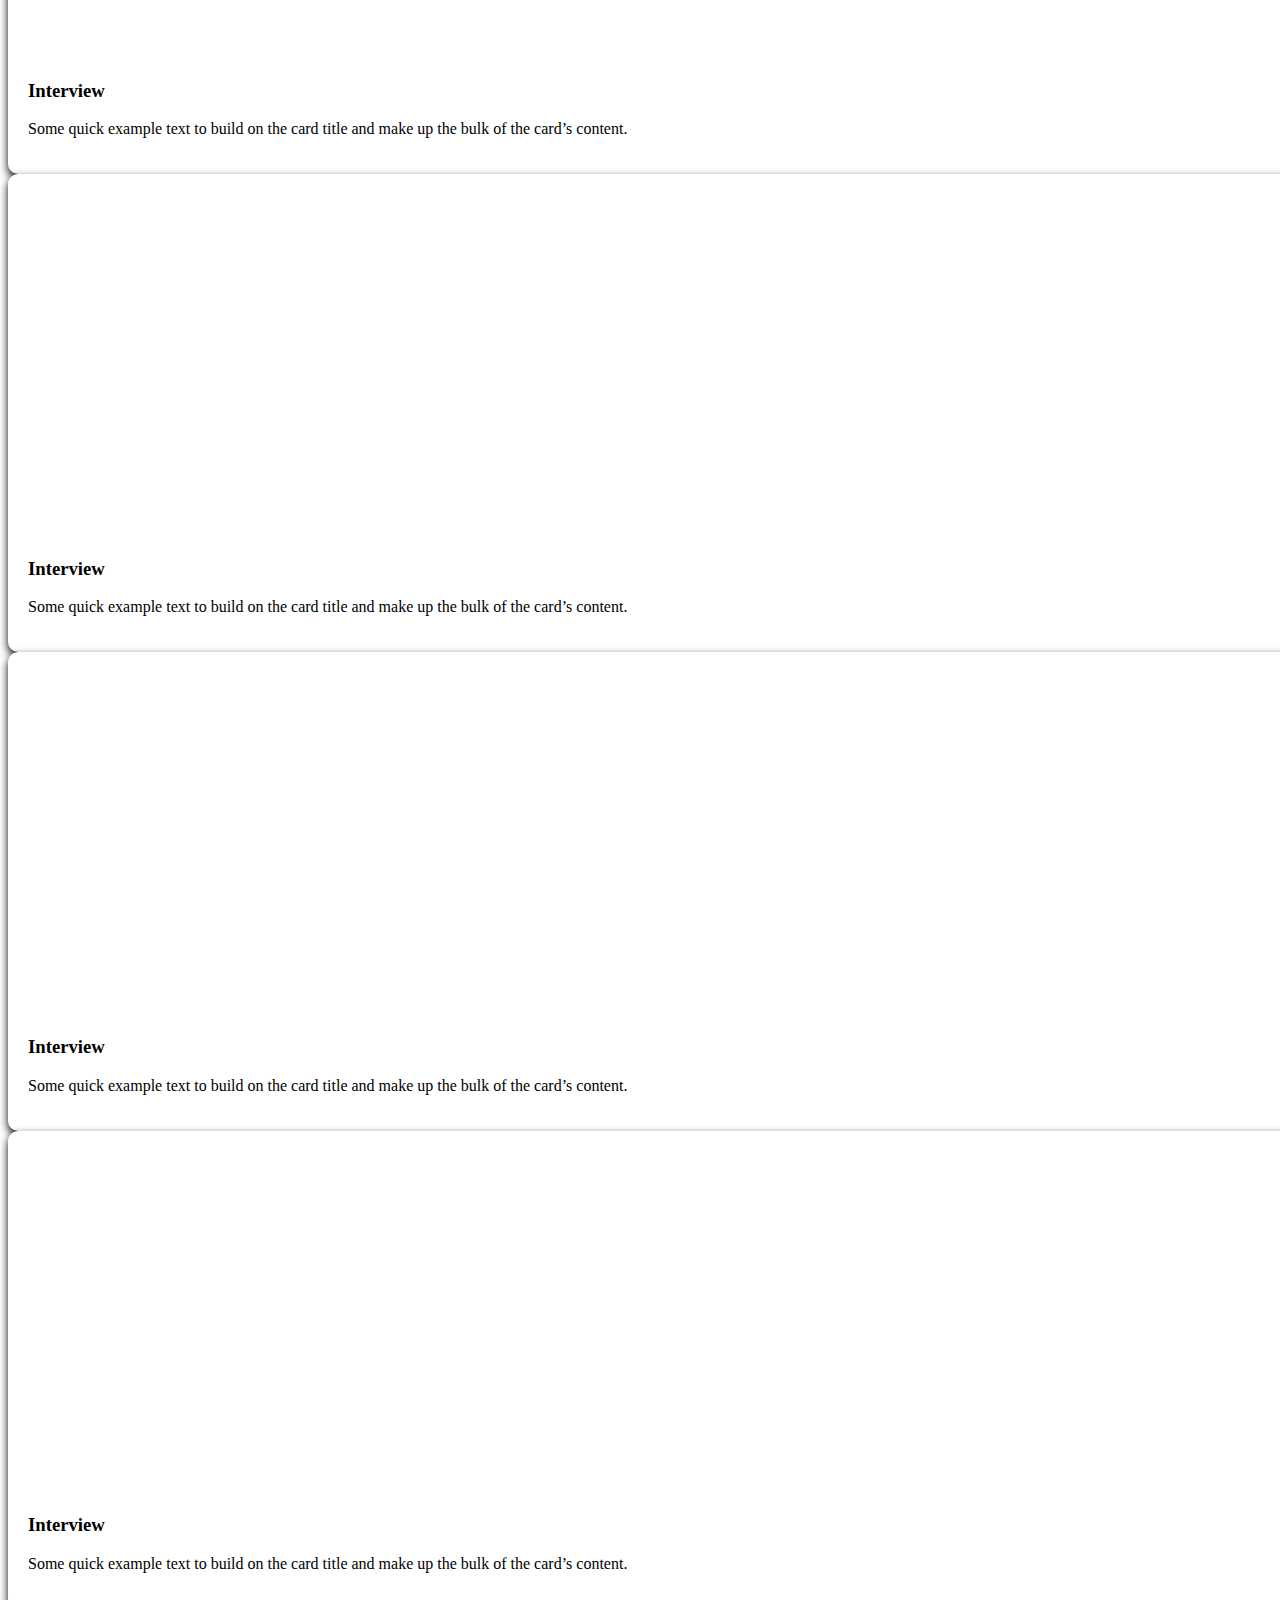
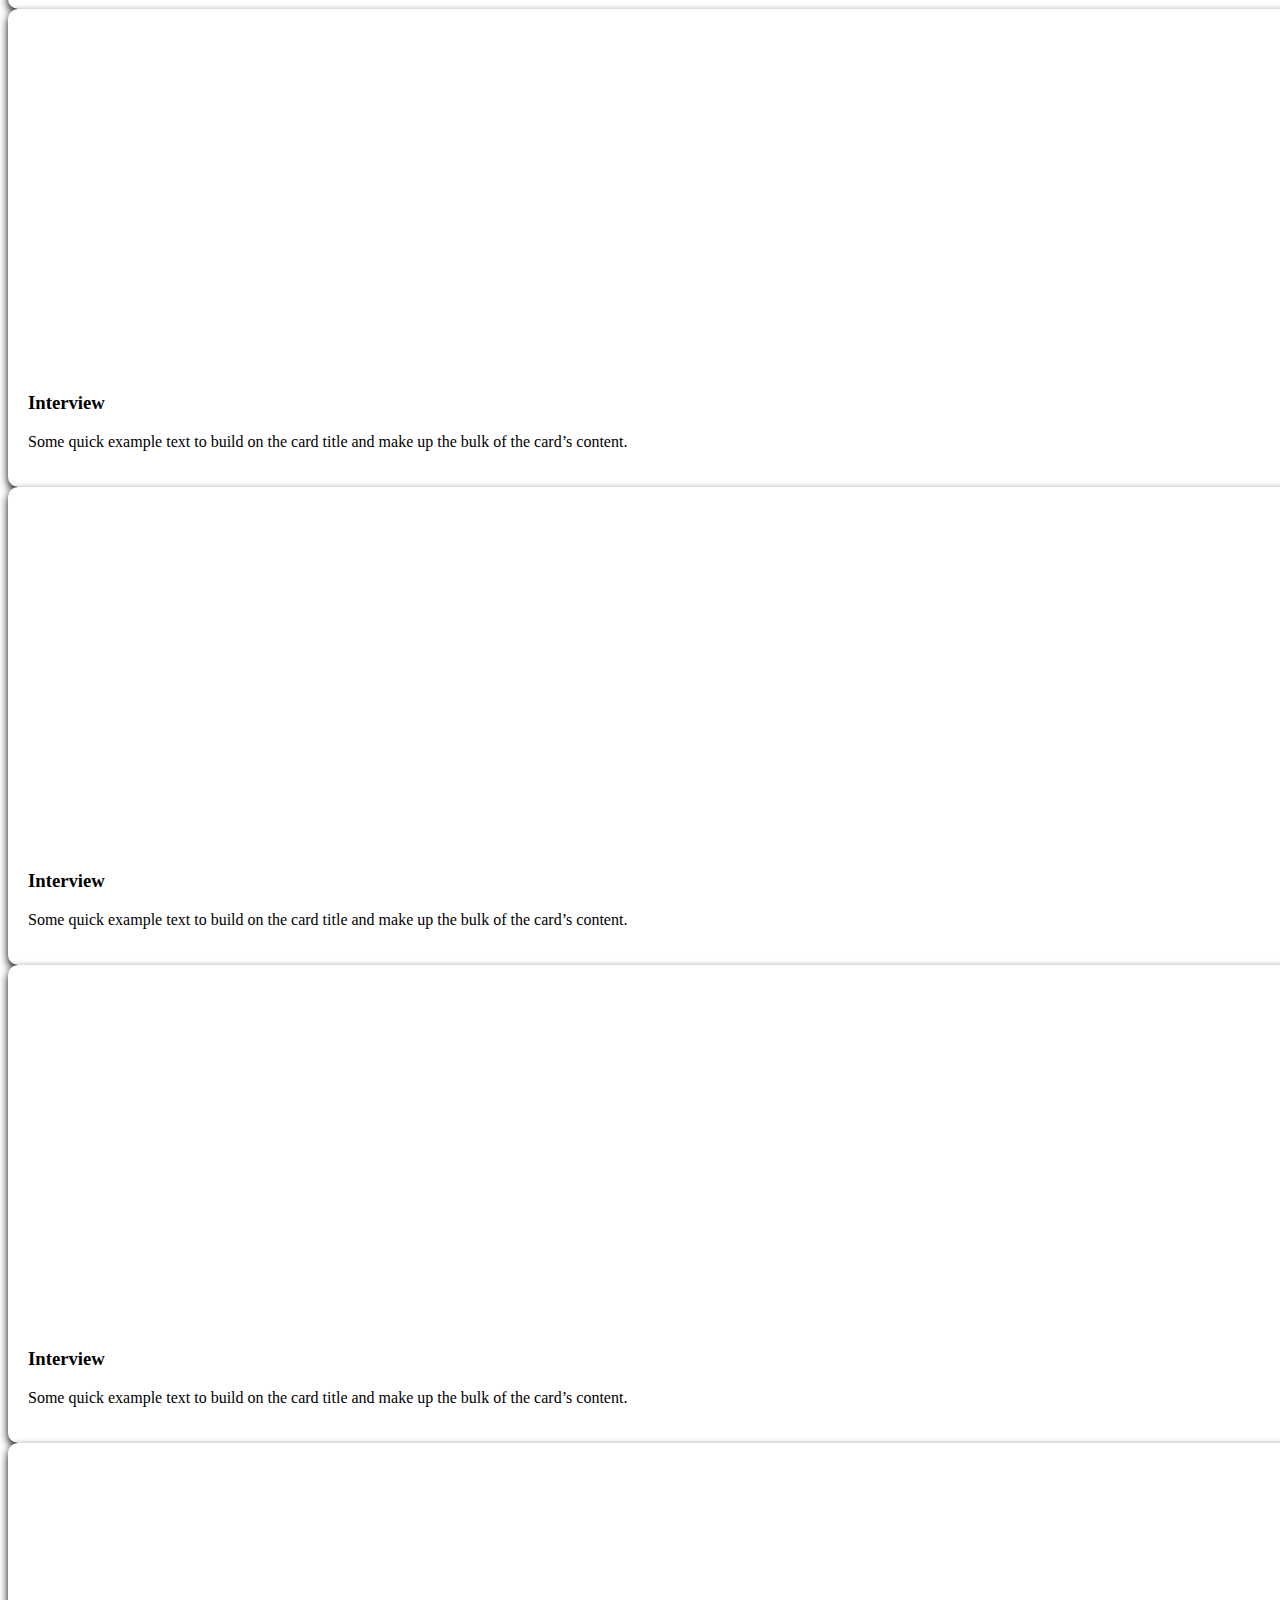
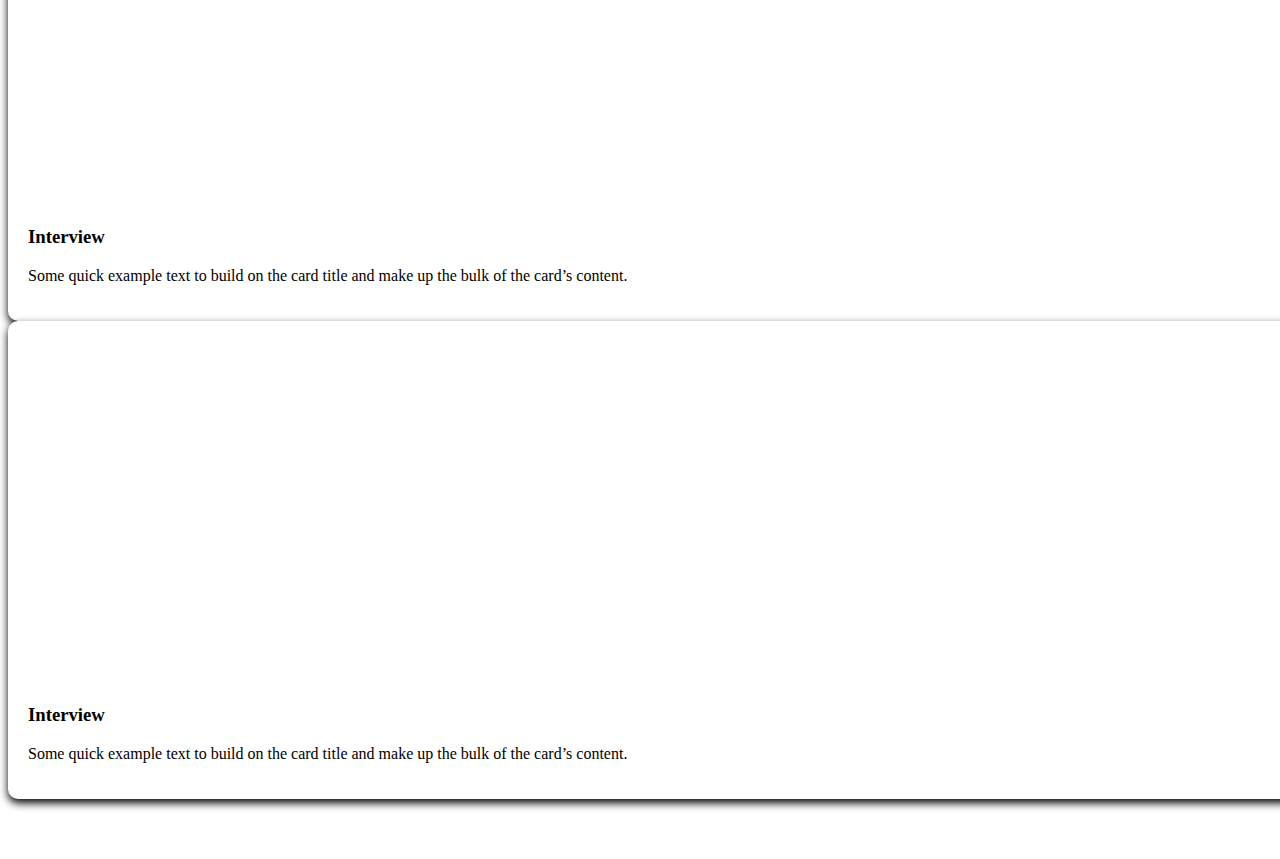
<file: liberation/interview.html>
<!DOCTYPE html>
<html lang="en">

<head>
    <meta charset="UTF-8">
    <meta name="viewport" content="width=device-width, initial-scale=1.0">
    <title>Interview</title>
    <link rel="stylesheet" href="https://cdnjs.cloudflare.com/ajax/libs/bootstrap/5.3.8/css/bootstrap.min.css"
        integrity="sha512-2bBQCjcnw658Lho4nlXJcc6WkV/UxpE/sAokbXPxQNGqmNdQrWqtw26Ns9kFF/yG792pKR1Sx8/Y1Lf1XN4GKA=="
        crossorigin="anonymous" referrerpolicy="no-referrer" />
    <link rel="stylesheet" href="index.css">
</head>

<body>

    <div class="header">
        <nav class="navbar navbar-expand-lg bg-success ">
            <div class="container">
                <a class="navbar-brand text-light fs-4 fw-bold latter-space" href="#"><img src="img/bd2.png" alt=""></a>
                <button class="navbar-toggler" type="button" data-bs-toggle="collapse" data-bs-target="#navbarNav"
                    aria-controls="navbarNav" aria-expanded="false" aria-label="Toggle navigation">
                    <span class="navbar-toggler-icon"></span>
                </button>
                <div class="collapse navbar-collapse" id="navbarNav">
                    <ul class="navbar-nav ms-auto">
                        <li class="nav-item ">
                            <a class="nav-link active text-light" aria-current="page" href="index.html">Home</a>
                        </li>
                        <li class="nav-item">
                            <a class="nav-link text-light" href="document.html">Document</a>
                        </li>
                        <li class="nav-item">
                            <a class="nav-link text-light" href="interview.html">interview</a>
                        </li>
                        <li class="nav-item">
                            <a class="nav-link text-light " href="gallery.html">Gallery</a>
                        </li>
                        <li class="nav-item">
                            <a class="nav-link text-light " href="contact.html">Contact</a>
                        </li>
                    </ul>
                </div>
            </div>
        </nav>
    </div>

    <section class="slider">
        <div id="carouselExampleCaptions" class="carousel slide">
            <div class="carousel-indicators">
                <button type="button" data-bs-target="#carouselExampleCaptions" data-bs-slide-to="0" class="active"
                    aria-current="true" aria-label="Slide 1"></button>
                <button type="button" data-bs-target="#carouselExampleCaptions" data-bs-slide-to="1"
                    aria-label="Slide 2"></button>
                <button type="button" data-bs-target="#carouselExampleCaptions" data-bs-slide-to="2"
                    aria-label="Slide 3"></button>
            </div>
            <div class="carousel-inner">
                <div class="carousel-item active">
                    <img src="img/fredom1.jpg" class="d-block w-100" alt="...">
                    <div class="carousel-caption d-none d-md-block">
                        <h5 class=" text-success fs-2"></h5>
                        <p class="text-light"></p>
                    </div>
                </div>
                <div class="carousel-item">
                    <img src="img/fredom2.jpg" class="d-block w-100" alt="...">
                    <div class="carousel-caption d-none d-md-block">
                        <h5 class=" text-success fs-2"></h5>
                        <p class="text-light "></p>
                    </div>
                </div>
                <div class="carousel-item">
                    <img src="img/fredom3.jpg" class="d-block w-100" alt="...">
                    <div class="carousel-caption d-none d-md-block">
                        <h5 class=" text-success fs-2"></h5>
                        <p class="text-light"></p>
                    </div>
                </div>
            </div>
            <button class="carousel-control-prev" type="button" data-bs-target="#carouselExampleCaptions"
                data-bs-slide="prev">
                <span class="carousel-control-prev-icon" aria-hidden="true"></span>
                <span class="visually-hidden">Previous</span>
            </button>
            <button class="carousel-control-next" type="button" data-bs-target="#carouselExampleCaptions"
                data-bs-slide="next">
                <span class="carousel-control-next-icon" aria-hidden="true"></span>
                <span class="visually-hidden">Next</span>
            </button>
        </div>
    </section>

    <section class="interview">
        <div class="container">
            <h2 class="text-center my-4 card card-body rounded-5 bg-success text-danger fw-bold fs-2 mb-2">Interviews
            </h2>
            <div class="row text-center g-3 my-3">
                <div class="col-lg-4 col-md-6">
                    <div class="card">
                        <div class="card-body ">
                            <h5 class="card-title card-img-top"><iframe width="100%" height="315"
                                    src="https://www.youtube.com/embed/JDkORYgfN0s?si=DVjuKC2w5mWDFm2T"
                                    title="YouTube video player" frameborder="0"
                                    allow="accelerometer; autoplay; clipboard-write; encrypted-media; gyroscope; picture-in-picture; web-share"
                                    referrerpolicy="strict-origin-when-cross-origin" allowfullscreen></iframe></h5>
                            <h3 class="fw-bold">Interview</h3>
                            <p class="card-text">Some quick example text to build on the card title and make up the bulk
                                of the card’s content.</p>

                        </div>
                    </div>
                </div>
                <div class="col-lg-4 col-md-6">
                    <div class="card">
                        <div class="card-body ">
                            <h5 class="card-title card-img-top"><iframe width="100%" height="315"
                                    src="https://www.youtube.com/embed/JDkORYgfN0s?si=DVjuKC2w5mWDFm2T"
                                    title="YouTube video player" frameborder="0"
                                    allow="accelerometer; autoplay; clipboard-write; encrypted-media; gyroscope; picture-in-picture; web-share"
                                    referrerpolicy="strict-origin-when-cross-origin" allowfullscreen></iframe></h5>
                            <h3 class="fw-bold">Interview</h3>
                            <p class="card-text">Some quick example text to build on the card title and make up the bulk
                                of the card’s content.</p>

                        </div>
                    </div>
                </div>
                <div class="col-lg-4 col-md-6">
                    <div class="card">
                        <div class="card-body ">
                            <h5 class="card-title card-img-top"><iframe width="100%" height="315"
                                    src="https://www.youtube.com/embed/JDkORYgfN0s?si=DVjuKC2w5mWDFm2T"
                                    title="YouTube video player" frameborder="0"
                                    allow="accelerometer; autoplay; clipboard-write; encrypted-media; gyroscope; picture-in-picture; web-share"
                                    referrerpolicy="strict-origin-when-cross-origin" allowfullscreen></iframe></h5>
                            <h3 class="fw-bold">Interview</h3>
                            <p class="card-text">Some quick example text to build on the card title and make up the bulk
                                of the card’s content.</p>

                        </div>
                    </div>
                </div>
                <div class="col-lg-4 col-md-6">
                    <div class="card">
                        <div class="card-body ">
                            <h5 class="card-title card-img-top"><iframe width="100%" height="315"
                                    src="https://www.youtube.com/embed/JDkORYgfN0s?si=DVjuKC2w5mWDFm2T"
                                    title="YouTube video player" frameborder="0"
                                    allow="accelerometer; autoplay; clipboard-write; encrypted-media; gyroscope; picture-in-picture; web-share"
                                    referrerpolicy="strict-origin-when-cross-origin" allowfullscreen></iframe></h5>
                            <h3 class="fw-bold">Interview</h3>
                            <p class="card-text">Some quick example text to build on the card title and make up the bulk
                                of the card’s content.</p>

                        </div>
                    </div>
                </div>
                <div class="col-lg-4 col-md-6">
                    <div class="card">
                        <div class="card-body ">
                            <h5 class="card-title card-img-top"><iframe width="100%" height="315"
                                    src="https://www.youtube.com/embed/JDkORYgfN0s?si=DVjuKC2w5mWDFm2T"
                                    title="YouTube video player" frameborder="0"
                                    allow="accelerometer; autoplay; clipboard-write; encrypted-media; gyroscope; picture-in-picture; web-share"
                                    referrerpolicy="strict-origin-when-cross-origin" allowfullscreen></iframe></h5>
                            <h3 class="fw-bold">Interview</h3>
                            <p class="card-text">Some quick example text to build on the card title and make up the bulk
                                of the card’s content.</p>

                        </div>
                    </div>
                </div>
                <div class="col-lg-4 col-md-6">
                    <div class="card">
                        <div class="card-body ">
                            <h5 class="card-title card-img-top"><iframe width="100%" height="315"
                                    src="https://www.youtube.com/embed/JDkORYgfN0s?si=DVjuKC2w5mWDFm2T"
                                    title="YouTube video player" frameborder="0"
                                    allow="accelerometer; autoplay; clipboard-write; encrypted-media; gyroscope; picture-in-picture; web-share"
                                    referrerpolicy="strict-origin-when-cross-origin" allowfullscreen></iframe></h5>
                            <h3 class="fw-bold">Interview</h3>
                            <p class="card-text">Some quick example text to build on the card title and make up the bulk
                                of the card’s content.</p>

                        </div>
                    </div>
                </div>
                <div class="col-lg-4 col-md-6">
                    <div class="card">
                        <div class="card-body ">
                            <h5 class="card-title card-img-top"><iframe width="100%" height="315"
                                    src="https://www.youtube.com/embed/JDkORYgfN0s?si=DVjuKC2w5mWDFm2T"
                                    title="YouTube video player" frameborder="0"
                                    allow="accelerometer; autoplay; clipboard-write; encrypted-media; gyroscope; picture-in-picture; web-share"
                                    referrerpolicy="strict-origin-when-cross-origin" allowfullscreen></iframe></h5>
                            <h3 class="fw-bold">Interview</h3>
                            <p class="card-text">Some quick example text to build on the card title and make up the bulk
                                of the card’s content.</p>

                        </div>
                    </div>
                </div>
                <div class="col-lg-4 col-md-6">
                    <div class="card">
                        <div class="card-body ">
                            <h5 class="card-title card-img-top"><iframe width="100%" height="315"
                                    src="https://www.youtube.com/embed/JDkORYgfN0s?si=DVjuKC2w5mWDFm2T"
                                    title="YouTube video player" frameborder="0"
                                    allow="accelerometer; autoplay; clipboard-write; encrypted-media; gyroscope; picture-in-picture; web-share"
                                    referrerpolicy="strict-origin-when-cross-origin" allowfullscreen></iframe></h5>
                            <h3 class="fw-bold">Interview</h3>
                            <p class="card-text">Some quick example text to build on the card title and make up the bulk
                                of the card’s content.</p>

                        </div>
                    </div>
                </div>
                <div class="col-lg-4 col-md-6">
                    <div class="card">
                        <div class="card-body ">
                            <h5 class="card-title card-img-top"><iframe width="100%" height="315"
                                    src="https://www.youtube.com/embed/JDkORYgfN0s?si=DVjuKC2w5mWDFm2T"
                                    title="YouTube video player" frameborder="0"
                                    allow="accelerometer; autoplay; clipboard-write; encrypted-media; gyroscope; picture-in-picture; web-share"
                                    referrerpolicy="strict-origin-when-cross-origin" allowfullscreen></iframe></h5>
                            <h3 class="fw-bold">Interview</h3>
                            <p class="card-text">Some quick example text to build on the card title and make up the bulk
                                of the card’s content.</p>

                        </div>
                    </div>
                </div>
            </div>
        </div>
        </div>
    </section>

    <footer class="foot bg-success py-1">

        <h5 class=" text-center fw-bold mt-2">&copy 2024 Bangladesh. All Rights Reserved</h5>
    </footer>

    <script src="https://cdnjs.cloudflare.com/ajax/libs/bootstrap/5.3.8/js/bootstrap.bundle.min.js"
        integrity="sha512-HvOjJrdwNpDbkGJIG2ZNqDlVqMo77qbs4Me4cah0HoDrfhrbA+8SBlZn1KrvAQw7cILLPFJvdwIgphzQmMm+Pw=="
        crossorigin="anonymous" referrerpolicy="no-referrer"></script>
</body>

</html>
</file>
<file: agriculcar/index.css>
.header {
    position: sticky;
    top: 0;
    z-index: 9999;
}

.foot {
    position: sticky;
    bottom: 0;
    z-index: 9999;
}
.header img {
    width: 55px;
    height: 38px;

}

.slider img {
    width: 300px;
    height: 300px;
}

.introduction .flex img {
    width: 100%;
    height: 385px;
    box-sizing: border-box;
    object-fit: cover;
}

.introduction .flex p {
    text-align: justify;
}

.document h2 {
    text-shadow: 2px 1px 4px black;
}

.document .card img {
    width: 100%;
    height: 270px;
}

.interview h2 {
    text-shadow: 2px 1px 4px black;
}

.gallery h2 {
    text-shadow: 2px 1px 4px black;
}

.gallery .card img {
    width: 100%;
    height: 270px;
}

.contact h2 {
    text-shadow: 2px 1px 4px black;
}

.contact2 a{
    text-decoration: none;
    color: black;
    font-weight: 700;
}

.card {
      width: 100%;
      padding: 20px;
      border-radius: 10px;
      background-color: #ffffff;
      box-shadow: 0 4px 8px black;
      transition: transform 0.3s ease, box-shadow 0.3s ease;
      
    }

    .card:hover {
      transform: translateY(-10px);
      box-shadow: 0 12px 24px rgba(0,0,0,0.2);
    }

    .introduction .flex img{
      width: 100%;
      height: 450px;
      padding: 20px;
      border-radius: 10px;
      background-color: #ffffff;
      box-shadow: 0 4px 8px black;
      transition: transform 0.3s ease, box-shadow 0.3s ease;
    }

    .introduction .flex img:hover {
      transform: translateY(-10px);
      box-shadow: 0 12px 24px rgba(0,0,0,0.2);
    }

.document .card-hight{
     max-height: 230px;
 
}

.document .card-hight2{
     max-height: 307px;
 
}
</file>
<file: liberation/index.css>
.header {
    position: sticky;
    top: 0;
    z-index: 9999;
}

.foot {
    position: sticky;
    bottom: 0;
    z-index: 9999;
}
.header img {
    width: 55px;
    height: 38px;

}

.slider img {
    width: 300px;
    height: 300px;
}

.introduction .flex img {
    width: 100%;
    height: 385px;
    box-sizing: border-box;
    object-fit: cover;
}

.introduction .flex p {
    text-align: justify;
}

.document h2 {
    text-shadow: 2px 1px 4px black;
}

.document .card img {
    width: 100%;
    height: 270px;
}

.interview h2 {
    text-shadow: 2px 1px 4px black;
}

.gallery h2 {
    text-shadow: 2px 1px 4px black;
}

.gallery .card img {
    width: 100%;
    height: 270px;
}

.contact h2 {
    text-shadow: 2px 1px 4px black;
}

.card {
      width: 100%;
      padding: 20px;
      border-radius: 10px;
      background-color: #ffffff;
      box-shadow: 0 4px 8px black;
      transition: transform 0.3s ease, box-shadow 0.3s ease;
    }

    .card:hover {
      transform: translateY(-10px);
      box-shadow: 0 12px 24px rgba(0,0,0,0.2);
    }

    .introduction .flex img{
      width: 100%;
      height: 450px;
      padding: 20px;
      border-radius: 10px;
      background-color: #ffffff;
      box-shadow: 0 4px 8px black;
      transition: transform 0.3s ease, box-shadow 0.3s ease;
    }

    .introduction .flex img:hover {
      transform: translateY(-10px);
      box-shadow: 0 12px 24px rgba(0,0,0,0.2);
    }
</file>
